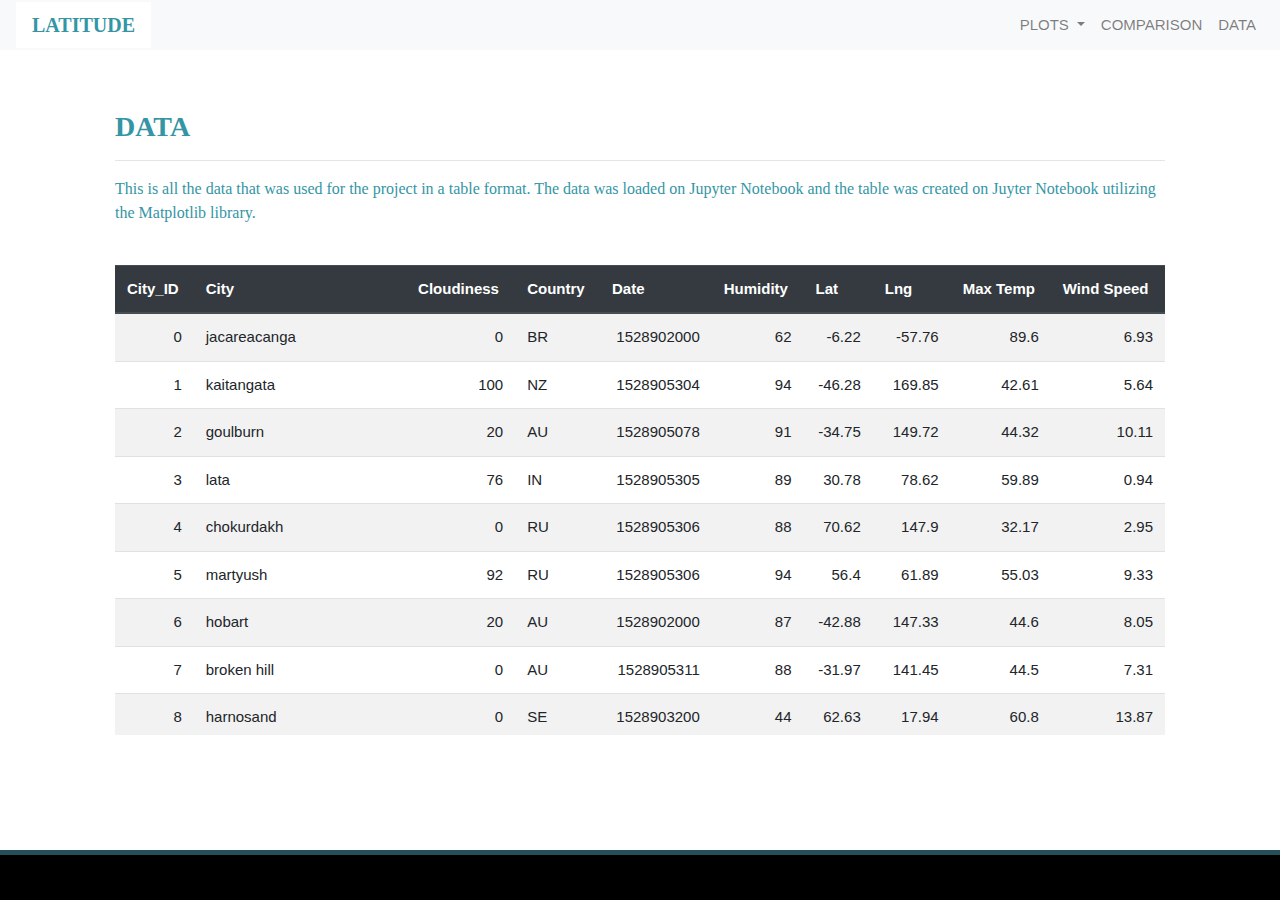
<file: Vizualizations/data.html>
<!doctype html>
<html lang="en">
<head>
    <meta charset="utf-8">
    <meta name="viewport" content="width=device-width, initial-scale=1">
    <link rel="stylesheet" href="https://stackpath.bootstrapcdn.com/bootstrap/4.3.1/css/bootstrap.min.css" integrity="sha384-ggOyR0iXCbMQv3Xipma34MD+dH/1fQ784/j6cY/iJTQUOhcWr7x9JvoRxT2MZw1T" crossorigin="anonymous">
    <script src="https://code.jquery.com/jquery-3.3.1.slim.min.js" integrity="sha384-q8i/X+965DzO0rT7abK41JStQIAqVgRVzpbzo5smXKp4YfRvH+8abtTE1Pi6jizo" crossorigin="anonymous"></script>
    <script src="https://cdnjs.cloudflare.com/ajax/libs/popper.js/1.14.7/umd/popper.min.js" integrity="sha384-UO2eT0CpHqdSJQ6hJty5KVphtPhzWj9WO1clHTMGa3JDZwrnQq4sF86dIHNDz0W1" crossorigin="anonymous"></script>
    <script src="https://stackpath.bootstrapcdn.com/bootstrap/4.3.1/js/bootstrap.min.js" integrity="sha384-JjSmVgyd0p3pXB1rRibZUAYoIIy6OrQ6VrjIEaFf/nJGzIxFDsf4x0xIM+B07jRM" crossorigin="anonymous"></script>
    <link rel="stylesheet" type="text/css" href="../main.css">
    <title>Data</title>
</head>
<body>
    <div class="navigation">
        <nav class="navbar navbar-expand-lg navbar-light bg-light">
            <a class="navbar-brand" style="background-color: rgb(255,255,255);" href="../index.html">LATITUDE</a>
            <button class="navbar-toggler" type="button" data-toggle="collapse" data-target="#navbarNavDropdown" aria-controls="navbarNavDropdown" aria-expanded="false" aria-label="Toggle navigation">
                <span class="navbar-toggler-icon"></span>
            </button>
            <div class="collapse navbar-collapse" id="navbarNavDropdown">
                <ul class="navbar-nav ml-auto">
                    <li class="nav-item dropdown">
                        <a class="nav-link dropdown-toggle" href="#" id="navbarDropdownMenuLink" role="button" data-toggle="dropdown" aria-haspopup="true" aria-expanded="false">
                            PLOTS
                        </a>
                        <div class="dropdown-menu" aria-labelledby="navbarDropdownMenuLink">
                            <a class="dropdown-item" href="Vizualizations/cloudiness.html">Cloudiness</a>
                            <a class="dropdown-item" href="Vizualizations/wind.html">Wind Speed</a>
                            <a class="dropdown-item" href="Vizualizations/temperature.html">Maximum Temperature</a>
                            <a class="dropdown-item" href="Vizualizations/humidity.html">Humidty</a>
                        </div>
                    </li>
                    <li class="nav-item">
                        <a class="nav-link" href="comparison.html">COMPARISON</a>
                    </li>
                    <li class="nav-item">
                        <a class="nav-link" href="data.html">DATA</a>
                    </li>
                </ul>
            </div>
        </nav>
    </div>
    <div class="container">
        <div class="box">
            <h3 class="title">DATA</h3>
            <hr>
            <p>This is all the data that was used for the project in a table format. The data was loaded on Jupyter Notebook and the table was created on Juyter Notebook utilizing the Matplotlib library. </p>
            <br>
            <div class="table-responsive" style="overflow-x:auto; overflow-y:auto; max-height:470px; max-width: auto;">
                <table class="table table-striped table table-hover table-condensed">
                    <thead><thead class="thead-dark"><tr><th title="Field #1">City_ID</th>
                    <th title="Field #2">City</th>
                    <th title="Field #3">Cloudiness</th>
                    <th title="Field #4">Country</th>
                    <th title="Field #5">Date</th>
                    <th title="Field #6">Humidity</th>
                    <th title="Field #7">Lat</th>
                    <th title="Field #8">Lng</th>
                    <th title="Field #9">Max Temp</th>
                    <th title="Field #10">Wind Speed</th>
                    </tr></thead>
                    <tbody>
                    <tr>
                    <td align="right">0</td>
                    <td>jacareacanga</td>
                    <td align="right">0</td>
                    <td>BR</td>
                    <td align="right">1528902000</td>
                    <td align="right">62</td>
                    <td align="right">-6.22</td>
                    <td align="right">-57.76</td>
                    <td align="right">89.6</td>
                    <td align="right">6.93</td>
                    </tr>
                    <tr>
                    <td align="right">1</td>
                    <td>kaitangata</td>
                    <td align="right">100</td>
                    <td>NZ</td>
                    <td align="right">1528905304</td>
                    <td align="right">94</td>
                    <td align="right">-46.28</td>
                    <td align="right">169.85</td>
                    <td align="right">42.61</td>
                    <td align="right">5.64</td>
                    </tr>
                    <tr>
                    <td align="right">2</td>
                    <td>goulburn</td>
                    <td align="right">20</td>
                    <td>AU</td>
                    <td align="right">1528905078</td>
                    <td align="right">91</td>
                    <td align="right">-34.75</td>
                    <td align="right">149.72</td>
                    <td align="right">44.32</td>
                    <td align="right">10.11</td>
                    </tr>
                    <tr>
                    <td align="right">3</td>
                    <td>lata</td>
                    <td align="right">76</td>
                    <td>IN</td>
                    <td align="right">1528905305</td>
                    <td align="right">89</td>
                    <td align="right">30.78</td>
                    <td align="right">78.62</td>
                    <td align="right">59.89</td>
                    <td align="right">0.94</td>
                    </tr>
                    <tr>
                    <td align="right">4</td>
                    <td>chokurdakh</td>
                    <td align="right">0</td>
                    <td>RU</td>
                    <td align="right">1528905306</td>
                    <td align="right">88</td>
                    <td align="right">70.62</td>
                    <td align="right">147.9</td>
                    <td align="right">32.17</td>
                    <td align="right">2.95</td>
                    </tr>
                    <tr>
                    <td align="right">5</td>
                    <td>martyush</td>
                    <td align="right">92</td>
                    <td>RU</td>
                    <td align="right">1528905306</td>
                    <td align="right">94</td>
                    <td align="right">56.4</td>
                    <td align="right">61.89</td>
                    <td align="right">55.03</td>
                    <td align="right">9.33</td>
                    </tr>
                    <tr>
                    <td align="right">6</td>
                    <td>hobart</td>
                    <td align="right">20</td>
                    <td>AU</td>
                    <td align="right">1528902000</td>
                    <td align="right">87</td>
                    <td align="right">-42.88</td>
                    <td align="right">147.33</td>
                    <td align="right">44.6</td>
                    <td align="right">8.05</td>
                    </tr>
                    <tr>
                    <td align="right">7</td>
                    <td>broken hill</td>
                    <td align="right">0</td>
                    <td>AU</td>
                    <td align="right">1528905311</td>
                    <td align="right">88</td>
                    <td align="right">-31.97</td>
                    <td align="right">141.45</td>
                    <td align="right">44.5</td>
                    <td align="right">7.31</td>
                    </tr>
                    <tr>
                    <td align="right">8</td>
                    <td>harnosand</td>
                    <td align="right">0</td>
                    <td>SE</td>
                    <td align="right">1528903200</td>
                    <td align="right">44</td>
                    <td align="right">62.63</td>
                    <td align="right">17.94</td>
                    <td align="right">60.8</td>
                    <td align="right">13.87</td>
                    </tr>
                    <tr>
                    <td align="right">9</td>
                    <td>tuatapere</td>
                    <td align="right">0</td>
                    <td>NZ</td>
                    <td align="right">1528905312</td>
                    <td align="right">100</td>
                    <td align="right">-46.13</td>
                    <td align="right">167.69</td>
                    <td align="right">38.92</td>
                    <td align="right">3.4</td>
                    </tr>
                    <tr>
                    <td align="right">10</td>
                    <td>puerto ayora</td>
                    <td align="right">90</td>
                    <td>EC</td>
                    <td align="right">1528902000</td>
                    <td align="right">69</td>
                    <td align="right">-0.74</td>
                    <td align="right">-90.35</td>
                    <td align="right">77.0</td>
                    <td align="right">13.87</td>
                    </tr>
                    <tr>
                    <td align="right">11</td>
                    <td>havre-saint-pierre</td>
                    <td align="right">75</td>
                    <td>CA</td>
                    <td align="right">1528902000</td>
                    <td align="right">58</td>
                    <td align="right">50.23</td>
                    <td align="right">-63.6</td>
                    <td align="right">53.6</td>
                    <td align="right">19.46</td>
                    </tr>
                    <tr>
                    <td align="right">12</td>
                    <td>punta arenas</td>
                    <td align="right">0</td>
                    <td>CL</td>
                    <td align="right">1528902000</td>
                    <td align="right">100</td>
                    <td align="right">-53.16</td>
                    <td align="right">-70.91</td>
                    <td align="right">35.6</td>
                    <td align="right">9.17</td>
                    </tr>
                    <tr>
                    <td align="right">13</td>
                    <td>tasiilaq</td>
                    <td align="right">75</td>
                    <td>GL</td>
                    <td align="right">1528901400</td>
                    <td align="right">60</td>
                    <td align="right">65.61</td>
                    <td align="right">-37.64</td>
                    <td align="right">39.2</td>
                    <td align="right">2.24</td>
                    </tr>
                    <tr>
                    <td align="right">14</td>
                    <td>chapais</td>
                    <td align="right">40</td>
                    <td>CA</td>
                    <td align="right">1528902000</td>
                    <td align="right">38</td>
                    <td align="right">49.78</td>
                    <td align="right">-74.86</td>
                    <td align="right">59.0</td>
                    <td align="right">10.29</td>
                    </tr>
                    <tr>
                    <td align="right">15</td>
                    <td>avarua</td>
                    <td align="right">40</td>
                    <td>CK</td>
                    <td align="right">1528902000</td>
                    <td align="right">56</td>
                    <td align="right">-21.21</td>
                    <td align="right">-159.78</td>
                    <td align="right">73.4</td>
                    <td align="right">10.29</td>
                    </tr>
                    <tr>
                    <td align="right">16</td>
                    <td>hofn</td>
                    <td align="right">75</td>
                    <td>IS</td>
                    <td align="right">1528902000</td>
                    <td align="right">87</td>
                    <td align="right">64.25</td>
                    <td align="right">-15.21</td>
                    <td align="right">51.8</td>
                    <td align="right">8.05</td>
                    </tr>
                    <tr>
                    <td align="right">17</td>
                    <td>yukamenskoye</td>
                    <td align="right">92</td>
                    <td>RU</td>
                    <td align="right">1528905315</td>
                    <td align="right">98</td>
                    <td align="right">57.89</td>
                    <td align="right">52.24</td>
                    <td align="right">56.65</td>
                    <td align="right">10.22</td>
                    </tr>
                    <tr>
                    <td align="right">18</td>
                    <td>khandbari</td>
                    <td align="right">80</td>
                    <td>NP</td>
                    <td align="right">1528905315</td>
                    <td align="right">67</td>
                    <td align="right">27.38</td>
                    <td align="right">87.21</td>
                    <td align="right">44.59</td>
                    <td align="right">1.39</td>
                    </tr>
                    <tr>
                    <td align="right">19</td>
                    <td>bethel</td>
                    <td align="right">1</td>
                    <td>US</td>
                    <td align="right">1528901580</td>
                    <td align="right">93</td>
                    <td align="right">60.79</td>
                    <td align="right">-161.76</td>
                    <td align="right">44.6</td>
                    <td align="right">8.05</td>
                    </tr>
                    <tr>
                    <td align="right">20</td>
                    <td>ushuaia</td>
                    <td align="right">75</td>
                    <td>AR</td>
                    <td align="right">1528902000</td>
                    <td align="right">64</td>
                    <td align="right">-54.81</td>
                    <td align="right">-68.31</td>
                    <td align="right">41.0</td>
                    <td align="right">3.36</td>
                    </tr>
                    <tr>
                    <td align="right">21</td>
                    <td>east london</td>
                    <td align="right">0</td>
                    <td>ZA</td>
                    <td align="right">1528902000</td>
                    <td align="right">37</td>
                    <td align="right">-33.02</td>
                    <td align="right">27.91</td>
                    <td align="right">69.8</td>
                    <td align="right">5.82</td>
                    </tr>
                    <tr>
                    <td align="right">22</td>
                    <td>bluff</td>
                    <td align="right">76</td>
                    <td>AU</td>
                    <td align="right">1528905321</td>
                    <td align="right">76</td>
                    <td align="right">-23.58</td>
                    <td align="right">149.07</td>
                    <td align="right">61.96</td>
                    <td align="right">4.74</td>
                    </tr>
                    <tr>
                    <td align="right">23</td>
                    <td>mount isa</td>
                    <td align="right">75</td>
                    <td>AU</td>
                    <td align="right">1528902000</td>
                    <td align="right">100</td>
                    <td align="right">-20.73</td>
                    <td align="right">139.49</td>
                    <td align="right">64.4</td>
                    <td align="right">3.29</td>
                    </tr>
                    <tr>
                    <td align="right">24</td>
                    <td>pevek</td>
                    <td align="right">0</td>
                    <td>RU</td>
                    <td align="right">1528905321</td>
                    <td align="right">71</td>
                    <td align="right">69.7</td>
                    <td align="right">170.27</td>
                    <td align="right">36.94</td>
                    <td align="right">6.98</td>
                    </tr>
                    <tr>
                    <td align="right">25</td>
                    <td>gao</td>
                    <td align="right">24</td>
                    <td>ML</td>
                    <td align="right">1528905321</td>
                    <td align="right">16</td>
                    <td align="right">16.28</td>
                    <td align="right">-0.04</td>
                    <td align="right">110.02</td>
                    <td align="right">4.97</td>
                    </tr>
                    <tr>
                    <td align="right">26</td>
                    <td>cabo san lucas</td>
                    <td align="right">75</td>
                    <td>MX</td>
                    <td align="right">1528901160</td>
                    <td align="right">74</td>
                    <td align="right">22.89</td>
                    <td align="right">-109.91</td>
                    <td align="right">84.2</td>
                    <td align="right">10.29</td>
                    </tr>
                    <tr>
                    <td align="right">27</td>
                    <td>sao filipe</td>
                    <td align="right">0</td>
                    <td>CV</td>
                    <td align="right">1528905323</td>
                    <td align="right">88</td>
                    <td align="right">14.9</td>
                    <td align="right">-24.5</td>
                    <td align="right">75.73</td>
                    <td align="right">13.02</td>
                    </tr>
                    <tr>
                    <td align="right">28</td>
                    <td>tiksi</td>
                    <td align="right">44</td>
                    <td>RU</td>
                    <td align="right">1528905298</td>
                    <td align="right">58</td>
                    <td align="right">71.64</td>
                    <td align="right">128.87</td>
                    <td align="right">57.73</td>
                    <td align="right">10.11</td>
                    </tr>
                    <tr>
                    <td align="right">29</td>
                    <td>busselton</td>
                    <td align="right">92</td>
                    <td>AU</td>
                    <td align="right">1528905323</td>
                    <td align="right">100</td>
                    <td align="right">-33.64</td>
                    <td align="right">115.35</td>
                    <td align="right">60.43</td>
                    <td align="right">10.56</td>
                    </tr>
                    <tr>
                    <td align="right">30</td>
                    <td>alofi</td>
                    <td align="right">76</td>
                    <td>NU</td>
                    <td align="right">1528902000</td>
                    <td align="right">88</td>
                    <td align="right">-19.06</td>
                    <td align="right">-169.92</td>
                    <td align="right">71.6</td>
                    <td align="right">3.36</td>
                    </tr>
                    <tr>
                    <td align="right">31</td>
                    <td>ola</td>
                    <td align="right">75</td>
                    <td>RU</td>
                    <td align="right">1528902000</td>
                    <td align="right">100</td>
                    <td align="right">59.58</td>
                    <td align="right">151.3</td>
                    <td align="right">42.8</td>
                    <td align="right">7.76</td>
                    </tr>
                    <tr>
                    <td align="right">32</td>
                    <td>atar</td>
                    <td align="right">20</td>
                    <td>MR</td>
                    <td align="right">1528902000</td>
                    <td align="right">19</td>
                    <td align="right">20.52</td>
                    <td align="right">-13.05</td>
                    <td align="right">91.4</td>
                    <td align="right">9.17</td>
                    </tr>
                    <tr>
                    <td align="right">33</td>
                    <td>rikitea</td>
                    <td align="right">0</td>
                    <td>PF</td>
                    <td align="right">1528905325</td>
                    <td align="right">100</td>
                    <td align="right">-23.12</td>
                    <td align="right">-134.97</td>
                    <td align="right">73.57</td>
                    <td align="right">8.66</td>
                    </tr>
                    <tr>
                    <td align="right">34</td>
                    <td>hermanus</td>
                    <td align="right">0</td>
                    <td>ZA</td>
                    <td align="right">1528905325</td>
                    <td align="right">24</td>
                    <td align="right">-34.42</td>
                    <td align="right">19.24</td>
                    <td align="right">77.17</td>
                    <td align="right">8.66</td>
                    </tr>
                    <tr>
                    <td align="right">35</td>
                    <td>ponta delgada</td>
                    <td align="right">75</td>
                    <td>PT</td>
                    <td align="right">1528903800</td>
                    <td align="right">88</td>
                    <td align="right">37.73</td>
                    <td align="right">-25.67</td>
                    <td align="right">71.6</td>
                    <td align="right">12.75</td>
                    </tr>
                    <tr>
                    <td align="right">36</td>
                    <td>bambari</td>
                    <td align="right">24</td>
                    <td>CF</td>
                    <td align="right">1528905326</td>
                    <td align="right">84</td>
                    <td align="right">5.77</td>
                    <td align="right">20.68</td>
                    <td align="right">81.85</td>
                    <td align="right">7.65</td>
                    </tr>
                    <tr>
                    <td align="right">37</td>
                    <td>cap malheureux</td>
                    <td align="right">75</td>
                    <td>MU</td>
                    <td align="right">1528902000</td>
                    <td align="right">69</td>
                    <td align="right">-19.98</td>
                    <td align="right">57.61</td>
                    <td align="right">75.2</td>
                    <td align="right">14.99</td>
                    </tr>
                    <tr>
                    <td align="right">38</td>
                    <td>puerto escondido</td>
                    <td align="right">75</td>
                    <td>MX</td>
                    <td align="right">1528901100</td>
                    <td align="right">65</td>
                    <td align="right">15.86</td>
                    <td align="right">-97.07</td>
                    <td align="right">80.6</td>
                    <td align="right">3.36</td>
                    </tr>
                    <tr>
                    <td align="right">39</td>
                    <td>qaanaaq</td>
                    <td align="right">32</td>
                    <td>GL</td>
                    <td align="right">1528905330</td>
                    <td align="right">100</td>
                    <td align="right">77.48</td>
                    <td align="right">-69.36</td>
                    <td align="right">31.45</td>
                    <td align="right">6.31</td>
                    </tr>
                    <tr>
                    <td align="right">40</td>
                    <td>new norfolk</td>
                    <td align="right">20</td>
                    <td>AU</td>
                    <td align="right">1528902000</td>
                    <td align="right">87</td>
                    <td align="right">-42.78</td>
                    <td align="right">147.06</td>
                    <td align="right">44.6</td>
                    <td align="right">8.05</td>
                    </tr>
                    <tr>
                    <td align="right">41</td>
                    <td>najran</td>
                    <td align="right">40</td>
                    <td>SA</td>
                    <td align="right">1528902000</td>
                    <td align="right">13</td>
                    <td align="right">17.54</td>
                    <td align="right">44.22</td>
                    <td align="right">98.6</td>
                    <td align="right">11.41</td>
                    </tr>
                    <tr>
                    <td align="right">42</td>
                    <td>isla mujeres</td>
                    <td align="right">90</td>
                    <td>MX</td>
                    <td align="right">1528904340</td>
                    <td align="right">100</td>
                    <td align="right">21.23</td>
                    <td align="right">-86.73</td>
                    <td align="right">75.2</td>
                    <td align="right">16.11</td>
                    </tr>
                    <tr>
                    <td align="right">43</td>
                    <td>mar del plata</td>
                    <td align="right">0</td>
                    <td>AR</td>
                    <td align="right">1528905297</td>
                    <td align="right">100</td>
                    <td align="right">-46.43</td>
                    <td align="right">-67.52</td>
                    <td align="right">32.53</td>
                    <td align="right">7.31</td>
                    </tr>
                    <tr>
                    <td align="right">44</td>
                    <td>provideniya</td>
                    <td align="right">0</td>
                    <td>RU</td>
                    <td align="right">1528905332</td>
                    <td align="right">91</td>
                    <td align="right">64.42</td>
                    <td align="right">-173.23</td>
                    <td align="right">40.63</td>
                    <td align="right">10.78</td>
                    </tr>
                    <tr>
                    <td align="right">45</td>
                    <td>jamestown</td>
                    <td align="right">12</td>
                    <td>AU</td>
                    <td align="right">1528905333</td>
                    <td align="right">88</td>
                    <td align="right">-33.21</td>
                    <td align="right">138.6</td>
                    <td align="right">43.15</td>
                    <td align="right">10.89</td>
                    </tr>
                    <tr>
                    <td align="right">46</td>
                    <td>medicine hat</td>
                    <td align="right">20</td>
                    <td>CA</td>
                    <td align="right">1528902000</td>
                    <td align="right">34</td>
                    <td align="right">50.04</td>
                    <td align="right">-110.68</td>
                    <td align="right">66.2</td>
                    <td align="right">14.99</td>
                    </tr>
                    <tr>
                    <td align="right">47</td>
                    <td>katsuura</td>
                    <td align="right">8</td>
                    <td>JP</td>
                    <td align="right">1528905334</td>
                    <td align="right">88</td>
                    <td align="right">33.93</td>
                    <td align="right">134.5</td>
                    <td align="right">62.05</td>
                    <td align="right">7.54</td>
                    </tr>
                    <tr>
                    <td align="right">48</td>
                    <td>aklavik</td>
                    <td align="right">20</td>
                    <td>CA</td>
                    <td align="right">1528902000</td>
                    <td align="right">53</td>
                    <td align="right">68.22</td>
                    <td align="right">-135.01</td>
                    <td align="right">51.8</td>
                    <td align="right">11.41</td>
                    </tr>
                    <tr>
                    <td align="right">49</td>
                    <td>tuktoyaktuk</td>
                    <td align="right">20</td>
                    <td>CA</td>
                    <td align="right">1528902000</td>
                    <td align="right">61</td>
                    <td align="right">69.44</td>
                    <td align="right">-133.03</td>
                    <td align="right">46.4</td>
                    <td align="right">6.93</td>
                    </tr>
                    <tr>
                    <td align="right">50</td>
                    <td>kapaa</td>
                    <td align="right">90</td>
                    <td>US</td>
                    <td align="right">1528901760</td>
                    <td align="right">88</td>
                    <td align="right">22.08</td>
                    <td align="right">-159.32</td>
                    <td align="right">75.2</td>
                    <td align="right">14.99</td>
                    </tr>
                    <tr>
                    <td align="right">51</td>
                    <td>mildura</td>
                    <td align="right">0</td>
                    <td>AU</td>
                    <td align="right">1528905300</td>
                    <td align="right">92</td>
                    <td align="right">-34.18</td>
                    <td align="right">142.16</td>
                    <td align="right">45.67</td>
                    <td align="right">9.66</td>
                    </tr>
                    <tr>
                    <td align="right">52</td>
                    <td>souillac</td>
                    <td align="right">75</td>
                    <td>FR</td>
                    <td align="right">1528903800</td>
                    <td align="right">49</td>
                    <td align="right">45.6</td>
                    <td align="right">-0.6</td>
                    <td align="right">73.4</td>
                    <td align="right">10.29</td>
                    </tr>
                    <tr>
                    <td align="right">53</td>
                    <td>lorengau</td>
                    <td align="right">100</td>
                    <td>PG</td>
                    <td align="right">1528905336</td>
                    <td align="right">100</td>
                    <td align="right">-2.02</td>
                    <td align="right">147.27</td>
                    <td align="right">80.59</td>
                    <td align="right">3.85</td>
                    </tr>
                    <tr>
                    <td align="right">54</td>
                    <td>praia</td>
                    <td align="right">20</td>
                    <td>BR</td>
                    <td align="right">1528902000</td>
                    <td align="right">47</td>
                    <td align="right">-20.25</td>
                    <td align="right">-43.81</td>
                    <td align="right">82.4</td>
                    <td align="right">3.36</td>
                    </tr>
                    <tr>
                    <td align="right">55</td>
                    <td>port alfred</td>
                    <td align="right">0</td>
                    <td>ZA</td>
                    <td align="right">1528905338</td>
                    <td align="right">50</td>
                    <td align="right">-33.59</td>
                    <td align="right">26.89</td>
                    <td align="right">76.54</td>
                    <td align="right">7.2</td>
                    </tr>
                    <tr>
                    <td align="right">56</td>
                    <td>barranca</td>
                    <td align="right">0</td>
                    <td>PE</td>
                    <td align="right">1528905339</td>
                    <td align="right">98</td>
                    <td align="right">-10.75</td>
                    <td align="right">-77.76</td>
                    <td align="right">61.87</td>
                    <td align="right">9.89</td>
                    </tr>
                    <tr>
                    <td align="right">57</td>
                    <td>nome</td>
                    <td align="right">40</td>
                    <td>US</td>
                    <td align="right">1528902900</td>
                    <td align="right">70</td>
                    <td align="right">30.04</td>
                    <td align="right">-94.42</td>
                    <td align="right">87.8</td>
                    <td align="right">3.36</td>
                    </tr>
                    <tr>
                    <td align="right">58</td>
                    <td>matay</td>
                    <td align="right">0</td>
                    <td>EG</td>
                    <td align="right">1528905339</td>
                    <td align="right">23</td>
                    <td align="right">28.42</td>
                    <td align="right">30.79</td>
                    <td align="right">97.69</td>
                    <td align="right">6.98</td>
                    </tr>
                    <tr>
                    <td align="right">59</td>
                    <td>saskylakh</td>
                    <td align="right">48</td>
                    <td>RU</td>
                    <td align="right">1528905339</td>
                    <td align="right">55</td>
                    <td align="right">71.97</td>
                    <td align="right">114.09</td>
                    <td align="right">59.53</td>
                    <td align="right">5.86</td>
                    </tr>
                    <tr>
                    <td align="right">60</td>
                    <td>itarema</td>
                    <td align="right">0</td>
                    <td>BR</td>
                    <td align="right">1528905340</td>
                    <td align="right">61</td>
                    <td align="right">-2.92</td>
                    <td align="right">-39.92</td>
                    <td align="right">88.33</td>
                    <td align="right">12.57</td>
                    </tr>
                    <tr>
                    <td align="right">61</td>
                    <td>butaritari</td>
                    <td align="right">56</td>
                    <td>KI</td>
                    <td align="right">1528905340</td>
                    <td align="right">100</td>
                    <td align="right">3.07</td>
                    <td align="right">172.79</td>
                    <td align="right">81.13</td>
                    <td align="right">7.31</td>
                    </tr>
                    <tr>
                    <td align="right">62</td>
                    <td>peniche</td>
                    <td align="right">20</td>
                    <td>PT</td>
                    <td align="right">1528903800</td>
                    <td align="right">64</td>
                    <td align="right">39.36</td>
                    <td align="right">-9.38</td>
                    <td align="right">75.2</td>
                    <td align="right">12.75</td>
                    </tr>
                    <tr>
                    <td align="right">63</td>
                    <td>beloha</td>
                    <td align="right">0</td>
                    <td>MG</td>
                    <td align="right">1528905340</td>
                    <td align="right">57</td>
                    <td align="right">-25.17</td>
                    <td align="right">45.06</td>
                    <td align="right">71.95</td>
                    <td align="right">16.37</td>
                    </tr>
                    <tr>
                    <td align="right">64</td>
                    <td>anadyr</td>
                    <td align="right">0</td>
                    <td>RU</td>
                    <td align="right">1528902000</td>
                    <td align="right">57</td>
                    <td align="right">64.73</td>
                    <td align="right">177.51</td>
                    <td align="right">48.2</td>
                    <td align="right">4.47</td>
                    </tr>
                    <tr>
                    <td align="right">65</td>
                    <td>luderitz</td>
                    <td align="right">12</td>
                    <td>NA</td>
                    <td align="right">1528905342</td>
                    <td align="right">64</td>
                    <td align="right">-26.65</td>
                    <td align="right">15.16</td>
                    <td align="right">64.03</td>
                    <td align="right">17.38</td>
                    </tr>
                    <tr>
                    <td align="right">66</td>
                    <td>rochester</td>
                    <td align="right">1</td>
                    <td>US</td>
                    <td align="right">1528902960</td>
                    <td align="right">37</td>
                    <td align="right">44.02</td>
                    <td align="right">-92.46</td>
                    <td align="right">73.4</td>
                    <td align="right">6.93</td>
                    </tr>
                    <tr>
                    <td align="right">67</td>
                    <td>bosaso</td>
                    <td align="right">0</td>
                    <td>SO</td>
                    <td align="right">1528905347</td>
                    <td align="right">86</td>
                    <td align="right">11.28</td>
                    <td align="right">49.18</td>
                    <td align="right">89.77</td>
                    <td align="right">3.96</td>
                    </tr>
                    <tr>
                    <td align="right">68</td>
                    <td>faanui</td>
                    <td align="right">0</td>
                    <td>PF</td>
                    <td align="right">1528905347</td>
                    <td align="right">100</td>
                    <td align="right">-16.48</td>
                    <td align="right">-151.75</td>
                    <td align="right">79.96</td>
                    <td align="right">11.79</td>
                    </tr>
                    <tr>
                    <td align="right">69</td>
                    <td>grindavik</td>
                    <td align="right">75</td>
                    <td>IS</td>
                    <td align="right">1528902000</td>
                    <td align="right">70</td>
                    <td align="right">63.84</td>
                    <td align="right">-22.43</td>
                    <td align="right">48.2</td>
                    <td align="right">5.82</td>
                    </tr>
                    <tr>
                    <td align="right">70</td>
                    <td>margate</td>
                    <td align="right">20</td>
                    <td>AU</td>
                    <td align="right">1528902000</td>
                    <td align="right">87</td>
                    <td align="right">-43.03</td>
                    <td align="right">147.26</td>
                    <td align="right">44.6</td>
                    <td align="right">8.05</td>
                    </tr>
                    <tr>
                    <td align="right">71</td>
                    <td>marsh harbour</td>
                    <td align="right">88</td>
                    <td>BS</td>
                    <td align="right">1528905349</td>
                    <td align="right">95</td>
                    <td align="right">26.54</td>
                    <td align="right">-77.06</td>
                    <td align="right">82.39</td>
                    <td align="right">10.0</td>
                    </tr>
                    <tr>
                    <td align="right">72</td>
                    <td>comodoro rivadavia</td>
                    <td align="right">40</td>
                    <td>AR</td>
                    <td align="right">1528902000</td>
                    <td align="right">60</td>
                    <td align="right">-45.87</td>
                    <td align="right">-67.48</td>
                    <td align="right">42.8</td>
                    <td align="right">9.17</td>
                    </tr>
                    <tr>
                    <td align="right">73</td>
                    <td>upernavik</td>
                    <td align="right">92</td>
                    <td>GL</td>
                    <td align="right">1528905350</td>
                    <td align="right">100</td>
                    <td align="right">72.79</td>
                    <td align="right">-56.15</td>
                    <td align="right">29.29</td>
                    <td align="right">3.74</td>
                    </tr>
                    <tr>
                    <td align="right">74</td>
                    <td>uige</td>
                    <td align="right">0</td>
                    <td>AO</td>
                    <td align="right">1528905350</td>
                    <td align="right">29</td>
                    <td align="right">-7.61</td>
                    <td align="right">15.06</td>
                    <td align="right">86.8</td>
                    <td align="right">3.18</td>
                    </tr>
                    <tr>
                    <td align="right">75</td>
                    <td>bredasdorp</td>
                    <td align="right">0</td>
                    <td>ZA</td>
                    <td align="right">1528902000</td>
                    <td align="right">23</td>
                    <td align="right">-34.53</td>
                    <td align="right">20.04</td>
                    <td align="right">82.4</td>
                    <td align="right">5.82</td>
                    </tr>
                    <tr>
                    <td align="right">76</td>
                    <td>bodden town</td>
                    <td align="right">40</td>
                    <td>KY</td>
                    <td align="right">1528902000</td>
                    <td align="right">78</td>
                    <td align="right">19.28</td>
                    <td align="right">-81.25</td>
                    <td align="right">80.6</td>
                    <td align="right">16.11</td>
                    </tr>
                    <tr>
                    <td align="right">77</td>
                    <td>guerrero negro</td>
                    <td align="right">44</td>
                    <td>MX</td>
                    <td align="right">1528905350</td>
                    <td align="right">88</td>
                    <td align="right">27.97</td>
                    <td align="right">-114.04</td>
                    <td align="right">63.85</td>
                    <td align="right">3.74</td>
                    </tr>
                    <tr>
                    <td align="right">78</td>
                    <td>bilma</td>
                    <td align="right">0</td>
                    <td>NE</td>
                    <td align="right">1528905351</td>
                    <td align="right">12</td>
                    <td align="right">18.69</td>
                    <td align="right">12.92</td>
                    <td align="right">110.47</td>
                    <td align="right">4.63</td>
                    </tr>
                    <tr>
                    <td align="right">79</td>
                    <td>carnarvon</td>
                    <td align="right">0</td>
                    <td>ZA</td>
                    <td align="right">1528905351</td>
                    <td align="right">30</td>
                    <td align="right">-30.97</td>
                    <td align="right">22.13</td>
                    <td align="right">60.43</td>
                    <td align="right">14.25</td>
                    </tr>
                    <tr>
                    <td align="right">80</td>
                    <td>ponta do sol</td>
                    <td align="right">12</td>
                    <td>BR</td>
                    <td align="right">1528905352</td>
                    <td align="right">72</td>
                    <td align="right">-20.63</td>
                    <td align="right">-46.0</td>
                    <td align="right">78.25</td>
                    <td align="right">3.96</td>
                    </tr>
                    <tr>
                    <td align="right">81</td>
                    <td>vila franca do campo</td>
                    <td align="right">75</td>
                    <td>PT</td>
                    <td align="right">1528903800</td>
                    <td align="right">88</td>
                    <td align="right">37.72</td>
                    <td align="right">-25.43</td>
                    <td align="right">71.6</td>
                    <td align="right">12.75</td>
                    </tr>
                    <tr>
                    <td align="right">82</td>
                    <td>puerto del rosario</td>
                    <td align="right">20</td>
                    <td>ES</td>
                    <td align="right">1528903800</td>
                    <td align="right">60</td>
                    <td align="right">28.5</td>
                    <td align="right">-13.86</td>
                    <td align="right">73.4</td>
                    <td align="right">17.22</td>
                    </tr>
                    <tr>
                    <td align="right">83</td>
                    <td>sitka</td>
                    <td align="right">20</td>
                    <td>US</td>
                    <td align="right">1528905353</td>
                    <td align="right">92</td>
                    <td align="right">37.17</td>
                    <td align="right">-99.65</td>
                    <td align="right">74.02</td>
                    <td align="right">5.97</td>
                    </tr>
                    <tr>
                    <td align="right">84</td>
                    <td>camacha</td>
                    <td align="right">75</td>
                    <td>PT</td>
                    <td align="right">1528903800</td>
                    <td align="right">72</td>
                    <td align="right">33.08</td>
                    <td align="right">-16.33</td>
                    <td align="right">68.0</td>
                    <td align="right">16.11</td>
                    </tr>
                    <tr>
                    <td align="right">85</td>
                    <td>saint-philippe</td>
                    <td align="right">1</td>
                    <td>CA</td>
                    <td align="right">1528902900</td>
                    <td align="right">54</td>
                    <td align="right">45.36</td>
                    <td align="right">-73.48</td>
                    <td align="right">78.8</td>
                    <td align="right">11.41</td>
                    </tr>
                    <tr>
                    <td align="right">86</td>
                    <td>port blair</td>
                    <td align="right">92</td>
                    <td>IN</td>
                    <td align="right">1528905357</td>
                    <td align="right">97</td>
                    <td align="right">11.67</td>
                    <td align="right">92.75</td>
                    <td align="right">84.37</td>
                    <td align="right">25.1</td>
                    </tr>
                    <tr>
                    <td align="right">87</td>
                    <td>albany</td>
                    <td align="right">90</td>
                    <td>US</td>
                    <td align="right">1528903860</td>
                    <td align="right">68</td>
                    <td align="right">42.65</td>
                    <td align="right">-73.75</td>
                    <td align="right">69.8</td>
                    <td align="right">3.36</td>
                    </tr>
                    <tr>
                    <td align="right">88</td>
                    <td>barrow</td>
                    <td align="right">88</td>
                    <td>AR</td>
                    <td align="right">1528905182</td>
                    <td align="right">72</td>
                    <td align="right">-38.31</td>
                    <td align="right">-60.23</td>
                    <td align="right">50.26</td>
                    <td align="right">8.21</td>
                    </tr>
                    <tr>
                    <td align="right">89</td>
                    <td>qorveh</td>
                    <td align="right">92</td>
                    <td>IR</td>
                    <td align="right">1528905357</td>
                    <td align="right">22</td>
                    <td align="right">35.17</td>
                    <td align="right">47.8</td>
                    <td align="right">76.72</td>
                    <td align="right">3.18</td>
                    </tr>
                    <tr>
                    <td align="right">90</td>
                    <td>san jeronimo</td>
                    <td align="right">90</td>
                    <td>PE</td>
                    <td align="right">1528902000</td>
                    <td align="right">81</td>
                    <td align="right">-13.65</td>
                    <td align="right">-73.37</td>
                    <td align="right">46.4</td>
                    <td align="right">2.39</td>
                    </tr>
                    <tr>
                    <td align="right">91</td>
                    <td>mataura</td>
                    <td align="right">24</td>
                    <td>NZ</td>
                    <td align="right">1528905299</td>
                    <td align="right">79</td>
                    <td align="right">-46.19</td>
                    <td align="right">168.86</td>
                    <td align="right">25.69</td>
                    <td align="right">3.18</td>
                    </tr>
                    <tr>
                    <td align="right">92</td>
                    <td>buala</td>
                    <td align="right">64</td>
                    <td>SB</td>
                    <td align="right">1528905359</td>
                    <td align="right">100</td>
                    <td align="right">-8.15</td>
                    <td align="right">159.59</td>
                    <td align="right">78.7</td>
                    <td align="right">4.18</td>
                    </tr>
                    <tr>
                    <td align="right">93</td>
                    <td>eyl</td>
                    <td align="right">20</td>
                    <td>SO</td>
                    <td align="right">1528905359</td>
                    <td align="right">57</td>
                    <td align="right">7.98</td>
                    <td align="right">49.82</td>
                    <td align="right">86.62</td>
                    <td align="right">22.41</td>
                    </tr>
                    <tr>
                    <td align="right">94</td>
                    <td>abu dhabi</td>
                    <td align="right">0</td>
                    <td>AE</td>
                    <td align="right">1528902000</td>
                    <td align="right">29</td>
                    <td align="right">24.47</td>
                    <td align="right">54.37</td>
                    <td align="right">98.6</td>
                    <td align="right">16.11</td>
                    </tr>
                    <tr>
                    <td align="right">95</td>
                    <td>tahe</td>
                    <td align="right">92</td>
                    <td>CN</td>
                    <td align="right">1528905359</td>
                    <td align="right">98</td>
                    <td align="right">52.34</td>
                    <td align="right">124.71</td>
                    <td align="right">51.43</td>
                    <td align="right">2.17</td>
                    </tr>
                    <tr>
                    <td align="right">96</td>
                    <td>chuy</td>
                    <td align="right">80</td>
                    <td>UY</td>
                    <td align="right">1528905099</td>
                    <td align="right">93</td>
                    <td align="right">-33.69</td>
                    <td align="right">-53.46</td>
                    <td align="right">52.87</td>
                    <td align="right">28.9</td>
                    </tr>
                    <tr>
                    <td align="right">97</td>
                    <td>dzerzhinskoye</td>
                    <td align="right">8</td>
                    <td>RU</td>
                    <td align="right">1528905360</td>
                    <td align="right">69</td>
                    <td align="right">56.84</td>
                    <td align="right">95.22</td>
                    <td align="right">65.11</td>
                    <td align="right">3.85</td>
                    </tr>
                    <tr>
                    <td align="right">98</td>
                    <td>vanavara</td>
                    <td align="right">0</td>
                    <td>RU</td>
                    <td align="right">1528905360</td>
                    <td align="right">50</td>
                    <td align="right">60.35</td>
                    <td align="right">102.28</td>
                    <td align="right">64.21</td>
                    <td align="right">5.64</td>
                    </tr>
                    <tr>
                    <td align="right">99</td>
                    <td>muros</td>
                    <td align="right">40</td>
                    <td>ES</td>
                    <td align="right">1528903800</td>
                    <td align="right">72</td>
                    <td align="right">42.77</td>
                    <td align="right">-9.06</td>
                    <td align="right">66.2</td>
                    <td align="right">10.29</td>
                    </tr>
                    <tr>
                    <td align="right">100</td>
                    <td>auchel</td>
                    <td align="right">0</td>
                    <td>FR</td>
                    <td align="right">1528903800</td>
                    <td align="right">49</td>
                    <td align="right">50.51</td>
                    <td align="right">2.47</td>
                    <td align="right">68.0</td>
                    <td align="right">3.36</td>
                    </tr>
                    <tr>
                    <td align="right">101</td>
                    <td>bubaque</td>
                    <td align="right">40</td>
                    <td>GW</td>
                    <td align="right">1528902000</td>
                    <td align="right">55</td>
                    <td align="right">11.28</td>
                    <td align="right">-15.83</td>
                    <td align="right">91.4</td>
                    <td align="right">11.41</td>
                    </tr>
                    <tr>
                    <td align="right">102</td>
                    <td>khatanga</td>
                    <td align="right">8</td>
                    <td>RU</td>
                    <td align="right">1528905361</td>
                    <td align="right">65</td>
                    <td align="right">71.98</td>
                    <td align="right">102.47</td>
                    <td align="right">60.97</td>
                    <td align="right">4.63</td>
                    </tr>
                    <tr>
                    <td align="right">103</td>
                    <td>los banos</td>
                    <td align="right">1</td>
                    <td>US</td>
                    <td align="right">1528904100</td>
                    <td align="right">67</td>
                    <td align="right">37.06</td>
                    <td align="right">-120.85</td>
                    <td align="right">75.2</td>
                    <td align="right">4.74</td>
                    </tr>
                    <tr>
                    <td align="right">104</td>
                    <td>labuhan</td>
                    <td align="right">12</td>
                    <td>ID</td>
                    <td align="right">1528905361</td>
                    <td align="right">95</td>
                    <td align="right">-2.54</td>
                    <td align="right">115.51</td>
                    <td align="right">72.94</td>
                    <td align="right">1.83</td>
                    </tr>
                    <tr>
                    <td align="right">105</td>
                    <td>saint-paul</td>
                    <td align="right">75</td>
                    <td>FR</td>
                    <td align="right">1528903800</td>
                    <td align="right">56</td>
                    <td align="right">45.22</td>
                    <td align="right">1.9</td>
                    <td align="right">68.0</td>
                    <td align="right">14.99</td>
                    </tr>
                    <tr>
                    <td align="right">106</td>
                    <td>petatlan</td>
                    <td align="right">90</td>
                    <td>MX</td>
                    <td align="right">1528901220</td>
                    <td align="right">74</td>
                    <td align="right">17.52</td>
                    <td align="right">-101.27</td>
                    <td align="right">84.2</td>
                    <td align="right">1.83</td>
                    </tr>
                    <tr>
                    <td align="right">107</td>
                    <td>baykit</td>
                    <td align="right">36</td>
                    <td>RU</td>
                    <td align="right">1528905366</td>
                    <td align="right">68</td>
                    <td align="right">61.68</td>
                    <td align="right">96.39</td>
                    <td align="right">63.94</td>
                    <td align="right">4.29</td>
                    </tr>
                    <tr>
                    <td align="right">108</td>
                    <td>dalby</td>
                    <td align="right">75</td>
                    <td>AU</td>
                    <td align="right">1528902000</td>
                    <td align="right">93</td>
                    <td align="right">-27.18</td>
                    <td align="right">151.26</td>
                    <td align="right">53.6</td>
                    <td align="right">2.24</td>
                    </tr>
                    <tr>
                    <td align="right">109</td>
                    <td>yellowknife</td>
                    <td align="right">90</td>
                    <td>CA</td>
                    <td align="right">1528902540</td>
                    <td align="right">93</td>
                    <td align="right">62.45</td>
                    <td align="right">-114.38</td>
                    <td align="right">46.4</td>
                    <td align="right">8.05</td>
                    </tr>
                    <tr>
                    <td align="right">110</td>
                    <td>hilo</td>
                    <td align="right">75</td>
                    <td>US</td>
                    <td align="right">1528901580</td>
                    <td align="right">88</td>
                    <td align="right">19.71</td>
                    <td align="right">-155.08</td>
                    <td align="right">66.2</td>
                    <td align="right">5.82</td>
                    </tr>
                    <tr>
                    <td align="right">111</td>
                    <td>turukhansk</td>
                    <td align="right">36</td>
                    <td>RU</td>
                    <td align="right">1528905297</td>
                    <td align="right">76</td>
                    <td align="right">65.8</td>
                    <td align="right">87.96</td>
                    <td align="right">66.37</td>
                    <td align="right">6.42</td>
                    </tr>
                    <tr>
                    <td align="right">112</td>
                    <td>dingle</td>
                    <td align="right">68</td>
                    <td>PH</td>
                    <td align="right">1528905368</td>
                    <td align="right">82</td>
                    <td align="right">11.0</td>
                    <td align="right">122.67</td>
                    <td align="right">79.96</td>
                    <td align="right">8.21</td>
                    </tr>
                    <tr>
                    <td align="right">113</td>
                    <td>dillon</td>
                    <td align="right">1</td>
                    <td>US</td>
                    <td align="right">1528901580</td>
                    <td align="right">44</td>
                    <td align="right">45.22</td>
                    <td align="right">-112.64</td>
                    <td align="right">57.2</td>
                    <td align="right">5.82</td>
                    </tr>
                    <tr>
                    <td align="right">114</td>
                    <td>labytnangi</td>
                    <td align="right">64</td>
                    <td>RU</td>
                    <td align="right">1528905370</td>
                    <td align="right">75</td>
                    <td align="right">66.66</td>
                    <td align="right">66.39</td>
                    <td align="right">47.11</td>
                    <td align="right">17.49</td>
                    </tr>
                    <tr>
                    <td align="right">115</td>
                    <td>gigmoto</td>
                    <td align="right">36</td>
                    <td>PH</td>
                    <td align="right">1528905370</td>
                    <td align="right">98</td>
                    <td align="right">13.78</td>
                    <td align="right">124.39</td>
                    <td align="right">83.56</td>
                    <td align="right">17.6</td>
                    </tr>
                    <tr>
                    <td align="right">116</td>
                    <td>nouakchott</td>
                    <td align="right">68</td>
                    <td>MR</td>
                    <td align="right">1528905371</td>
                    <td align="right">76</td>
                    <td align="right">18.08</td>
                    <td align="right">-15.98</td>
                    <td align="right">76.72</td>
                    <td align="right">1.39</td>
                    </tr>
                    <tr>
                    <td align="right">117</td>
                    <td>rumoi</td>
                    <td align="right">92</td>
                    <td>JP</td>
                    <td align="right">1528905371</td>
                    <td align="right">100</td>
                    <td align="right">43.93</td>
                    <td align="right">141.67</td>
                    <td align="right">44.41</td>
                    <td align="right">8.1</td>
                    </tr>
                    <tr>
                    <td align="right">118</td>
                    <td>dikson</td>
                    <td align="right">32</td>
                    <td>RU</td>
                    <td align="right">1528905373</td>
                    <td align="right">100</td>
                    <td align="right">73.51</td>
                    <td align="right">80.55</td>
                    <td align="right">31.09</td>
                    <td align="right">13.13</td>
                    </tr>
                    <tr>
                    <td align="right">119</td>
                    <td>chinsali</td>
                    <td align="right">0</td>
                    <td>ZM</td>
                    <td align="right">1528905377</td>
                    <td align="right">36</td>
                    <td align="right">-10.55</td>
                    <td align="right">32.07</td>
                    <td align="right">73.39</td>
                    <td align="right">9.22</td>
                    </tr>
                    <tr>
                    <td align="right">120</td>
                    <td>georgetown</td>
                    <td align="right">75</td>
                    <td>GY</td>
                    <td align="right">1528902000</td>
                    <td align="right">78</td>
                    <td align="right">6.8</td>
                    <td align="right">-58.16</td>
                    <td align="right">82.4</td>
                    <td align="right">9.17</td>
                    </tr>
                    <tr>
                    <td align="right">121</td>
                    <td>tooele</td>
                    <td align="right">1</td>
                    <td>US</td>
                    <td align="right">1528902900</td>
                    <td align="right">35</td>
                    <td align="right">40.53</td>
                    <td align="right">-112.3</td>
                    <td align="right">73.4</td>
                    <td align="right">9.17</td>
                    </tr>
                    <tr>
                    <td align="right">122</td>
                    <td>nikolskoye</td>
                    <td align="right">40</td>
                    <td>RU</td>
                    <td align="right">1528902000</td>
                    <td align="right">41</td>
                    <td align="right">59.7</td>
                    <td align="right">30.79</td>
                    <td align="right">60.8</td>
                    <td align="right">4.47</td>
                    </tr>
                    <tr>
                    <td align="right">123</td>
                    <td>bodo</td>
                    <td align="right">80</td>
                    <td>CI</td>
                    <td align="right">1528905379</td>
                    <td align="right">66</td>
                    <td align="right">5.91</td>
                    <td align="right">-4.68</td>
                    <td align="right">87.7</td>
                    <td align="right">8.21</td>
                    </tr>
                    <tr>
                    <td align="right">124</td>
                    <td>minador do negrao</td>
                    <td align="right">32</td>
                    <td>BR</td>
                    <td align="right">1528905379</td>
                    <td align="right">80</td>
                    <td align="right">-9.31</td>
                    <td align="right">-36.86</td>
                    <td align="right">76.81</td>
                    <td align="right">13.24</td>
                    </tr>
                    <tr>
                    <td align="right">125</td>
                    <td>sambava</td>
                    <td align="right">88</td>
                    <td>MG</td>
                    <td align="right">1528905379</td>
                    <td align="right">100</td>
                    <td align="right">-14.27</td>
                    <td align="right">50.17</td>
                    <td align="right">77.35</td>
                    <td align="right">19.73</td>
                    </tr>
                    <tr>
                    <td align="right">126</td>
                    <td>yerbogachen</td>
                    <td align="right">0</td>
                    <td>RU</td>
                    <td align="right">1528905380</td>
                    <td align="right">44</td>
                    <td align="right">61.28</td>
                    <td align="right">108.01</td>
                    <td align="right">64.93</td>
                    <td align="right">7.43</td>
                    </tr>
                    <tr>
                    <td align="right">127</td>
                    <td>kahului</td>
                    <td align="right">1</td>
                    <td>US</td>
                    <td align="right">1528901760</td>
                    <td align="right">93</td>
                    <td align="right">20.89</td>
                    <td align="right">-156.47</td>
                    <td align="right">66.2</td>
                    <td align="right">3.36</td>
                    </tr>
                    <tr>
                    <td align="right">128</td>
                    <td>clyde river</td>
                    <td align="right">75</td>
                    <td>CA</td>
                    <td align="right">1528902660</td>
                    <td align="right">100</td>
                    <td align="right">70.47</td>
                    <td align="right">-68.59</td>
                    <td align="right">35.6</td>
                    <td align="right">21.92</td>
                    </tr>
                    <tr>
                    <td align="right">129</td>
                    <td>ancud</td>
                    <td align="right">20</td>
                    <td>CL</td>
                    <td align="right">1528905381</td>
                    <td align="right">90</td>
                    <td align="right">-41.87</td>
                    <td align="right">-73.83</td>
                    <td align="right">39.1</td>
                    <td align="right">2.73</td>
                    </tr>
                    <tr>
                    <td align="right">130</td>
                    <td>beringovskiy</td>
                    <td align="right">0</td>
                    <td>RU</td>
                    <td align="right">1528905381</td>
                    <td align="right">88</td>
                    <td align="right">63.05</td>
                    <td align="right">179.32</td>
                    <td align="right">39.37</td>
                    <td align="right">3.4</td>
                    </tr>
                    <tr>
                    <td align="right">131</td>
                    <td>majene</td>
                    <td align="right">32</td>
                    <td>ID</td>
                    <td align="right">1528905382</td>
                    <td align="right">100</td>
                    <td align="right">-3.54</td>
                    <td align="right">118.97</td>
                    <td align="right">81.85</td>
                    <td align="right">11.01</td>
                    </tr>
                    <tr>
                    <td align="right">132</td>
                    <td>ahar</td>
                    <td align="right">36</td>
                    <td>IR</td>
                    <td align="right">1528905382</td>
                    <td align="right">62</td>
                    <td align="right">38.48</td>
                    <td align="right">47.07</td>
                    <td align="right">62.77</td>
                    <td align="right">3.74</td>
                    </tr>
                    <tr>
                    <td align="right">133</td>
                    <td>ilhabela</td>
                    <td align="right">80</td>
                    <td>BR</td>
                    <td align="right">1528905382</td>
                    <td align="right">98</td>
                    <td align="right">-23.78</td>
                    <td align="right">-45.36</td>
                    <td align="right">72.85</td>
                    <td align="right">2.28</td>
                    </tr>
                    <tr>
                    <td align="right">134</td>
                    <td>listvyagi</td>
                    <td align="right">0</td>
                    <td>RU</td>
                    <td align="right">1528905382</td>
                    <td align="right">78</td>
                    <td align="right">53.68</td>
                    <td align="right">86.95</td>
                    <td align="right">65.11</td>
                    <td align="right">2.06</td>
                    </tr>
                    <tr>
                    <td align="right">135</td>
                    <td>skjervoy</td>
                    <td align="right">40</td>
                    <td>NO</td>
                    <td align="right">1528903200</td>
                    <td align="right">65</td>
                    <td align="right">70.03</td>
                    <td align="right">20.97</td>
                    <td align="right">44.6</td>
                    <td align="right">10.29</td>
                    </tr>
                    <tr>
                    <td align="right">136</td>
                    <td>cape town</td>
                    <td align="right">0</td>
                    <td>ZA</td>
                    <td align="right">1528902000</td>
                    <td align="right">35</td>
                    <td align="right">-33.93</td>
                    <td align="right">18.42</td>
                    <td align="right">73.4</td>
                    <td align="right">9.17</td>
                    </tr>
                    <tr>
                    <td align="right">137</td>
                    <td>iqaluit</td>
                    <td align="right">90</td>
                    <td>CA</td>
                    <td align="right">1528902000</td>
                    <td align="right">96</td>
                    <td align="right">63.75</td>
                    <td align="right">-68.52</td>
                    <td align="right">35.6</td>
                    <td align="right">20.8</td>
                    </tr>
                    <tr>
                    <td align="right">138</td>
                    <td>fort-shevchenko</td>
                    <td align="right">0</td>
                    <td>KZ</td>
                    <td align="right">1528905387</td>
                    <td align="right">59</td>
                    <td align="right">44.51</td>
                    <td align="right">50.26</td>
                    <td align="right">74.2</td>
                    <td align="right">3.62</td>
                    </tr>
                    <tr>
                    <td align="right">139</td>
                    <td>severo-kurilsk</td>
                    <td align="right">92</td>
                    <td>RU</td>
                    <td align="right">1528905387</td>
                    <td align="right">100</td>
                    <td align="right">50.68</td>
                    <td align="right">156.12</td>
                    <td align="right">38.02</td>
                    <td align="right">16.26</td>
                    </tr>
                    <tr>
                    <td align="right">140</td>
                    <td>arraial do cabo</td>
                    <td align="right">0</td>
                    <td>BR</td>
                    <td align="right">1528905600</td>
                    <td align="right">65</td>
                    <td align="right">-22.97</td>
                    <td align="right">-42.02</td>
                    <td align="right">80.6</td>
                    <td align="right">4.7</td>
                    </tr>
                    <tr>
                    <td align="right">141</td>
                    <td>torbay</td>
                    <td align="right">90</td>
                    <td>CA</td>
                    <td align="right">1528903560</td>
                    <td align="right">93</td>
                    <td align="right">47.66</td>
                    <td align="right">-52.73</td>
                    <td align="right">50.0</td>
                    <td align="right">19.46</td>
                    </tr>
                    <tr>
                    <td align="right">142</td>
                    <td>ahipara</td>
                    <td align="right">88</td>
                    <td>NZ</td>
                    <td align="right">1528905388</td>
                    <td align="right">91</td>
                    <td align="right">-35.17</td>
                    <td align="right">173.16</td>
                    <td align="right">56.65</td>
                    <td align="right">9.66</td>
                    </tr>
                    <tr>
                    <td align="right">143</td>
                    <td>bandarbeyla</td>
                    <td align="right">0</td>
                    <td>SO</td>
                    <td align="right">1528905389</td>
                    <td align="right">79</td>
                    <td align="right">9.49</td>
                    <td align="right">50.81</td>
                    <td align="right">79.15</td>
                    <td align="right">32.93</td>
                    </tr>
                    <tr>
                    <td align="right">144</td>
                    <td>vuktyl</td>
                    <td align="right">92</td>
                    <td>RU</td>
                    <td align="right">1528905389</td>
                    <td align="right">96</td>
                    <td align="right">63.86</td>
                    <td align="right">57.31</td>
                    <td align="right">52.6</td>
                    <td align="right">7.43</td>
                    </tr>
                    <tr>
                    <td align="right">145</td>
                    <td>caravelas</td>
                    <td align="right">0</td>
                    <td>BR</td>
                    <td align="right">1528905390</td>
                    <td align="right">98</td>
                    <td align="right">-17.73</td>
                    <td align="right">-39.27</td>
                    <td align="right">77.62</td>
                    <td align="right">10.45</td>
                    </tr>
                    <tr>
                    <td align="right">146</td>
                    <td>waipawa</td>
                    <td align="right">92</td>
                    <td>NZ</td>
                    <td align="right">1528905390</td>
                    <td align="right">94</td>
                    <td align="right">-39.94</td>
                    <td align="right">176.59</td>
                    <td align="right">50.89</td>
                    <td align="right">9.44</td>
                    </tr>
                    <tr>
                    <td align="right">147</td>
                    <td>khomutovo</td>
                    <td align="right">0</td>
                    <td>RU</td>
                    <td align="right">1528905390</td>
                    <td align="right">65</td>
                    <td align="right">52.85</td>
                    <td align="right">37.45</td>
                    <td align="right">72.31</td>
                    <td align="right">5.97</td>
                    </tr>
                    <tr>
                    <td align="right">148</td>
                    <td>acajutla</td>
                    <td align="right">40</td>
                    <td>SV</td>
                    <td align="right">1528901400</td>
                    <td align="right">79</td>
                    <td align="right">13.59</td>
                    <td align="right">-89.83</td>
                    <td align="right">84.2</td>
                    <td align="right">1.12</td>
                    </tr>
                    <tr>
                    <td align="right">149</td>
                    <td>buritis</td>
                    <td align="right">0</td>
                    <td>BR</td>
                    <td align="right">1528905391</td>
                    <td align="right">53</td>
                    <td align="right">-15.62</td>
                    <td align="right">-46.42</td>
                    <td align="right">83.74</td>
                    <td align="right">6.87</td>
                    </tr>
                    <tr>
                    <td align="right">150</td>
                    <td>meulaboh</td>
                    <td align="right">48</td>
                    <td>ID</td>
                    <td align="right">1528905392</td>
                    <td align="right">100</td>
                    <td align="right">4.14</td>
                    <td align="right">96.13</td>
                    <td align="right">82.03</td>
                    <td align="right">3.4</td>
                    </tr>
                    <tr>
                    <td align="right">151</td>
                    <td>vaini</td>
                    <td align="right">100</td>
                    <td>IN</td>
                    <td align="right">1528905392</td>
                    <td align="right">98</td>
                    <td align="right">15.34</td>
                    <td align="right">74.49</td>
                    <td align="right">70.42</td>
                    <td align="right">4.29</td>
                    </tr>
                    <tr>
                    <td align="right">152</td>
                    <td>teya</td>
                    <td align="right">75</td>
                    <td>MX</td>
                    <td align="right">1528901400</td>
                    <td align="right">66</td>
                    <td align="right">21.05</td>
                    <td align="right">-89.07</td>
                    <td align="right">86.0</td>
                    <td align="right">13.87</td>
                    </tr>
                    <tr>
                    <td align="right">153</td>
                    <td>bambous virieux</td>
                    <td align="right">75</td>
                    <td>MU</td>
                    <td align="right">1528902000</td>
                    <td align="right">69</td>
                    <td align="right">-20.34</td>
                    <td align="right">57.76</td>
                    <td align="right">75.2</td>
                    <td align="right">14.99</td>
                    </tr>
                    <tr>
                    <td align="right">154</td>
                    <td>zaragoza</td>
                    <td align="right">20</td>
                    <td>ES</td>
                    <td align="right">1528903800</td>
                    <td align="right">49</td>
                    <td align="right">41.65</td>
                    <td align="right">-0.88</td>
                    <td align="right">77.0</td>
                    <td align="right">28.86</td>
                    </tr>
                    <tr>
                    <td align="right">155</td>
                    <td>thompson</td>
                    <td align="right">75</td>
                    <td>CA</td>
                    <td align="right">1528902600</td>
                    <td align="right">76</td>
                    <td align="right">55.74</td>
                    <td align="right">-97.86</td>
                    <td align="right">57.2</td>
                    <td align="right">3.36</td>
                    </tr>
                    <tr>
                    <td align="right">156</td>
                    <td>kodiak</td>
                    <td align="right">1</td>
                    <td>US</td>
                    <td align="right">1528901580</td>
                    <td align="right">50</td>
                    <td align="right">39.95</td>
                    <td align="right">-94.76</td>
                    <td align="right">75.2</td>
                    <td align="right">13.87</td>
                    </tr>
                    <tr>
                    <td align="right">157</td>
                    <td>nsanje</td>
                    <td align="right">92</td>
                    <td>MZ</td>
                    <td align="right">1528905397</td>
                    <td align="right">84</td>
                    <td align="right">-16.92</td>
                    <td align="right">35.26</td>
                    <td align="right">70.33</td>
                    <td align="right">4.18</td>
                    </tr>
                    <tr>
                    <td align="right">158</td>
                    <td>the pas</td>
                    <td align="right">1</td>
                    <td>CA</td>
                    <td align="right">1528902000</td>
                    <td align="right">63</td>
                    <td align="right">53.82</td>
                    <td align="right">-101.24</td>
                    <td align="right">60.8</td>
                    <td align="right">10.29</td>
                    </tr>
                    <tr>
                    <td align="right">159</td>
                    <td>masalli</td>
                    <td align="right">12</td>
                    <td>KR</td>
                    <td align="right">1528902000</td>
                    <td align="right">77</td>
                    <td align="right">34.8</td>
                    <td align="right">126.66</td>
                    <td align="right">68.0</td>
                    <td align="right">9.17</td>
                    </tr>
                    <tr>
                    <td align="right">160</td>
                    <td>talnakh</td>
                    <td align="right">20</td>
                    <td>RU</td>
                    <td align="right">1528905398</td>
                    <td align="right">100</td>
                    <td align="right">69.49</td>
                    <td align="right">88.39</td>
                    <td align="right">42.79</td>
                    <td align="right">3.18</td>
                    </tr>
                    <tr>
                    <td align="right">161</td>
                    <td>ilulissat</td>
                    <td align="right">90</td>
                    <td>GL</td>
                    <td align="right">1528901400</td>
                    <td align="right">97</td>
                    <td align="right">69.22</td>
                    <td align="right">-51.1</td>
                    <td align="right">32.0</td>
                    <td align="right">4.7</td>
                    </tr>
                    <tr>
                    <td align="right">162</td>
                    <td>vallenar</td>
                    <td align="right">0</td>
                    <td>CL</td>
                    <td align="right">1528905399</td>
                    <td align="right">56</td>
                    <td align="right">-28.58</td>
                    <td align="right">-70.76</td>
                    <td align="right">54.4</td>
                    <td align="right">1.28</td>
                    </tr>
                    <tr>
                    <td align="right">163</td>
                    <td>cap-aux-meules</td>
                    <td align="right">40</td>
                    <td>CA</td>
                    <td align="right">1528902000</td>
                    <td align="right">62</td>
                    <td align="right">47.38</td>
                    <td align="right">-61.86</td>
                    <td align="right">51.8</td>
                    <td align="right">20.8</td>
                    </tr>
                    <tr>
                    <td align="right">164</td>
                    <td>san quintin</td>
                    <td align="right">90</td>
                    <td>PH</td>
                    <td align="right">1528902000</td>
                    <td align="right">100</td>
                    <td align="right">17.54</td>
                    <td align="right">120.52</td>
                    <td align="right">77.0</td>
                    <td align="right">13.87</td>
                    </tr>
                    <tr>
                    <td align="right">165</td>
                    <td>victoria</td>
                    <td align="right">75</td>
                    <td>BN</td>
                    <td align="right">1528902000</td>
                    <td align="right">94</td>
                    <td align="right">5.28</td>
                    <td align="right">115.24</td>
                    <td align="right">80.6</td>
                    <td align="right">1.12</td>
                    </tr>
                    <tr>
                    <td align="right">166</td>
                    <td>okhotsk</td>
                    <td align="right">12</td>
                    <td>RU</td>
                    <td align="right">1528905400</td>
                    <td align="right">100</td>
                    <td align="right">59.36</td>
                    <td align="right">143.24</td>
                    <td align="right">38.02</td>
                    <td align="right">2.17</td>
                    </tr>
                    <tr>
                    <td align="right">167</td>
                    <td>bonavista</td>
                    <td align="right">92</td>
                    <td>CA</td>
                    <td align="right">1528905401</td>
                    <td align="right">82</td>
                    <td align="right">48.65</td>
                    <td align="right">-53.11</td>
                    <td align="right">46.57</td>
                    <td align="right">22.97</td>
                    </tr>
                    <tr>
                    <td align="right">168</td>
                    <td>manokwari</td>
                    <td align="right">80</td>
                    <td>ID</td>
                    <td align="right">1528905401</td>
                    <td align="right">100</td>
                    <td align="right">-0.87</td>
                    <td align="right">134.08</td>
                    <td align="right">78.07</td>
                    <td align="right">8.1</td>
                    </tr>
                    <tr>
                    <td align="right">169</td>
                    <td>lebu</td>
                    <td align="right">92</td>
                    <td>ET</td>
                    <td align="right">1528905404</td>
                    <td align="right">100</td>
                    <td align="right">8.96</td>
                    <td align="right">38.73</td>
                    <td align="right">55.3</td>
                    <td align="right">0.72</td>
                    </tr>
                    <tr>
                    <td align="right">170</td>
                    <td>qostanay</td>
                    <td align="right">75</td>
                    <td>KZ</td>
                    <td align="right">1528902000</td>
                    <td align="right">54</td>
                    <td align="right">53.17</td>
                    <td align="right">63.58</td>
                    <td align="right">59.0</td>
                    <td align="right">6.71</td>
                    </tr>
                    <tr>
                    <td align="right">171</td>
                    <td>victor harbor</td>
                    <td align="right">75</td>
                    <td>AU</td>
                    <td align="right">1528902000</td>
                    <td align="right">82</td>
                    <td align="right">-35.55</td>
                    <td align="right">138.62</td>
                    <td align="right">55.4</td>
                    <td align="right">17.22</td>
                    </tr>
                    <tr>
                    <td align="right">172</td>
                    <td>kamenka</td>
                    <td align="right">12</td>
                    <td>RU</td>
                    <td align="right">1528905405</td>
                    <td align="right">98</td>
                    <td align="right">53.19</td>
                    <td align="right">44.05</td>
                    <td align="right">61.6</td>
                    <td align="right">9.44</td>
                    </tr>
                    <tr>
                    <td align="right">173</td>
                    <td>cherskiy</td>
                    <td align="right">8</td>
                    <td>RU</td>
                    <td align="right">1528905405</td>
                    <td align="right">48</td>
                    <td align="right">68.75</td>
                    <td align="right">161.3</td>
                    <td align="right">55.21</td>
                    <td align="right">3.18</td>
                    </tr>
                    <tr>
                    <td align="right">174</td>
                    <td>kimbe</td>
                    <td align="right">92</td>
                    <td>PG</td>
                    <td align="right">1528905405</td>
                    <td align="right">100</td>
                    <td align="right">-5.56</td>
                    <td align="right">150.15</td>
                    <td align="right">78.43</td>
                    <td align="right">6.64</td>
                    </tr>
                    <tr>
                    <td align="right">175</td>
                    <td>guba</td>
                    <td align="right">75</td>
                    <td>PH</td>
                    <td align="right">1528902000</td>
                    <td align="right">74</td>
                    <td align="right">10.43</td>
                    <td align="right">123.89</td>
                    <td align="right">84.2</td>
                    <td align="right">8.05</td>
                    </tr>
                    <tr>
                    <td align="right">176</td>
                    <td>inuvik</td>
                    <td align="right">40</td>
                    <td>CA</td>
                    <td align="right">1528902000</td>
                    <td align="right">53</td>
                    <td align="right">68.36</td>
                    <td align="right">-133.71</td>
                    <td align="right">51.8</td>
                    <td align="right">3.36</td>
                    </tr>
                    <tr>
                    <td align="right">177</td>
                    <td>jiazi</td>
                    <td align="right">20</td>
                    <td>CN</td>
                    <td align="right">1528902000</td>
                    <td align="right">78</td>
                    <td align="right">19.61</td>
                    <td align="right">110.49</td>
                    <td align="right">82.4</td>
                    <td align="right">4.47</td>
                    </tr>
                    <tr>
                    <td align="right">178</td>
                    <td>namatanai</td>
                    <td align="right">76</td>
                    <td>PG</td>
                    <td align="right">1528905407</td>
                    <td align="right">100</td>
                    <td align="right">-3.66</td>
                    <td align="right">152.44</td>
                    <td align="right">78.07</td>
                    <td align="right">11.68</td>
                    </tr>
                    <tr>
                    <td align="right">179</td>
                    <td>port elizabeth</td>
                    <td align="right">90</td>
                    <td>US</td>
                    <td align="right">1528903500</td>
                    <td align="right">83</td>
                    <td align="right">39.31</td>
                    <td align="right">-74.98</td>
                    <td align="right">75.2</td>
                    <td align="right">9.17</td>
                    </tr>
                    <tr>
                    <td align="right">180</td>
                    <td>chilca</td>
                    <td align="right">75</td>
                    <td>PE</td>
                    <td align="right">1528903800</td>
                    <td align="right">47</td>
                    <td align="right">-13.22</td>
                    <td align="right">-72.34</td>
                    <td align="right">55.4</td>
                    <td align="right">3.36</td>
                    </tr>
                    <tr>
                    <td align="right">181</td>
                    <td>tual</td>
                    <td align="right">68</td>
                    <td>ID</td>
                    <td align="right">1528905408</td>
                    <td align="right">100</td>
                    <td align="right">-5.67</td>
                    <td align="right">132.75</td>
                    <td align="right">79.78</td>
                    <td align="right">12.12</td>
                    </tr>
                    <tr>
                    <td align="right">182</td>
                    <td>puerto colombia</td>
                    <td align="right">40</td>
                    <td>CO</td>
                    <td align="right">1528902000</td>
                    <td align="right">74</td>
                    <td align="right">10.99</td>
                    <td align="right">-74.96</td>
                    <td align="right">87.8</td>
                    <td align="right">6.93</td>
                    </tr>
                    <tr>
                    <td align="right">183</td>
                    <td>muzhi</td>
                    <td align="right">0</td>
                    <td>RU</td>
                    <td align="right">1528905409</td>
                    <td align="right">63</td>
                    <td align="right">65.4</td>
                    <td align="right">64.7</td>
                    <td align="right">55.57</td>
                    <td align="right">10.67</td>
                    </tr>
                    <tr>
                    <td align="right">184</td>
                    <td>tabuk</td>
                    <td align="right">92</td>
                    <td>PH</td>
                    <td align="right">1528905413</td>
                    <td align="right">86</td>
                    <td align="right">17.41</td>
                    <td align="right">121.44</td>
                    <td align="right">72.4</td>
                    <td align="right">1.83</td>
                    </tr>
                    <tr>
                    <td align="right">185</td>
                    <td>palauig</td>
                    <td align="right">92</td>
                    <td>PH</td>
                    <td align="right">1528905413</td>
                    <td align="right">100</td>
                    <td align="right">15.44</td>
                    <td align="right">119.9</td>
                    <td align="right">74.11</td>
                    <td align="right">10.67</td>
                    </tr>
                    <tr>
                    <td align="right">186</td>
                    <td>komsomolskiy</td>
                    <td align="right">0</td>
                    <td>RU</td>
                    <td align="right">1528905413</td>
                    <td align="right">84</td>
                    <td align="right">67.55</td>
                    <td align="right">63.78</td>
                    <td align="right">37.39</td>
                    <td align="right">9.22</td>
                    </tr>
                    <tr>
                    <td align="right">187</td>
                    <td>atuona</td>
                    <td align="right">44</td>
                    <td>PF</td>
                    <td align="right">1528905298</td>
                    <td align="right">100</td>
                    <td align="right">-9.8</td>
                    <td align="right">-139.03</td>
                    <td align="right">79.6</td>
                    <td align="right">12.91</td>
                    </tr>
                    <tr>
                    <td align="right">188</td>
                    <td>sinnamary</td>
                    <td align="right">92</td>
                    <td>GF</td>
                    <td align="right">1528905414</td>
                    <td align="right">100</td>
                    <td align="right">5.38</td>
                    <td align="right">-52.96</td>
                    <td align="right">75.19</td>
                    <td align="right">3.4</td>
                    </tr>
                    <tr>
                    <td align="right">189</td>
                    <td>kavieng</td>
                    <td align="right">92</td>
                    <td>PG</td>
                    <td align="right">1528905414</td>
                    <td align="right">100</td>
                    <td align="right">-2.57</td>
                    <td align="right">150.8</td>
                    <td align="right">78.97</td>
                    <td align="right">5.41</td>
                    </tr>
                    <tr>
                    <td align="right">190</td>
                    <td>moron</td>
                    <td align="right">0</td>
                    <td>VE</td>
                    <td align="right">1528905415</td>
                    <td align="right">70</td>
                    <td align="right">10.49</td>
                    <td align="right">-68.2</td>
                    <td align="right">81.67</td>
                    <td align="right">3.06</td>
                    </tr>
                    <tr>
                    <td align="right">191</td>
                    <td>fortuna</td>
                    <td align="right">20</td>
                    <td>ES</td>
                    <td align="right">1528903800</td>
                    <td align="right">64</td>
                    <td align="right">38.18</td>
                    <td align="right">-1.13</td>
                    <td align="right">86.0</td>
                    <td align="right">12.75</td>
                    </tr>
                    <tr>
                    <td align="right">192</td>
                    <td>pangnirtung</td>
                    <td align="right">90</td>
                    <td>CA</td>
                    <td align="right">1528902000</td>
                    <td align="right">93</td>
                    <td align="right">66.15</td>
                    <td align="right">-65.72</td>
                    <td align="right">35.6</td>
                    <td align="right">4.7</td>
                    </tr>
                    <tr>
                    <td align="right">193</td>
                    <td>paamiut</td>
                    <td align="right">68</td>
                    <td>GL</td>
                    <td align="right">1528905416</td>
                    <td align="right">100</td>
                    <td align="right">61.99</td>
                    <td align="right">-49.67</td>
                    <td align="right">35.32</td>
                    <td align="right">12.46</td>
                    </tr>
                    <tr>
                    <td align="right">194</td>
                    <td>juegang</td>
                    <td align="right">36</td>
                    <td>CN</td>
                    <td align="right">1528905417</td>
                    <td align="right">76</td>
                    <td align="right">32.31</td>
                    <td align="right">121.18</td>
                    <td align="right">75.28</td>
                    <td align="right">16.6</td>
                    </tr>
                    <tr>
                    <td align="right">195</td>
                    <td>kiama</td>
                    <td align="right">0</td>
                    <td>AU</td>
                    <td align="right">1528905418</td>
                    <td align="right">86</td>
                    <td align="right">-34.67</td>
                    <td align="right">150.86</td>
                    <td align="right">50.44</td>
                    <td align="right">6.87</td>
                    </tr>
                    <tr>
                    <td align="right">196</td>
                    <td>yamada</td>
                    <td align="right">20</td>
                    <td>JP</td>
                    <td align="right">1528902000</td>
                    <td align="right">72</td>
                    <td align="right">36.58</td>
                    <td align="right">137.08</td>
                    <td align="right">60.8</td>
                    <td align="right">14.99</td>
                    </tr>
                    <tr>
                    <td align="right">197</td>
                    <td>russell</td>
                    <td align="right">0</td>
                    <td>AR</td>
                    <td align="right">1528902000</td>
                    <td align="right">48</td>
                    <td align="right">-33.01</td>
                    <td align="right">-68.8</td>
                    <td align="right">42.8</td>
                    <td align="right">3.36</td>
                    </tr>
                    <tr>
                    <td align="right">198</td>
                    <td>port hawkesbury</td>
                    <td align="right">1</td>
                    <td>CA</td>
                    <td align="right">1528902000</td>
                    <td align="right">63</td>
                    <td align="right">45.62</td>
                    <td align="right">-61.36</td>
                    <td align="right">64.4</td>
                    <td align="right">16.11</td>
                    </tr>
                    <tr>
                    <td align="right">199</td>
                    <td>naze</td>
                    <td align="right">75</td>
                    <td>NG</td>
                    <td align="right">1528902000</td>
                    <td align="right">62</td>
                    <td align="right">5.43</td>
                    <td align="right">7.07</td>
                    <td align="right">89.6</td>
                    <td align="right">9.17</td>
                    </tr>
                    <tr>
                    <td align="right">200</td>
                    <td>namibe</td>
                    <td align="right">0</td>
                    <td>AO</td>
                    <td align="right">1528905419</td>
                    <td align="right">89</td>
                    <td align="right">-15.19</td>
                    <td align="right">12.15</td>
                    <td align="right">74.02</td>
                    <td align="right">17.49</td>
                    </tr>
                    <tr>
                    <td align="right">201</td>
                    <td>lodja</td>
                    <td align="right">0</td>
                    <td>CD</td>
                    <td align="right">1528905419</td>
                    <td align="right">20</td>
                    <td align="right">-3.52</td>
                    <td align="right">23.6</td>
                    <td align="right">94.36</td>
                    <td align="right">4.97</td>
                    </tr>
                    <tr>
                    <td align="right">202</td>
                    <td>basco</td>
                    <td align="right">1</td>
                    <td>US</td>
                    <td align="right">1528904100</td>
                    <td align="right">44</td>
                    <td align="right">40.33</td>
                    <td align="right">-91.2</td>
                    <td align="right">77.0</td>
                    <td align="right">13.87</td>
                    </tr>
                    <tr>
                    <td align="right">203</td>
                    <td>suleja</td>
                    <td align="right">20</td>
                    <td>NG</td>
                    <td align="right">1528905420</td>
                    <td align="right">74</td>
                    <td align="right">9.18</td>
                    <td align="right">7.18</td>
                    <td align="right">87.34</td>
                    <td align="right">2.95</td>
                    </tr>
                    <tr>
                    <td align="right">204</td>
                    <td>tazovskiy</td>
                    <td align="right">12</td>
                    <td>RU</td>
                    <td align="right">1528905420</td>
                    <td align="right">60</td>
                    <td align="right">67.47</td>
                    <td align="right">78.7</td>
                    <td align="right">67.72</td>
                    <td align="right">14.81</td>
                    </tr>
                    <tr>
                    <td align="right">205</td>
                    <td>waterloo</td>
                    <td align="right">75</td>
                    <td>CA</td>
                    <td align="right">1528902000</td>
                    <td align="right">78</td>
                    <td align="right">43.47</td>
                    <td align="right">-80.52</td>
                    <td align="right">75.2</td>
                    <td align="right">12.75</td>
                    </tr>
                    <tr>
                    <td align="right">206</td>
                    <td>kruisfontein</td>
                    <td align="right">0</td>
                    <td>ZA</td>
                    <td align="right">1528905421</td>
                    <td align="right">47</td>
                    <td align="right">-34.0</td>
                    <td align="right">24.73</td>
                    <td align="right">75.82</td>
                    <td align="right">8.43</td>
                    </tr>
                    <tr>
                    <td align="right">207</td>
                    <td>hithadhoo</td>
                    <td align="right">12</td>
                    <td>MV</td>
                    <td align="right">1528905421</td>
                    <td align="right">100</td>
                    <td align="right">-0.6</td>
                    <td align="right">73.08</td>
                    <td align="right">83.65</td>
                    <td align="right">6.42</td>
                    </tr>
                    <tr>
                    <td align="right">208</td>
                    <td>aqtobe</td>
                    <td align="right">0</td>
                    <td>KZ</td>
                    <td align="right">1528902000</td>
                    <td align="right">24</td>
                    <td align="right">50.28</td>
                    <td align="right">57.21</td>
                    <td align="right">71.6</td>
                    <td align="right">6.71</td>
                    </tr>
                    <tr>
                    <td align="right">209</td>
                    <td>trinidad</td>
                    <td align="right">75</td>
                    <td>UY</td>
                    <td align="right">1528902000</td>
                    <td align="right">76</td>
                    <td align="right">-33.52</td>
                    <td align="right">-56.9</td>
                    <td align="right">50.0</td>
                    <td align="right">17.22</td>
                    </tr>
                    <tr>
                    <td align="right">210</td>
                    <td>jasper</td>
                    <td align="right">12</td>
                    <td>US</td>
                    <td align="right">1528904100</td>
                    <td align="right">83</td>
                    <td align="right">33.83</td>
                    <td align="right">-87.28</td>
                    <td align="right">78.8</td>
                    <td align="right">5.19</td>
                    </tr>
                    <tr>
                    <td align="right">211</td>
                    <td>tempio pausania</td>
                    <td align="right">40</td>
                    <td>IT</td>
                    <td align="right">1528903800</td>
                    <td align="right">77</td>
                    <td align="right">40.9</td>
                    <td align="right">9.1</td>
                    <td align="right">69.8</td>
                    <td align="right">11.41</td>
                    </tr>
                    <tr>
                    <td align="right">212</td>
                    <td>kununurra</td>
                    <td align="right">75</td>
                    <td>AU</td>
                    <td align="right">1528902000</td>
                    <td align="right">73</td>
                    <td align="right">-15.77</td>
                    <td align="right">128.74</td>
                    <td align="right">73.4</td>
                    <td align="right">5.82</td>
                    </tr>
                    <tr>
                    <td align="right">213</td>
                    <td>zhob</td>
                    <td align="right">0</td>
                    <td>PK</td>
                    <td align="right">1528905423</td>
                    <td align="right">10</td>
                    <td align="right">31.34</td>
                    <td align="right">69.45</td>
                    <td align="right">80.95</td>
                    <td align="right">5.64</td>
                    </tr>
                    <tr>
                    <td align="right">214</td>
                    <td>los llanos de aridane</td>
                    <td align="right">20</td>
                    <td>ES</td>
                    <td align="right">1528903800</td>
                    <td align="right">60</td>
                    <td align="right">28.66</td>
                    <td align="right">-17.92</td>
                    <td align="right">73.4</td>
                    <td align="right">12.75</td>
                    </tr>
                    <tr>
                    <td align="right">215</td>
                    <td>nohar</td>
                    <td align="right">0</td>
                    <td>IN</td>
                    <td align="right">1528905423</td>
                    <td align="right">22</td>
                    <td align="right">29.18</td>
                    <td align="right">74.77</td>
                    <td align="right">98.5</td>
                    <td align="right">9.55</td>
                    </tr>
                    <tr>
                    <td align="right">216</td>
                    <td>sainte-suzanne</td>
                    <td align="right">76</td>
                    <td>CH</td>
                    <td align="right">1528903800</td>
                    <td align="right">48</td>
                    <td align="right">47.51</td>
                    <td align="right">6.77</td>
                    <td align="right">66.2</td>
                    <td align="right">10.29</td>
                    </tr>
                    <tr>
                    <td align="right">217</td>
                    <td>crotone</td>
                    <td align="right">0</td>
                    <td>IT</td>
                    <td align="right">1528901400</td>
                    <td align="right">42</td>
                    <td align="right">39.09</td>
                    <td align="right">17.12</td>
                    <td align="right">82.4</td>
                    <td align="right">23.04</td>
                    </tr>
                    <tr>
                    <td align="right">218</td>
                    <td>gambela</td>
                    <td align="right">92</td>
                    <td>ET</td>
                    <td align="right">1528905424</td>
                    <td align="right">94</td>
                    <td align="right">8.25</td>
                    <td align="right">34.59</td>
                    <td align="right">68.62</td>
                    <td align="right">2.95</td>
                    </tr>
                    <tr>
                    <td align="right">219</td>
                    <td>kavaratti</td>
                    <td align="right">80</td>
                    <td>IN</td>
                    <td align="right">1528905424</td>
                    <td align="right">100</td>
                    <td align="right">10.57</td>
                    <td align="right">72.64</td>
                    <td align="right">81.67</td>
                    <td align="right">22.64</td>
                    </tr>
                    <tr>
                    <td align="right">220</td>
                    <td>ust-ilimsk</td>
                    <td align="right">12</td>
                    <td>RU</td>
                    <td align="right">1528905425</td>
                    <td align="right">87</td>
                    <td align="right">57.96</td>
                    <td align="right">102.73</td>
                    <td align="right">60.61</td>
                    <td align="right">1.95</td>
                    </tr>
                    <tr>
                    <td align="right">221</td>
                    <td>leo</td>
                    <td align="right">0</td>
                    <td>BF</td>
                    <td align="right">1528905429</td>
                    <td align="right">66</td>
                    <td align="right">11.1</td>
                    <td align="right">-2.1</td>
                    <td align="right">94.72</td>
                    <td align="right">4.63</td>
                    </tr>
                    <tr>
                    <td align="right">222</td>
                    <td>totolapan</td>
                    <td align="right">75</td>
                    <td>MX</td>
                    <td align="right">1528902840</td>
                    <td align="right">77</td>
                    <td align="right">18.99</td>
                    <td align="right">-98.92</td>
                    <td align="right">59.0</td>
                    <td align="right">5.82</td>
                    </tr>
                    <tr>
                    <td align="right">223</td>
                    <td>funtua</td>
                    <td align="right">44</td>
                    <td>NG</td>
                    <td align="right">1528905429</td>
                    <td align="right">50</td>
                    <td align="right">11.52</td>
                    <td align="right">7.31</td>
                    <td align="right">90.67</td>
                    <td align="right">2.17</td>
                    </tr>
                    <tr>
                    <td align="right">224</td>
                    <td>salalah</td>
                    <td align="right">75</td>
                    <td>OM</td>
                    <td align="right">1528901400</td>
                    <td align="right">89</td>
                    <td align="right">17.01</td>
                    <td align="right">54.1</td>
                    <td align="right">84.2</td>
                    <td align="right">10.29</td>
                    </tr>
                    <tr>
                    <td align="right">225</td>
                    <td>burnie</td>
                    <td align="right">92</td>
                    <td>AU</td>
                    <td align="right">1528905430</td>
                    <td align="right">100</td>
                    <td align="right">-41.05</td>
                    <td align="right">145.91</td>
                    <td align="right">51.88</td>
                    <td align="right">21.07</td>
                    </tr>
                    <tr>
                    <td align="right">226</td>
                    <td>boulder city</td>
                    <td align="right">1</td>
                    <td>US</td>
                    <td align="right">1528902900</td>
                    <td align="right">11</td>
                    <td align="right">35.98</td>
                    <td align="right">-114.83</td>
                    <td align="right">89.6</td>
                    <td align="right">3.51</td>
                    </tr>
                    <tr>
                    <td align="right">227</td>
                    <td>massakory</td>
                    <td align="right">0</td>
                    <td>TD</td>
                    <td align="right">1528905431</td>
                    <td align="right">46</td>
                    <td align="right">13.0</td>
                    <td align="right">15.73</td>
                    <td align="right">100.21</td>
                    <td align="right">6.98</td>
                    </tr>
                    <tr>
                    <td align="right">228</td>
                    <td>arlit</td>
                    <td align="right">0</td>
                    <td>NE</td>
                    <td align="right">1528905432</td>
                    <td align="right">14</td>
                    <td align="right">18.74</td>
                    <td align="right">7.39</td>
                    <td align="right">110.92</td>
                    <td align="right">4.74</td>
                    </tr>
                    <tr>
                    <td align="right">229</td>
                    <td>zhigansk</td>
                    <td align="right">0</td>
                    <td>RU</td>
                    <td align="right">1528905432</td>
                    <td align="right">56</td>
                    <td align="right">66.77</td>
                    <td align="right">123.37</td>
                    <td align="right">56.83</td>
                    <td align="right">4.97</td>
                    </tr>
                    <tr>
                    <td align="right">230</td>
                    <td>florianopolis</td>
                    <td align="right">40</td>
                    <td>BR</td>
                    <td align="right">1528902000</td>
                    <td align="right">64</td>
                    <td align="right">-27.6</td>
                    <td align="right">-48.55</td>
                    <td align="right">69.8</td>
                    <td align="right">3.36</td>
                    </tr>
                    <tr>
                    <td align="right">231</td>
                    <td>lavrentiya</td>
                    <td align="right">0</td>
                    <td>RU</td>
                    <td align="right">1528905432</td>
                    <td align="right">76</td>
                    <td align="right">65.58</td>
                    <td align="right">-170.99</td>
                    <td align="right">35.95</td>
                    <td align="right">8.43</td>
                    </tr>
                    <tr>
                    <td align="right">232</td>
                    <td>bluefield</td>
                    <td align="right">90</td>
                    <td>US</td>
                    <td align="right">1528902900</td>
                    <td align="right">78</td>
                    <td align="right">37.27</td>
                    <td align="right">-81.22</td>
                    <td align="right">78.8</td>
                    <td align="right">11.41</td>
                    </tr>
                    <tr>
                    <td align="right">233</td>
                    <td>te anau</td>
                    <td align="right">8</td>
                    <td>NZ</td>
                    <td align="right">1528905433</td>
                    <td align="right">80</td>
                    <td align="right">-45.41</td>
                    <td align="right">167.72</td>
                    <td align="right">27.22</td>
                    <td align="right">2.84</td>
                    </tr>
                    <tr>
                    <td align="right">234</td>
                    <td>marawi</td>
                    <td align="right">44</td>
                    <td>PH</td>
                    <td align="right">1528905433</td>
                    <td align="right">99</td>
                    <td align="right">8.0</td>
                    <td align="right">124.29</td>
                    <td align="right">66.73</td>
                    <td align="right">2.28</td>
                    </tr>
                    <tr>
                    <td align="right">235</td>
                    <td>amapa</td>
                    <td align="right">75</td>
                    <td>HN</td>
                    <td align="right">1528905600</td>
                    <td align="right">83</td>
                    <td align="right">15.09</td>
                    <td align="right">-87.97</td>
                    <td align="right">84.2</td>
                    <td align="right">4.7</td>
                    </tr>
                    <tr>
                    <td align="right">236</td>
                    <td>palmer</td>
                    <td align="right">75</td>
                    <td>AU</td>
                    <td align="right">1528902000</td>
                    <td align="right">82</td>
                    <td align="right">-34.85</td>
                    <td align="right">139.16</td>
                    <td align="right">55.4</td>
                    <td align="right">17.22</td>
                    </tr>
                    <tr>
                    <td align="right">237</td>
                    <td>cidreira</td>
                    <td align="right">0</td>
                    <td>BR</td>
                    <td align="right">1528905434</td>
                    <td align="right">81</td>
                    <td align="right">-30.17</td>
                    <td align="right">-50.22</td>
                    <td align="right">51.97</td>
                    <td align="right">26.33</td>
                    </tr>
                    <tr>
                    <td align="right">238</td>
                    <td>saint-pierre</td>
                    <td align="right">90</td>
                    <td>FR</td>
                    <td align="right">1528903800</td>
                    <td align="right">67</td>
                    <td align="right">48.95</td>
                    <td align="right">4.24</td>
                    <td align="right">66.2</td>
                    <td align="right">12.75</td>
                    </tr>
                    <tr>
                    <td align="right">239</td>
                    <td>aykhal</td>
                    <td align="right">32</td>
                    <td>RU</td>
                    <td align="right">1528905439</td>
                    <td align="right">57</td>
                    <td align="right">65.95</td>
                    <td align="right">111.51</td>
                    <td align="right">62.23</td>
                    <td align="right">4.74</td>
                    </tr>
                    <tr>
                    <td align="right">240</td>
                    <td>ondangwa</td>
                    <td align="right">0</td>
                    <td>NA</td>
                    <td align="right">1528902000</td>
                    <td align="right">13</td>
                    <td align="right">-17.91</td>
                    <td align="right">15.98</td>
                    <td align="right">84.2</td>
                    <td align="right">2.24</td>
                    </tr>
                    <tr>
                    <td align="right">241</td>
                    <td>pitimbu</td>
                    <td align="right">40</td>
                    <td>BR</td>
                    <td align="right">1528902000</td>
                    <td align="right">54</td>
                    <td align="right">-7.47</td>
                    <td align="right">-34.81</td>
                    <td align="right">84.2</td>
                    <td align="right">17.22</td>
                    </tr>
                    <tr>
                    <td align="right">242</td>
                    <td>grandview</td>
                    <td align="right">1</td>
                    <td>US</td>
                    <td align="right">1528905300</td>
                    <td align="right">65</td>
                    <td align="right">38.89</td>
                    <td align="right">-94.53</td>
                    <td align="right">80.6</td>
                    <td align="right">10.29</td>
                    </tr>
                    <tr>
                    <td align="right">243</td>
                    <td>williston</td>
                    <td align="right">1</td>
                    <td>US</td>
                    <td align="right">1528902900</td>
                    <td align="right">36</td>
                    <td align="right">48.15</td>
                    <td align="right">-103.62</td>
                    <td align="right">71.6</td>
                    <td align="right">8.05</td>
                    </tr>
                    <tr>
                    <td align="right">244</td>
                    <td>maniitsoq</td>
                    <td align="right">68</td>
                    <td>GL</td>
                    <td align="right">1528905442</td>
                    <td align="right">97</td>
                    <td align="right">65.42</td>
                    <td align="right">-52.9</td>
                    <td align="right">36.31</td>
                    <td align="right">5.53</td>
                    </tr>
                    <tr>
                    <td align="right">245</td>
                    <td>krasnyy yar</td>
                    <td align="right">92</td>
                    <td>RU</td>
                    <td align="right">1528905443</td>
                    <td align="right">86</td>
                    <td align="right">50.7</td>
                    <td align="right">44.73</td>
                    <td align="right">64.03</td>
                    <td align="right">8.21</td>
                    </tr>
                    <tr>
                    <td align="right">246</td>
                    <td>nouadhibou</td>
                    <td align="right">20</td>
                    <td>MR</td>
                    <td align="right">1528902000</td>
                    <td align="right">47</td>
                    <td align="right">20.93</td>
                    <td align="right">-17.03</td>
                    <td align="right">80.6</td>
                    <td align="right">14.99</td>
                    </tr>
                    <tr>
                    <td align="right">247</td>
                    <td>buritama</td>
                    <td align="right">68</td>
                    <td>BR</td>
                    <td align="right">1528905444</td>
                    <td align="right">95</td>
                    <td align="right">-21.07</td>
                    <td align="right">-50.14</td>
                    <td align="right">75.1</td>
                    <td align="right">6.31</td>
                    </tr>
                    <tr>
                    <td align="right">248</td>
                    <td>longyearbyen</td>
                    <td align="right">90</td>
                    <td>NO</td>
                    <td align="right">1528901400</td>
                    <td align="right">86</td>
                    <td align="right">78.22</td>
                    <td align="right">15.63</td>
                    <td align="right">33.8</td>
                    <td align="right">18.34</td>
                    </tr>
                    <tr>
                    <td align="right">249</td>
                    <td>lasa</td>
                    <td align="right">20</td>
                    <td>CY</td>
                    <td align="right">1528903800</td>
                    <td align="right">74</td>
                    <td align="right">34.92</td>
                    <td align="right">32.53</td>
                    <td align="right">80.6</td>
                    <td align="right">6.93</td>
                    </tr>
                    <tr>
                    <td align="right">250</td>
                    <td>college</td>
                    <td align="right">1</td>
                    <td>US</td>
                    <td align="right">1528901880</td>
                    <td align="right">75</td>
                    <td align="right">64.86</td>
                    <td align="right">-147.8</td>
                    <td align="right">42.8</td>
                    <td align="right">3.36</td>
                    </tr>
                    <tr>
                    <td align="right">251</td>
                    <td>ust-tsilma</td>
                    <td align="right">12</td>
                    <td>RU</td>
                    <td align="right">1528905445</td>
                    <td align="right">84</td>
                    <td align="right">65.44</td>
                    <td align="right">52.15</td>
                    <td align="right">54.4</td>
                    <td align="right">3.62</td>
                    </tr>
                    <tr>
                    <td align="right">252</td>
                    <td>saint-augustin</td>
                    <td align="right">64</td>
                    <td>FR</td>
                    <td align="right">1528903800</td>
                    <td align="right">82</td>
                    <td align="right">44.83</td>
                    <td align="right">-0.61</td>
                    <td align="right">69.8</td>
                    <td align="right">12.75</td>
                    </tr>
                    <tr>
                    <td align="right">253</td>
                    <td>berlevag</td>
                    <td align="right">75</td>
                    <td>NO</td>
                    <td align="right">1528901400</td>
                    <td align="right">70</td>
                    <td align="right">70.86</td>
                    <td align="right">29.09</td>
                    <td align="right">42.8</td>
                    <td align="right">13.87</td>
                    </tr>
                    <tr>
                    <td align="right">254</td>
                    <td>havoysund</td>
                    <td align="right">75</td>
                    <td>NO</td>
                    <td align="right">1528903200</td>
                    <td align="right">87</td>
                    <td align="right">71.0</td>
                    <td align="right">24.66</td>
                    <td align="right">42.8</td>
                    <td align="right">13.87</td>
                    </tr>
                    <tr>
                    <td align="right">255</td>
                    <td>kamina</td>
                    <td align="right">0</td>
                    <td>CD</td>
                    <td align="right">1528905450</td>
                    <td align="right">23</td>
                    <td align="right">-8.74</td>
                    <td align="right">25.0</td>
                    <td align="right">85.0</td>
                    <td align="right">7.99</td>
                    </tr>
                    <tr>
                    <td align="right">256</td>
                    <td>yaan</td>
                    <td align="right">48</td>
                    <td>NG</td>
                    <td align="right">1528905450</td>
                    <td align="right">100</td>
                    <td align="right">7.38</td>
                    <td align="right">8.57</td>
                    <td align="right">85.9</td>
                    <td align="right">7.09</td>
                    </tr>
                    <tr>
                    <td align="right">257</td>
                    <td>makakilo city</td>
                    <td align="right">1</td>
                    <td>US</td>
                    <td align="right">1528901820</td>
                    <td align="right">83</td>
                    <td align="right">21.35</td>
                    <td align="right">-158.09</td>
                    <td align="right">77.0</td>
                    <td align="right">4.7</td>
                    </tr>
                    <tr>
                    <td align="right">258</td>
                    <td>along</td>
                    <td align="right">100</td>
                    <td>IN</td>
                    <td align="right">1528905450</td>
                    <td align="right">98</td>
                    <td align="right">28.17</td>
                    <td align="right">94.8</td>
                    <td align="right">68.89</td>
                    <td align="right">1.5</td>
                    </tr>
                    <tr>
                    <td align="right">259</td>
                    <td>vanimo</td>
                    <td align="right">88</td>
                    <td>PG</td>
                    <td align="right">1528905451</td>
                    <td align="right">100</td>
                    <td align="right">-2.67</td>
                    <td align="right">141.3</td>
                    <td align="right">83.65</td>
                    <td align="right">4.29</td>
                    </tr>
                    <tr>
                    <td align="right">260</td>
                    <td>hovd</td>
                    <td align="right">75</td>
                    <td>NO</td>
                    <td align="right">1528903200</td>
                    <td align="right">48</td>
                    <td align="right">63.83</td>
                    <td align="right">10.7</td>
                    <td align="right">62.6</td>
                    <td align="right">4.7</td>
                    </tr>
                    <tr>
                    <td align="right">261</td>
                    <td>la maddalena</td>
                    <td align="right">40</td>
                    <td>IT</td>
                    <td align="right">1528903200</td>
                    <td align="right">57</td>
                    <td align="right">39.15</td>
                    <td align="right">9.02</td>
                    <td align="right">75.2</td>
                    <td align="right">17.22</td>
                    </tr>
                    <tr>
                    <td align="right">262</td>
                    <td>grand gaube</td>
                    <td align="right">75</td>
                    <td>MU</td>
                    <td align="right">1528902000</td>
                    <td align="right">69</td>
                    <td align="right">-20.01</td>
                    <td align="right">57.66</td>
                    <td align="right">75.2</td>
                    <td align="right">14.99</td>
                    </tr>
                    <tr>
                    <td align="right">263</td>
                    <td>novoagansk</td>
                    <td align="right">20</td>
                    <td>RU</td>
                    <td align="right">1528905453</td>
                    <td align="right">37</td>
                    <td align="right">61.94</td>
                    <td align="right">76.66</td>
                    <td align="right">67.81</td>
                    <td align="right">8.43</td>
                    </tr>
                    <tr>
                    <td align="right">264</td>
                    <td>kearney</td>
                    <td align="right">90</td>
                    <td>US</td>
                    <td align="right">1528902900</td>
                    <td align="right">64</td>
                    <td align="right">40.7</td>
                    <td align="right">-99.08</td>
                    <td align="right">71.6</td>
                    <td align="right">14.99</td>
                    </tr>
                    <tr>
                    <td align="right">265</td>
                    <td>geraldton</td>
                    <td align="right">75</td>
                    <td>CA</td>
                    <td align="right">1528902000</td>
                    <td align="right">63</td>
                    <td align="right">49.72</td>
                    <td align="right">-86.95</td>
                    <td align="right">62.6</td>
                    <td align="right">8.05</td>
                    </tr>
                    <tr>
                    <td align="right">266</td>
                    <td>castro</td>
                    <td align="right">0</td>
                    <td>CL</td>
                    <td align="right">1528905454</td>
                    <td align="right">99</td>
                    <td align="right">-42.48</td>
                    <td align="right">-73.76</td>
                    <td align="right">39.73</td>
                    <td align="right">2.73</td>
                    </tr>
                    <tr>
                    <td align="right">267</td>
                    <td>luganville</td>
                    <td align="right">92</td>
                    <td>VU</td>
                    <td align="right">1528905455</td>
                    <td align="right">100</td>
                    <td align="right">-15.51</td>
                    <td align="right">167.18</td>
                    <td align="right">75.19</td>
                    <td align="right">4.85</td>
                    </tr>
                    <tr>
                    <td align="right">268</td>
                    <td>mahebourg</td>
                    <td align="right">75</td>
                    <td>MU</td>
                    <td align="right">1528902000</td>
                    <td align="right">69</td>
                    <td align="right">-20.41</td>
                    <td align="right">57.7</td>
                    <td align="right">75.2</td>
                    <td align="right">14.99</td>
                    </tr>
                    <tr>
                    <td align="right">269</td>
                    <td>vostok</td>
                    <td align="right">44</td>
                    <td>RU</td>
                    <td align="right">1528905455</td>
                    <td align="right">83</td>
                    <td align="right">46.45</td>
                    <td align="right">135.83</td>
                    <td align="right">45.04</td>
                    <td align="right">1.95</td>
                    </tr>
                    <tr>
                    <td align="right">270</td>
                    <td>esperance</td>
                    <td align="right">75</td>
                    <td>TT</td>
                    <td align="right">1528902000</td>
                    <td align="right">88</td>
                    <td align="right">10.24</td>
                    <td align="right">-61.45</td>
                    <td align="right">80.6</td>
                    <td align="right">12.75</td>
                    </tr>
                    <tr>
                    <td align="right">271</td>
                    <td>fare</td>
                    <td align="right">0</td>
                    <td>PF</td>
                    <td align="right">1528905456</td>
                    <td align="right">100</td>
                    <td align="right">-16.7</td>
                    <td align="right">-151.02</td>
                    <td align="right">79.42</td>
                    <td align="right">13.91</td>
                    </tr>
                    <tr>
                    <td align="right">272</td>
                    <td>toora-khem</td>
                    <td align="right">92</td>
                    <td>RU</td>
                    <td align="right">1528905456</td>
                    <td align="right">83</td>
                    <td align="right">52.47</td>
                    <td align="right">96.11</td>
                    <td align="right">57.82</td>
                    <td align="right">2.84</td>
                    </tr>
                    <tr>
                    <td align="right">273</td>
                    <td>santa rita</td>
                    <td align="right">36</td>
                    <td>VE</td>
                    <td align="right">1528905458</td>
                    <td align="right">64</td>
                    <td align="right">10.21</td>
                    <td align="right">-67.56</td>
                    <td align="right">83.65</td>
                    <td align="right">2.73</td>
                    </tr>
                    <tr>
                    <td align="right">274</td>
                    <td>west bay</td>
                    <td align="right">40</td>
                    <td>GB</td>
                    <td align="right">1528903200</td>
                    <td align="right">77</td>
                    <td align="right">50.71</td>
                    <td align="right">-2.76</td>
                    <td align="right">68.0</td>
                    <td align="right">12.75</td>
                    </tr>
                    <tr>
                    <td align="right">275</td>
                    <td>gamba</td>
                    <td align="right">92</td>
                    <td>CN</td>
                    <td align="right">1528905459</td>
                    <td align="right">91</td>
                    <td align="right">28.28</td>
                    <td align="right">88.52</td>
                    <td align="right">32.35</td>
                    <td align="right">2.28</td>
                    </tr>
                    <tr>
                    <td align="right">276</td>
                    <td>rudnya</td>
                    <td align="right">92</td>
                    <td>RU</td>
                    <td align="right">1528905459</td>
                    <td align="right">88</td>
                    <td align="right">50.8</td>
                    <td align="right">44.56</td>
                    <td align="right">63.31</td>
                    <td align="right">7.65</td>
                    </tr>
                    <tr>
                    <td align="right">277</td>
                    <td>norman wells</td>
                    <td align="right">90</td>
                    <td>CA</td>
                    <td align="right">1528902000</td>
                    <td align="right">65</td>
                    <td align="right">65.28</td>
                    <td align="right">-126.83</td>
                    <td align="right">44.6</td>
                    <td align="right">5.82</td>
                    </tr>
                    <tr>
                    <td align="right">278</td>
                    <td>salinas</td>
                    <td align="right">1</td>
                    <td>US</td>
                    <td align="right">1528904100</td>
                    <td align="right">67</td>
                    <td align="right">36.67</td>
                    <td align="right">-121.66</td>
                    <td align="right">60.8</td>
                    <td align="right">3.62</td>
                    </tr>
                    <tr>
                    <td align="right">279</td>
                    <td>ugoofaaru</td>
                    <td align="right">80</td>
                    <td>MV</td>
                    <td align="right">1528905461</td>
                    <td align="right">100</td>
                    <td align="right">5.67</td>
                    <td align="right">73.0</td>
                    <td align="right">82.93</td>
                    <td align="right">8.77</td>
                    </tr>
                    <tr>
                    <td align="right">280</td>
                    <td>kiunga</td>
                    <td align="right">88</td>
                    <td>PG</td>
                    <td align="right">1528905464</td>
                    <td align="right">94</td>
                    <td align="right">-6.12</td>
                    <td align="right">141.3</td>
                    <td align="right">74.29</td>
                    <td align="right">2.06</td>
                    </tr>
                    <tr>
                    <td align="right">281</td>
                    <td>koumac</td>
                    <td align="right">76</td>
                    <td>NC</td>
                    <td align="right">1528905465</td>
                    <td align="right">96</td>
                    <td align="right">-20.56</td>
                    <td align="right">164.28</td>
                    <td align="right">67.9</td>
                    <td align="right">4.07</td>
                    </tr>
                    <tr>
                    <td align="right">282</td>
                    <td>adre</td>
                    <td align="right">20</td>
                    <td>TD</td>
                    <td align="right">1528905465</td>
                    <td align="right">16</td>
                    <td align="right">13.47</td>
                    <td align="right">22.2</td>
                    <td align="right">103.27</td>
                    <td align="right">8.66</td>
                    </tr>
                    <tr>
                    <td align="right">283</td>
                    <td>ahtopol</td>
                    <td align="right">0</td>
                    <td>BG</td>
                    <td align="right">1528903800</td>
                    <td align="right">57</td>
                    <td align="right">42.1</td>
                    <td align="right">27.94</td>
                    <td align="right">77.0</td>
                    <td align="right">13.87</td>
                    </tr>
                    <tr>
                    <td align="right">284</td>
                    <td>slantsy</td>
                    <td align="right">0</td>
                    <td>RU</td>
                    <td align="right">1528905466</td>
                    <td align="right">55</td>
                    <td align="right">59.12</td>
                    <td align="right">28.09</td>
                    <td align="right">62.5</td>
                    <td align="right">4.18</td>
                    </tr>
                    <tr>
                    <td align="right">285</td>
                    <td>mallaig</td>
                    <td align="right">92</td>
                    <td>GB</td>
                    <td align="right">1528905466</td>
                    <td align="right">99</td>
                    <td align="right">57.01</td>
                    <td align="right">-5.83</td>
                    <td align="right">53.95</td>
                    <td align="right">24.09</td>
                    </tr>
                    <tr>
                    <td align="right">286</td>
                    <td>auch</td>
                    <td align="right">40</td>
                    <td>FR</td>
                    <td align="right">1528903800</td>
                    <td align="right">56</td>
                    <td align="right">43.65</td>
                    <td align="right">0.59</td>
                    <td align="right">73.4</td>
                    <td align="right">10.29</td>
                    </tr>
                    <tr>
                    <td align="right">287</td>
                    <td>pathein</td>
                    <td align="right">92</td>
                    <td>MM</td>
                    <td align="right">1528905467</td>
                    <td align="right">96</td>
                    <td align="right">16.78</td>
                    <td align="right">94.73</td>
                    <td align="right">76.9</td>
                    <td align="right">14.81</td>
                    </tr>
                    <tr>
                    <td align="right">288</td>
                    <td>maceio</td>
                    <td align="right">75</td>
                    <td>BR</td>
                    <td align="right">1528905600</td>
                    <td align="right">88</td>
                    <td align="right">-9.67</td>
                    <td align="right">-35.74</td>
                    <td align="right">75.2</td>
                    <td align="right">6.93</td>
                    </tr>
                    <tr>
                    <td align="right">289</td>
                    <td>oloron-sainte-marie</td>
                    <td align="right">88</td>
                    <td>FR</td>
                    <td align="right">1528903800</td>
                    <td align="right">93</td>
                    <td align="right">43.19</td>
                    <td align="right">-0.61</td>
                    <td align="right">68.0</td>
                    <td align="right">11.41</td>
                    </tr>
                    <tr>
                    <td align="right">290</td>
                    <td>isangel</td>
                    <td align="right">68</td>
                    <td>VU</td>
                    <td align="right">1528905468</td>
                    <td align="right">100</td>
                    <td align="right">-19.55</td>
                    <td align="right">169.27</td>
                    <td align="right">74.2</td>
                    <td align="right">14.36</td>
                    </tr>
                    <tr>
                    <td align="right">291</td>
                    <td>manglaur</td>
                    <td align="right">0</td>
                    <td>IN</td>
                    <td align="right">1528905468</td>
                    <td align="right">64</td>
                    <td align="right">29.79</td>
                    <td align="right">77.88</td>
                    <td align="right">82.57</td>
                    <td align="right">2.39</td>
                    </tr>
                    <tr>
                    <td align="right">292</td>
                    <td>wenling</td>
                    <td align="right">92</td>
                    <td>CN</td>
                    <td align="right">1528905468</td>
                    <td align="right">95</td>
                    <td align="right">28.38</td>
                    <td align="right">121.38</td>
                    <td align="right">74.56</td>
                    <td align="right">3.96</td>
                    </tr>
                    <tr>
                    <td align="right">293</td>
                    <td>pak phanang</td>
                    <td align="right">48</td>
                    <td>TH</td>
                    <td align="right">1528905469</td>
                    <td align="right">93</td>
                    <td align="right">8.35</td>
                    <td align="right">100.2</td>
                    <td align="right">85.99</td>
                    <td align="right">10.22</td>
                    </tr>
                    <tr>
                    <td align="right">294</td>
                    <td>aksay</td>
                    <td align="right">0</td>
                    <td>RU</td>
                    <td align="right">1528905469</td>
                    <td align="right">21</td>
                    <td align="right">47.27</td>
                    <td align="right">39.86</td>
                    <td align="right">87.43</td>
                    <td align="right">3.74</td>
                    </tr>
                    <tr>
                    <td align="right">295</td>
                    <td>baghdad</td>
                    <td align="right">0</td>
                    <td>IQ</td>
                    <td align="right">1528902000</td>
                    <td align="right">14</td>
                    <td align="right">33.3</td>
                    <td align="right">44.38</td>
                    <td align="right">104.0</td>
                    <td align="right">4.7</td>
                    </tr>
                    <tr>
                    <td align="right">296</td>
                    <td>fort nelson</td>
                    <td align="right">90</td>
                    <td>CA</td>
                    <td align="right">1528902000</td>
                    <td align="right">86</td>
                    <td align="right">58.81</td>
                    <td align="right">-122.69</td>
                    <td align="right">41.0</td>
                    <td align="right">9.17</td>
                    </tr>
                    <tr>
                    <td align="right">297</td>
                    <td>fuerte olimpo</td>
                    <td align="right">92</td>
                    <td>BR</td>
                    <td align="right">1528905470</td>
                    <td align="right">75</td>
                    <td align="right">-21.04</td>
                    <td align="right">-57.87</td>
                    <td align="right">60.97</td>
                    <td align="right">12.8</td>
                    </tr>
                    <tr>
                    <td align="right">298</td>
                    <td>bandarban</td>
                    <td align="right">90</td>
                    <td>BD</td>
                    <td align="right">1528902000</td>
                    <td align="right">94</td>
                    <td align="right">22.2</td>
                    <td align="right">92.22</td>
                    <td align="right">80.6</td>
                    <td align="right">13.87</td>
                    </tr>
                    <tr>
                    <td align="right">299</td>
                    <td>mao</td>
                    <td align="right">40</td>
                    <td>DO</td>
                    <td align="right">1528902000</td>
                    <td align="right">62</td>
                    <td align="right">19.55</td>
                    <td align="right">-71.08</td>
                    <td align="right">89.6</td>
                    <td align="right">12.75</td>
                    </tr>
                    <tr>
                    <td align="right">300</td>
                    <td>christchurch</td>
                    <td align="right">100</td>
                    <td>NZ</td>
                    <td align="right">1528903800</td>
                    <td align="right">93</td>
                    <td align="right">-43.53</td>
                    <td align="right">172.64</td>
                    <td align="right">48.2</td>
                    <td align="right">8.05</td>
                    </tr>
                    <tr>
                    <td align="right">301</td>
                    <td>goderich</td>
                    <td align="right">32</td>
                    <td>CA</td>
                    <td align="right">1528905435</td>
                    <td align="right">88</td>
                    <td align="right">43.74</td>
                    <td align="right">-81.71</td>
                    <td align="right">68.17</td>
                    <td align="right">11.45</td>
                    </tr>
                    <tr>
                    <td align="right">302</td>
                    <td>kizema</td>
                    <td align="right">56</td>
                    <td>RU</td>
                    <td align="right">1528905476</td>
                    <td align="right">66</td>
                    <td align="right">61.11</td>
                    <td align="right">44.83</td>
                    <td align="right">53.86</td>
                    <td align="right">18.39</td>
                    </tr>
                    <tr>
                    <td align="right">303</td>
                    <td>quatre cocos</td>
                    <td align="right">75</td>
                    <td>MU</td>
                    <td align="right">1528902000</td>
                    <td align="right">69</td>
                    <td align="right">-20.21</td>
                    <td align="right">57.76</td>
                    <td align="right">75.2</td>
                    <td align="right">14.99</td>
                    </tr>
                    <tr>
                    <td align="right">304</td>
                    <td>kalur kot</td>
                    <td align="right">44</td>
                    <td>PK</td>
                    <td align="right">1528905476</td>
                    <td align="right">41</td>
                    <td align="right">32.16</td>
                    <td align="right">71.27</td>
                    <td align="right">91.03</td>
                    <td align="right">1.95</td>
                    </tr>
                    <tr>
                    <td align="right">305</td>
                    <td>singaraja</td>
                    <td align="right">64</td>
                    <td>ID</td>
                    <td align="right">1528905476</td>
                    <td align="right">100</td>
                    <td align="right">-8.11</td>
                    <td align="right">115.08</td>
                    <td align="right">66.73</td>
                    <td align="right">1.95</td>
                    </tr>
                    <tr>
                    <td align="right">306</td>
                    <td>coquimbo</td>
                    <td align="right">0</td>
                    <td>CL</td>
                    <td align="right">1528902000</td>
                    <td align="right">62</td>
                    <td align="right">-29.95</td>
                    <td align="right">-71.34</td>
                    <td align="right">53.6</td>
                    <td align="right">8.05</td>
                    </tr>
                    <tr>
                    <td align="right">307</td>
                    <td>urengoy</td>
                    <td align="right">12</td>
                    <td>RU</td>
                    <td align="right">1528905477</td>
                    <td align="right">59</td>
                    <td align="right">65.96</td>
                    <td align="right">78.37</td>
                    <td align="right">69.25</td>
                    <td align="right">12.24</td>
                    </tr>
                    <tr>
                    <td align="right">308</td>
                    <td>yaypan</td>
                    <td align="right">24</td>
                    <td>UZ</td>
                    <td align="right">1528905477</td>
                    <td align="right">43</td>
                    <td align="right">40.38</td>
                    <td align="right">70.82</td>
                    <td align="right">76.54</td>
                    <td align="right">3.62</td>
                    </tr>
                    <tr>
                    <td align="right">309</td>
                    <td>seoul</td>
                    <td align="right">75</td>
                    <td>KR</td>
                    <td align="right">1528902000</td>
                    <td align="right">68</td>
                    <td align="right">37.57</td>
                    <td align="right">126.98</td>
                    <td align="right">71.6</td>
                    <td align="right">3.36</td>
                    </tr>
                    <tr>
                    <td align="right">310</td>
                    <td>acopiara</td>
                    <td align="right">0</td>
                    <td>BR</td>
                    <td align="right">1528905477</td>
                    <td align="right">51</td>
                    <td align="right">-6.09</td>
                    <td align="right">-39.45</td>
                    <td align="right">83.2</td>
                    <td align="right">11.23</td>
                    </tr>
                    <tr>
                    <td align="right">311</td>
                    <td>warrnambool</td>
                    <td align="right">76</td>
                    <td>AU</td>
                    <td align="right">1528905363</td>
                    <td align="right">100</td>
                    <td align="right">-38.38</td>
                    <td align="right">142.48</td>
                    <td align="right">51.43</td>
                    <td align="right">17.72</td>
                    </tr>
                    <tr>
                    <td align="right">312</td>
                    <td>phan thiet</td>
                    <td align="right">36</td>
                    <td>VN</td>
                    <td align="right">1528905478</td>
                    <td align="right">100</td>
                    <td align="right">10.93</td>
                    <td align="right">108.1</td>
                    <td align="right">78.61</td>
                    <td align="right">10.0</td>
                    </tr>
                    <tr>
                    <td align="right">313</td>
                    <td>ilebo</td>
                    <td align="right">12</td>
                    <td>CD</td>
                    <td align="right">1528905478</td>
                    <td align="right">22</td>
                    <td align="right">-4.33</td>
                    <td align="right">20.59</td>
                    <td align="right">94.72</td>
                    <td align="right">5.19</td>
                    </tr>
                    <tr>
                    <td align="right">314</td>
                    <td>kijang</td>
                    <td align="right">40</td>
                    <td>KR</td>
                    <td align="right">1528902000</td>
                    <td align="right">72</td>
                    <td align="right">35.24</td>
                    <td align="right">129.21</td>
                    <td align="right">68.0</td>
                    <td align="right">13.87</td>
                    </tr>
                    <tr>
                    <td align="right">315</td>
                    <td>krasnogorsk</td>
                    <td align="right">75</td>
                    <td>RU</td>
                    <td align="right">1528902000</td>
                    <td align="right">59</td>
                    <td align="right">55.82</td>
                    <td align="right">37.34</td>
                    <td align="right">69.8</td>
                    <td align="right">13.42</td>
                    </tr>
                    <tr>
                    <td align="right">316</td>
                    <td>husavik</td>
                    <td align="right">44</td>
                    <td>CA</td>
                    <td align="right">1528905479</td>
                    <td align="right">72</td>
                    <td align="right">50.56</td>
                    <td align="right">-96.99</td>
                    <td align="right">67.27</td>
                    <td align="right">7.31</td>
                    </tr>
                    <tr>
                    <td align="right">317</td>
                    <td>araouane</td>
                    <td align="right">0</td>
                    <td>ML</td>
                    <td align="right">1528905479</td>
                    <td align="right">15</td>
                    <td align="right">18.9</td>
                    <td align="right">-3.53</td>
                    <td align="right">111.46</td>
                    <td align="right">5.75</td>
                    </tr>
                    <tr>
                    <td align="right">318</td>
                    <td>tilichiki</td>
                    <td align="right">0</td>
                    <td>RU</td>
                    <td align="right">1528905480</td>
                    <td align="right">88</td>
                    <td align="right">60.47</td>
                    <td align="right">166.1</td>
                    <td align="right">37.93</td>
                    <td align="right">2.62</td>
                    </tr>
                    <tr>
                    <td align="right">319</td>
                    <td>bosobolo</td>
                    <td align="right">20</td>
                    <td>CD</td>
                    <td align="right">1528905481</td>
                    <td align="right">70</td>
                    <td align="right">4.19</td>
                    <td align="right">19.88</td>
                    <td align="right">84.19</td>
                    <td align="right">6.42</td>
                    </tr>
                    <tr>
                    <td align="right">320</td>
                    <td>villarrobledo</td>
                    <td align="right">0</td>
                    <td>ES</td>
                    <td align="right">1528905482</td>
                    <td align="right">28</td>
                    <td align="right">39.27</td>
                    <td align="right">-2.6</td>
                    <td align="right">76.99</td>
                    <td align="right">12.01</td>
                    </tr>
                    <tr>
                    <td align="right">321</td>
                    <td>ribeira grande</td>
                    <td align="right">40</td>
                    <td>PT</td>
                    <td align="right">1528903800</td>
                    <td align="right">83</td>
                    <td align="right">38.52</td>
                    <td align="right">-28.7</td>
                    <td align="right">75.2</td>
                    <td align="right">11.41</td>
                    </tr>
                    <tr>
                    <td align="right">322</td>
                    <td>shakawe</td>
                    <td align="right">0</td>
                    <td>BW</td>
                    <td align="right">1528905485</td>
                    <td align="right">23</td>
                    <td align="right">-18.36</td>
                    <td align="right">21.84</td>
                    <td align="right">73.93</td>
                    <td align="right">5.19</td>
                    </tr>
                    <tr>
                    <td align="right">323</td>
                    <td>nemuro</td>
                    <td align="right">80</td>
                    <td>JP</td>
                    <td align="right">1528905486</td>
                    <td align="right">100</td>
                    <td align="right">43.32</td>
                    <td align="right">145.57</td>
                    <td align="right">48.64</td>
                    <td align="right">17.83</td>
                    </tr>
                    <tr>
                    <td align="right">324</td>
                    <td>miramar</td>
                    <td align="right">0</td>
                    <td>CR</td>
                    <td align="right">1528902000</td>
                    <td align="right">61</td>
                    <td align="right">10.09</td>
                    <td align="right">-84.73</td>
                    <td align="right">80.6</td>
                    <td align="right">3.36</td>
                    </tr>
                    <tr>
                    <td align="right">325</td>
                    <td>kerman</td>
                    <td align="right">20</td>
                    <td>IR</td>
                    <td align="right">1528902000</td>
                    <td align="right">5</td>
                    <td align="right">30.29</td>
                    <td align="right">57.06</td>
                    <td align="right">91.4</td>
                    <td align="right">13.87</td>
                    </tr>
                    <tr>
                    <td align="right">326</td>
                    <td>davidson</td>
                    <td align="right">40</td>
                    <td>US</td>
                    <td align="right">1528905600</td>
                    <td align="right">65</td>
                    <td align="right">35.5</td>
                    <td align="right">-80.85</td>
                    <td align="right">78.8</td>
                    <td align="right">4.7</td>
                    </tr>
                    <tr>
                    <td align="right">327</td>
                    <td>oksfjord</td>
                    <td align="right">40</td>
                    <td>NO</td>
                    <td align="right">1528903200</td>
                    <td align="right">65</td>
                    <td align="right">70.24</td>
                    <td align="right">22.35</td>
                    <td align="right">46.4</td>
                    <td align="right">10.29</td>
                    </tr>
                    <tr>
                    <td align="right">328</td>
                    <td>wattegama</td>
                    <td align="right">92</td>
                    <td>LK</td>
                    <td align="right">1528905487</td>
                    <td align="right">97</td>
                    <td align="right">7.35</td>
                    <td align="right">80.68</td>
                    <td align="right">71.41</td>
                    <td align="right">5.75</td>
                    </tr>
                    <tr>
                    <td align="right">329</td>
                    <td>inyonga</td>
                    <td align="right">0</td>
                    <td>TZ</td>
                    <td align="right">1528905487</td>
                    <td align="right">32</td>
                    <td align="right">-6.72</td>
                    <td align="right">32.06</td>
                    <td align="right">79.42</td>
                    <td align="right">3.18</td>
                    </tr>
                    <tr>
                    <td align="right">330</td>
                    <td>saint george</td>
                    <td align="right">40</td>
                    <td>GR</td>
                    <td align="right">1528903200</td>
                    <td align="right">54</td>
                    <td align="right">39.45</td>
                    <td align="right">22.34</td>
                    <td align="right">80.6</td>
                    <td align="right">8.05</td>
                    </tr>
                    <tr>
                    <td align="right">331</td>
                    <td>jabinyanah</td>
                    <td align="right">0</td>
                    <td>TN</td>
                    <td align="right">1528902000</td>
                    <td align="right">47</td>
                    <td align="right">35.03</td>
                    <td align="right">10.91</td>
                    <td align="right">80.6</td>
                    <td align="right">13.87</td>
                    </tr>
                    <tr>
                    <td align="right">332</td>
                    <td>siddipet</td>
                    <td align="right">56</td>
                    <td>IN</td>
                    <td align="right">1528905488</td>
                    <td align="right">58</td>
                    <td align="right">18.1</td>
                    <td align="right">78.85</td>
                    <td align="right">84.1</td>
                    <td align="right">11.68</td>
                    </tr>
                    <tr>
                    <td align="right">333</td>
                    <td>praia da vitoria</td>
                    <td align="right">40</td>
                    <td>PT</td>
                    <td align="right">1528902000</td>
                    <td align="right">78</td>
                    <td align="right">38.73</td>
                    <td align="right">-27.07</td>
                    <td align="right">75.2</td>
                    <td align="right">10.22</td>
                    </tr>
                    <tr>
                    <td align="right">334</td>
                    <td>duluth</td>
                    <td align="right">1</td>
                    <td>US</td>
                    <td align="right">1528904100</td>
                    <td align="right">46</td>
                    <td align="right">46.77</td>
                    <td align="right">-92.13</td>
                    <td align="right">73.4</td>
                    <td align="right">8.05</td>
                    </tr>
                    <tr>
                    <td align="right">335</td>
                    <td>oistins</td>
                    <td align="right">20</td>
                    <td>BB</td>
                    <td align="right">1528902000</td>
                    <td align="right">66</td>
                    <td align="right">13.07</td>
                    <td align="right">-59.53</td>
                    <td align="right">86.0</td>
                    <td align="right">25.28</td>
                    </tr>
                    <tr>
                    <td align="right">336</td>
                    <td>san onofre</td>
                    <td align="right">0</td>
                    <td>CO</td>
                    <td align="right">1528905495</td>
                    <td align="right">93</td>
                    <td align="right">9.74</td>
                    <td align="right">-75.52</td>
                    <td align="right">86.44</td>
                    <td align="right">5.3</td>
                    </tr>
                    <tr>
                    <td align="right">337</td>
                    <td>avera</td>
                    <td align="right">90</td>
                    <td>US</td>
                    <td align="right">1528904100</td>
                    <td align="right">83</td>
                    <td align="right">33.19</td>
                    <td align="right">-82.53</td>
                    <td align="right">78.8</td>
                    <td align="right">3.74</td>
                    </tr>
                    <tr>
                    <td align="right">338</td>
                    <td>alizai</td>
                    <td align="right">0</td>
                    <td>PK</td>
                    <td align="right">1528905496</td>
                    <td align="right">30</td>
                    <td align="right">33.94</td>
                    <td align="right">71.55</td>
                    <td align="right">89.77</td>
                    <td align="right">3.29</td>
                    </tr>
                    <tr>
                    <td align="right">339</td>
                    <td>bela</td>
                    <td align="right">36</td>
                    <td>PK</td>
                    <td align="right">1528905496</td>
                    <td align="right">29</td>
                    <td align="right">26.23</td>
                    <td align="right">66.31</td>
                    <td align="right">93.37</td>
                    <td align="right">10.33</td>
                    </tr>
                    <tr>
                    <td align="right">340</td>
                    <td>kalas</td>
                    <td align="right">0</td>
                    <td>PK</td>
                    <td align="right">1528903800</td>
                    <td align="right">25</td>
                    <td align="right">33.49</td>
                    <td align="right">72.96</td>
                    <td align="right">98.6</td>
                    <td align="right">4.97</td>
                    </tr>
                    <tr>
                    <td align="right">341</td>
                    <td>gisborne</td>
                    <td align="right">12</td>
                    <td>NZ</td>
                    <td align="right">1528905498</td>
                    <td align="right">86</td>
                    <td align="right">-38.66</td>
                    <td align="right">178.02</td>
                    <td align="right">52.6</td>
                    <td align="right">10.67</td>
                    </tr>
                    <tr>
                    <td align="right">342</td>
                    <td>yuryevets</td>
                    <td align="right">24</td>
                    <td>RU</td>
                    <td align="right">1528905498</td>
                    <td align="right">69</td>
                    <td align="right">57.32</td>
                    <td align="right">43.11</td>
                    <td align="right">60.7</td>
                    <td align="right">15.03</td>
                    </tr>
                    <tr>
                    <td align="right">343</td>
                    <td>bundaberg</td>
                    <td align="right">88</td>
                    <td>AU</td>
                    <td align="right">1528905498</td>
                    <td align="right">100</td>
                    <td align="right">-24.87</td>
                    <td align="right">152.35</td>
                    <td align="right">64.66</td>
                    <td align="right">12.01</td>
                    </tr>
                    <tr>
                    <td align="right">344</td>
                    <td>griffith</td>
                    <td align="right">80</td>
                    <td>AU</td>
                    <td align="right">1528905499</td>
                    <td align="right">90</td>
                    <td align="right">-34.29</td>
                    <td align="right">146.06</td>
                    <td align="right">50.62</td>
                    <td align="right">8.88</td>
                    </tr>
                    <tr>
                    <td align="right">345</td>
                    <td>raudeberg</td>
                    <td align="right">75</td>
                    <td>NO</td>
                    <td align="right">1528903200</td>
                    <td align="right">71</td>
                    <td align="right">61.99</td>
                    <td align="right">5.14</td>
                    <td align="right">60.8</td>
                    <td align="right">11.41</td>
                    </tr>
                    <tr>
                    <td align="right">346</td>
                    <td>rio gallegos</td>
                    <td align="right">20</td>
                    <td>AR</td>
                    <td align="right">1528902000</td>
                    <td align="right">86</td>
                    <td align="right">-51.62</td>
                    <td align="right">-69.22</td>
                    <td align="right">33.8</td>
                    <td align="right">5.82</td>
                    </tr>
                    <tr>
                    <td align="right">347</td>
                    <td>antalaha</td>
                    <td align="right">88</td>
                    <td>MG</td>
                    <td align="right">1528905500</td>
                    <td align="right">85</td>
                    <td align="right">-14.9</td>
                    <td align="right">50.28</td>
                    <td align="right">75.01</td>
                    <td align="right">14.14</td>
                    </tr>
                    <tr>
                    <td align="right">348</td>
                    <td>houma</td>
                    <td align="right">0</td>
                    <td>CN</td>
                    <td align="right">1528905500</td>
                    <td align="right">58</td>
                    <td align="right">35.63</td>
                    <td align="right">111.36</td>
                    <td align="right">62.32</td>
                    <td align="right">2.51</td>
                    </tr>
                    <tr>
                    <td align="right">349</td>
                    <td>verkhoyansk</td>
                    <td align="right">0</td>
                    <td>RU</td>
                    <td align="right">1528905500</td>
                    <td align="right">63</td>
                    <td align="right">67.55</td>
                    <td align="right">133.39</td>
                    <td align="right">56.29</td>
                    <td align="right">2.62</td>
                    </tr>
                    <tr>
                    <td align="right">350</td>
                    <td>donskoye</td>
                    <td align="right">0</td>
                    <td>RU</td>
                    <td align="right">1528902000</td>
                    <td align="right">30</td>
                    <td align="right">45.45</td>
                    <td align="right">41.98</td>
                    <td align="right">80.6</td>
                    <td align="right">6.71</td>
                    </tr>
                    <tr>
                    <td align="right">351</td>
                    <td>mogadishu</td>
                    <td align="right">64</td>
                    <td>SO</td>
                    <td align="right">1528905402</td>
                    <td align="right">100</td>
                    <td align="right">2.04</td>
                    <td align="right">45.34</td>
                    <td align="right">78.25</td>
                    <td align="right">22.08</td>
                    </tr>
                    <tr>
                    <td align="right">352</td>
                    <td>lewistown</td>
                    <td align="right">1</td>
                    <td>US</td>
                    <td align="right">1528904100</td>
                    <td align="right">53</td>
                    <td align="right">40.39</td>
                    <td align="right">-90.15</td>
                    <td align="right">78.8</td>
                    <td align="right">12.75</td>
                    </tr>
                    <tr>
                    <td align="right">353</td>
                    <td>leningradskiy</td>
                    <td align="right">0</td>
                    <td>RU</td>
                    <td align="right">1528905501</td>
                    <td align="right">88</td>
                    <td align="right">69.38</td>
                    <td align="right">178.42</td>
                    <td align="right">33.79</td>
                    <td align="right">21.74</td>
                    </tr>
                    <tr>
                    <td align="right">354</td>
                    <td>airai</td>
                    <td align="right">76</td>
                    <td>TL</td>
                    <td align="right">1528905503</td>
                    <td align="right">93</td>
                    <td align="right">-8.93</td>
                    <td align="right">125.41</td>
                    <td align="right">68.98</td>
                    <td align="right">1.72</td>
                    </tr>
                    <tr>
                    <td align="right">355</td>
                    <td>nantucket</td>
                    <td align="right">90</td>
                    <td>US</td>
                    <td align="right">1528904100</td>
                    <td align="right">77</td>
                    <td align="right">41.28</td>
                    <td align="right">-70.1</td>
                    <td align="right">69.8</td>
                    <td align="right">17.22</td>
                    </tr>
                    <tr>
                    <td align="right">356</td>
                    <td>mount gambier</td>
                    <td align="right">92</td>
                    <td>AU</td>
                    <td align="right">1528905506</td>
                    <td align="right">81</td>
                    <td align="right">-37.83</td>
                    <td align="right">140.78</td>
                    <td align="right">49.72</td>
                    <td align="right">6.87</td>
                    </tr>
                    <tr>
                    <td align="right">357</td>
                    <td>katobu</td>
                    <td align="right">24</td>
                    <td>ID</td>
                    <td align="right">1528905506</td>
                    <td align="right">100</td>
                    <td align="right">-4.94</td>
                    <td align="right">122.53</td>
                    <td align="right">77.98</td>
                    <td align="right">2.62</td>
                    </tr>
                    <tr>
                    <td align="right">358</td>
                    <td>baiyin</td>
                    <td align="right">0</td>
                    <td>CN</td>
                    <td align="right">1528902000</td>
                    <td align="right">31</td>
                    <td align="right">36.55</td>
                    <td align="right">104.13</td>
                    <td align="right">60.8</td>
                    <td align="right">4.47</td>
                    </tr>
                    <tr>
                    <td align="right">359</td>
                    <td>jumla</td>
                    <td align="right">88</td>
                    <td>NP</td>
                    <td align="right">1528905507</td>
                    <td align="right">95</td>
                    <td align="right">29.28</td>
                    <td align="right">82.18</td>
                    <td align="right">37.75</td>
                    <td align="right">2.51</td>
                    </tr>
                    <tr>
                    <td align="right">360</td>
                    <td>voh</td>
                    <td align="right">8</td>
                    <td>NC</td>
                    <td align="right">1528905507</td>
                    <td align="right">100</td>
                    <td align="right">-20.95</td>
                    <td align="right">164.69</td>
                    <td align="right">71.59</td>
                    <td align="right">14.81</td>
                    </tr>
                    <tr>
                    <td align="right">361</td>
                    <td>kamaishi</td>
                    <td align="right">0</td>
                    <td>JP</td>
                    <td align="right">1528905507</td>
                    <td align="right">78</td>
                    <td align="right">39.28</td>
                    <td align="right">141.86</td>
                    <td align="right">53.95</td>
                    <td align="right">12.8</td>
                    </tr>
                    <tr>
                    <td align="right">362</td>
                    <td>jurm</td>
                    <td align="right">56</td>
                    <td>AF</td>
                    <td align="right">1528905508</td>
                    <td align="right">100</td>
                    <td align="right">36.86</td>
                    <td align="right">70.83</td>
                    <td align="right">40.09</td>
                    <td align="right">1.61</td>
                    </tr>
                    <tr>
                    <td align="right">363</td>
                    <td>la ronge</td>
                    <td align="right">75</td>
                    <td>CA</td>
                    <td align="right">1528902000</td>
                    <td align="right">76</td>
                    <td align="right">55.1</td>
                    <td align="right">-105.3</td>
                    <td align="right">53.6</td>
                    <td align="right">8.05</td>
                    </tr>
                    <tr>
                    <td align="right">364</td>
                    <td>paragominas</td>
                    <td align="right">20</td>
                    <td>BR</td>
                    <td align="right">1528905508</td>
                    <td align="right">56</td>
                    <td align="right">-3.0</td>
                    <td align="right">-47.35</td>
                    <td align="right">91.93</td>
                    <td align="right">5.41</td>
                    </tr>
                    <tr>
                    <td align="right">365</td>
                    <td>fairbanks</td>
                    <td align="right">1</td>
                    <td>US</td>
                    <td align="right">1528901880</td>
                    <td align="right">75</td>
                    <td align="right">64.84</td>
                    <td align="right">-147.72</td>
                    <td align="right">42.8</td>
                    <td align="right">3.36</td>
                    </tr>
                    <tr>
                    <td align="right">366</td>
                    <td>poum</td>
                    <td align="right">40</td>
                    <td>MK</td>
                    <td align="right">1528903800</td>
                    <td align="right">47</td>
                    <td align="right">41.28</td>
                    <td align="right">20.71</td>
                    <td align="right">78.8</td>
                    <td align="right">8.05</td>
                    </tr>
                    <tr>
                    <td align="right">367</td>
                    <td>boyle</td>
                    <td align="right">75</td>
                    <td>IE</td>
                    <td align="right">1528902000</td>
                    <td align="right">100</td>
                    <td align="right">53.97</td>
                    <td align="right">-8.3</td>
                    <td align="right">55.4</td>
                    <td align="right">18.34</td>
                    </tr>
                    <tr>
                    <td align="right">368</td>
                    <td>klaksvik</td>
                    <td align="right">92</td>
                    <td>FO</td>
                    <td align="right">1528903200</td>
                    <td align="right">93</td>
                    <td align="right">62.23</td>
                    <td align="right">-6.59</td>
                    <td align="right">48.2</td>
                    <td align="right">19.46</td>
                    </tr>
                    <tr>
                    <td align="right">369</td>
                    <td>aleksandro-nevskiy</td>
                    <td align="right">0</td>
                    <td>RU</td>
                    <td align="right">1528905510</td>
                    <td align="right">49</td>
                    <td align="right">53.48</td>
                    <td align="right">40.21</td>
                    <td align="right">74.2</td>
                    <td align="right">9.78</td>
                    </tr>
                    <tr>
                    <td align="right">370</td>
                    <td>graham</td>
                    <td align="right">75</td>
                    <td>US</td>
                    <td align="right">1528905240</td>
                    <td align="right">78</td>
                    <td align="right">36.07</td>
                    <td align="right">-79.4</td>
                    <td align="right">75.2</td>
                    <td align="right">9.17</td>
                    </tr>
                    <tr>
                    <td align="right">371</td>
                    <td>paraiso</td>
                    <td align="right">75</td>
                    <td>MX</td>
                    <td align="right">1528901040</td>
                    <td align="right">68</td>
                    <td align="right">24.01</td>
                    <td align="right">-104.61</td>
                    <td align="right">66.2</td>
                    <td align="right">3.36</td>
                    </tr>
                    <tr>
                    <td align="right">372</td>
                    <td>nishihara</td>
                    <td align="right">75</td>
                    <td>JP</td>
                    <td align="right">1528902000</td>
                    <td align="right">68</td>
                    <td align="right">35.74</td>
                    <td align="right">139.53</td>
                    <td align="right">69.8</td>
                    <td align="right">3.36</td>
                    </tr>
                    <tr>
                    <td align="right">373</td>
                    <td>charyshskoye</td>
                    <td align="right">8</td>
                    <td>RU</td>
                    <td align="right">1528905511</td>
                    <td align="right">37</td>
                    <td align="right">51.4</td>
                    <td align="right">83.56</td>
                    <td align="right">69.7</td>
                    <td align="right">3.4</td>
                    </tr>
                    <tr>
                    <td align="right">374</td>
                    <td>struer</td>
                    <td align="right">8</td>
                    <td>DK</td>
                    <td align="right">1528903200</td>
                    <td align="right">63</td>
                    <td align="right">56.48</td>
                    <td align="right">8.6</td>
                    <td align="right">60.8</td>
                    <td align="right">17.22</td>
                    </tr>
                    <tr>
                    <td align="right">375</td>
                    <td>hualmay</td>
                    <td align="right">12</td>
                    <td>PE</td>
                    <td align="right">1528905511</td>
                    <td align="right">77</td>
                    <td align="right">-11.1</td>
                    <td align="right">-77.61</td>
                    <td align="right">65.02</td>
                    <td align="right">3.62</td>
                    </tr>
                    <tr>
                    <td align="right">376</td>
                    <td>ystad</td>
                    <td align="right">75</td>
                    <td>SE</td>
                    <td align="right">1528903200</td>
                    <td align="right">60</td>
                    <td align="right">55.43</td>
                    <td align="right">13.82</td>
                    <td align="right">68.0</td>
                    <td align="right">13.87</td>
                    </tr>
                    <tr>
                    <td align="right">377</td>
                    <td>buin</td>
                    <td align="right">0</td>
                    <td>CL</td>
                    <td align="right">1528905600</td>
                    <td align="right">65</td>
                    <td align="right">-33.73</td>
                    <td align="right">-70.74</td>
                    <td align="right">46.4</td>
                    <td align="right">3.36</td>
                    </tr>
                    <tr>
                    <td align="right">378</td>
                    <td>gamboma</td>
                    <td align="right">0</td>
                    <td>CG</td>
                    <td align="right">1528905516</td>
                    <td align="right">64</td>
                    <td align="right">-1.87</td>
                    <td align="right">15.88</td>
                    <td align="right">87.34</td>
                    <td align="right">6.53</td>
                    </tr>
                    <tr>
                    <td align="right">379</td>
                    <td>bristol</td>
                    <td align="right">75</td>
                    <td>GB</td>
                    <td align="right">1528903200</td>
                    <td align="right">77</td>
                    <td align="right">51.45</td>
                    <td align="right">-2.6</td>
                    <td align="right">68.0</td>
                    <td align="right">10.29</td>
                    </tr>
                    <tr>
                    <td align="right">380</td>
                    <td>imbituba</td>
                    <td align="right">40</td>
                    <td>BR</td>
                    <td align="right">1528902000</td>
                    <td align="right">64</td>
                    <td align="right">-28.24</td>
                    <td align="right">-48.67</td>
                    <td align="right">69.8</td>
                    <td align="right">3.36</td>
                    </tr>
                    <tr>
                    <td align="right">381</td>
                    <td>comrie</td>
                    <td align="right">40</td>
                    <td>GB</td>
                    <td align="right">1528903200</td>
                    <td align="right">72</td>
                    <td align="right">56.09</td>
                    <td align="right">-3.58</td>
                    <td align="right">60.8</td>
                    <td align="right">14.99</td>
                    </tr>
                    <tr>
                    <td align="right">382</td>
                    <td>esil</td>
                    <td align="right">0</td>
                    <td>KZ</td>
                    <td align="right">1528905517</td>
                    <td align="right">50</td>
                    <td align="right">51.96</td>
                    <td align="right">66.41</td>
                    <td align="right">60.25</td>
                    <td align="right">7.65</td>
                    </tr>
                    <tr>
                    <td align="right">383</td>
                    <td>lompoc</td>
                    <td align="right">1</td>
                    <td>US</td>
                    <td align="right">1528904100</td>
                    <td align="right">63</td>
                    <td align="right">34.64</td>
                    <td align="right">-120.46</td>
                    <td align="right">62.6</td>
                    <td align="right">2.51</td>
                    </tr>
                    <tr>
                    <td align="right">384</td>
                    <td>coihaique</td>
                    <td align="right">80</td>
                    <td>CL</td>
                    <td align="right">1528902000</td>
                    <td align="right">85</td>
                    <td align="right">-45.58</td>
                    <td align="right">-72.07</td>
                    <td align="right">33.8</td>
                    <td align="right">2.24</td>
                    </tr>
                    <tr>
                    <td align="right">385</td>
                    <td>hamilton</td>
                    <td align="right">40</td>
                    <td>BM</td>
                    <td align="right">1528901700</td>
                    <td align="right">73</td>
                    <td align="right">32.3</td>
                    <td align="right">-64.78</td>
                    <td align="right">77.0</td>
                    <td align="right">10.29</td>
                    </tr>
                    <tr>
                    <td align="right">386</td>
                    <td>hasaki</td>
                    <td align="right">75</td>
                    <td>JP</td>
                    <td align="right">1528902000</td>
                    <td align="right">93</td>
                    <td align="right">35.73</td>
                    <td align="right">140.83</td>
                    <td align="right">64.4</td>
                    <td align="right">3.36</td>
                    </tr>
                    <tr>
                    <td align="right">387</td>
                    <td>kajaani</td>
                    <td align="right">0</td>
                    <td>FI</td>
                    <td align="right">1528903200</td>
                    <td align="right">52</td>
                    <td align="right">64.22</td>
                    <td align="right">27.73</td>
                    <td align="right">53.6</td>
                    <td align="right">4.7</td>
                    </tr>
                    <tr>
                    <td align="right">388</td>
                    <td>tupik</td>
                    <td align="right">0</td>
                    <td>RU</td>
                    <td align="right">1528905520</td>
                    <td align="right">63</td>
                    <td align="right">54.43</td>
                    <td align="right">119.94</td>
                    <td align="right">51.25</td>
                    <td align="right">4.63</td>
                    </tr>
                    <tr>
                    <td align="right">389</td>
                    <td>kloulklubed</td>
                    <td align="right">90</td>
                    <td>PW</td>
                    <td align="right">1528901700</td>
                    <td align="right">83</td>
                    <td align="right">7.04</td>
                    <td align="right">134.26</td>
                    <td align="right">82.4</td>
                    <td align="right">9.17</td>
                    </tr>
                    <tr>
                    <td align="right">390</td>
                    <td>kieta</td>
                    <td align="right">32</td>
                    <td>PG</td>
                    <td align="right">1528905520</td>
                    <td align="right">100</td>
                    <td align="right">-6.22</td>
                    <td align="right">155.63</td>
                    <td align="right">76.81</td>
                    <td align="right">2.73</td>
                    </tr>
                    <tr>
                    <td align="right">391</td>
                    <td>maldonado</td>
                    <td align="right">75</td>
                    <td>UY</td>
                    <td align="right">1528902000</td>
                    <td align="right">76</td>
                    <td align="right">-34.91</td>
                    <td align="right">-54.96</td>
                    <td align="right">51.8</td>
                    <td align="right">19.46</td>
                    </tr>
                    <tr>
                    <td align="right">392</td>
                    <td>smithers</td>
                    <td align="right">75</td>
                    <td>CA</td>
                    <td align="right">1528902000</td>
                    <td align="right">81</td>
                    <td align="right">54.78</td>
                    <td align="right">-127.17</td>
                    <td align="right">48.2</td>
                    <td align="right">2.62</td>
                    </tr>
                    <tr>
                    <td align="right">393</td>
                    <td>mareeba</td>
                    <td align="right">0</td>
                    <td>AU</td>
                    <td align="right">1528902000</td>
                    <td align="right">93</td>
                    <td align="right">-16.99</td>
                    <td align="right">145.42</td>
                    <td align="right">60.8</td>
                    <td align="right">3.4</td>
                    </tr>
                    <tr>
                    <td align="right">394</td>
                    <td>kaputa</td>
                    <td align="right">0</td>
                    <td>ZM</td>
                    <td align="right">1528905521</td>
                    <td align="right">29</td>
                    <td align="right">-8.47</td>
                    <td align="right">29.66</td>
                    <td align="right">78.88</td>
                    <td align="right">3.62</td>
                    </tr>
                    <tr>
                    <td align="right">395</td>
                    <td>lira</td>
                    <td align="right">68</td>
                    <td>UG</td>
                    <td align="right">1528905521</td>
                    <td align="right">45</td>
                    <td align="right">2.25</td>
                    <td align="right">32.9</td>
                    <td align="right">82.39</td>
                    <td align="right">8.21</td>
                    </tr>
                    <tr>
                    <td align="right">396</td>
                    <td>constitucion</td>
                    <td align="right">75</td>
                    <td>MX</td>
                    <td align="right">1528901040</td>
                    <td align="right">68</td>
                    <td align="right">23.99</td>
                    <td align="right">-104.67</td>
                    <td align="right">66.2</td>
                    <td align="right">3.36</td>
                    </tr>
                    <tr>
                    <td align="right">397</td>
                    <td>ternate</td>
                    <td align="right">90</td>
                    <td>PH</td>
                    <td align="right">1528902000</td>
                    <td align="right">100</td>
                    <td align="right">14.29</td>
                    <td align="right">120.72</td>
                    <td align="right">77.0</td>
                    <td align="right">10.29</td>
                    </tr>
                    <tr>
                    <td align="right">398</td>
                    <td>haines junction</td>
                    <td align="right">68</td>
                    <td>CA</td>
                    <td align="right">1528905526</td>
                    <td align="right">52</td>
                    <td align="right">60.75</td>
                    <td align="right">-137.51</td>
                    <td align="right">42.79</td>
                    <td align="right">2.62</td>
                    </tr>
                    <tr>
                    <td align="right">399</td>
                    <td>zagora</td>
                    <td align="right">75</td>
                    <td>HR</td>
                    <td align="right">1528903800</td>
                    <td align="right">73</td>
                    <td align="right">46.19</td>
                    <td align="right">15.87</td>
                    <td align="right">71.6</td>
                    <td align="right">2.24</td>
                    </tr>
                    <tr>
                    <td align="right">400</td>
                    <td>zhongxing</td>
                    <td align="right">8</td>
                    <td>CN</td>
                    <td align="right">1528905527</td>
                    <td align="right">69</td>
                    <td align="right">32.02</td>
                    <td align="right">116.14</td>
                    <td align="right">74.29</td>
                    <td align="right">7.99</td>
                    </tr>
                    <tr>
                    <td align="right">401</td>
                    <td>snezhnogorsk</td>
                    <td align="right">75</td>
                    <td>RU</td>
                    <td align="right">1528903800</td>
                    <td align="right">70</td>
                    <td align="right">69.19</td>
                    <td align="right">33.23</td>
                    <td align="right">42.8</td>
                    <td align="right">2.24</td>
                    </tr>
                    <tr>
                    <td align="right">402</td>
                    <td>sola</td>
                    <td align="right">75</td>
                    <td>FI</td>
                    <td align="right">1528903200</td>
                    <td align="right">76</td>
                    <td align="right">62.78</td>
                    <td align="right">29.36</td>
                    <td align="right">50.0</td>
                    <td align="right">10.29</td>
                    </tr>
                    <tr>
                    <td align="right">403</td>
                    <td>sioux lookout</td>
                    <td align="right">20</td>
                    <td>CA</td>
                    <td align="right">1528902000</td>
                    <td align="right">59</td>
                    <td align="right">50.1</td>
                    <td align="right">-91.92</td>
                    <td align="right">66.2</td>
                    <td align="right">4.7</td>
                    </tr>
                    <tr>
                    <td align="right">404</td>
                    <td>sur</td>
                    <td align="right">0</td>
                    <td>OM</td>
                    <td align="right">1528905530</td>
                    <td align="right">82</td>
                    <td align="right">22.57</td>
                    <td align="right">59.53</td>
                    <td align="right">89.32</td>
                    <td align="right">4.85</td>
                    </tr>
                    <tr>
                    <td align="right">405</td>
                    <td>utete</td>
                    <td align="right">12</td>
                    <td>TZ</td>
                    <td align="right">1528905531</td>
                    <td align="right">51</td>
                    <td align="right">-7.99</td>
                    <td align="right">38.76</td>
                    <td align="right">81.76</td>
                    <td align="right">6.08</td>
                    </tr>
                    <tr>
                    <td align="right">406</td>
                    <td>saint-joseph</td>
                    <td align="right">75</td>
                    <td>FR</td>
                    <td align="right">1528903800</td>
                    <td align="right">60</td>
                    <td align="right">43.56</td>
                    <td align="right">6.97</td>
                    <td align="right">71.6</td>
                    <td align="right">4.7</td>
                    </tr>
                    <tr>
                    <td align="right">407</td>
                    <td>sadao</td>
                    <td align="right">75</td>
                    <td>TH</td>
                    <td align="right">1528902000</td>
                    <td align="right">83</td>
                    <td align="right">6.63</td>
                    <td align="right">100.42</td>
                    <td align="right">82.4</td>
                    <td align="right">2.24</td>
                    </tr>
                    <tr>
                    <td align="right">408</td>
                    <td>petropavlovsk-kamchatskiy</td>
                    <td align="right">90</td>
                    <td>RU</td>
                    <td align="right">1528902000</td>
                    <td align="right">86</td>
                    <td align="right">53.05</td>
                    <td align="right">158.65</td>
                    <td align="right">41.0</td>
                    <td align="right">2.24</td>
                    </tr>
                    <tr>
                    <td align="right">409</td>
                    <td>vestmanna</td>
                    <td align="right">92</td>
                    <td>FO</td>
                    <td align="right">1528903200</td>
                    <td align="right">93</td>
                    <td align="right">62.16</td>
                    <td align="right">-7.17</td>
                    <td align="right">48.2</td>
                    <td align="right">19.46</td>
                    </tr>
                    <tr>
                    <td align="right">410</td>
                    <td>chifeng</td>
                    <td align="right">8</td>
                    <td>CN</td>
                    <td align="right">1528905536</td>
                    <td align="right">90</td>
                    <td align="right">42.27</td>
                    <td align="right">118.96</td>
                    <td align="right">52.42</td>
                    <td align="right">0.72</td>
                    </tr>
                    <tr>
                    <td align="right">411</td>
                    <td>grants pass</td>
                    <td align="right">90</td>
                    <td>US</td>
                    <td align="right">1528901760</td>
                    <td align="right">50</td>
                    <td align="right">42.44</td>
                    <td align="right">-123.33</td>
                    <td align="right">59.0</td>
                    <td align="right">2.62</td>
                    </tr>
                    <tr>
                    <td align="right">412</td>
                    <td>lampazos de naranjo</td>
                    <td align="right">0</td>
                    <td>MX</td>
                    <td align="right">1528905536</td>
                    <td align="right">57</td>
                    <td align="right">27.02</td>
                    <td align="right">-100.51</td>
                    <td align="right">82.93</td>
                    <td align="right">6.76</td>
                    </tr>
                    <tr>
                    <td align="right">413</td>
                    <td>salym</td>
                    <td align="right">48</td>
                    <td>RU</td>
                    <td align="right">1528905536</td>
                    <td align="right">51</td>
                    <td align="right">60.06</td>
                    <td align="right">71.48</td>
                    <td align="right">60.61</td>
                    <td align="right">5.08</td>
                    </tr>
                    <tr>
                    <td align="right">414</td>
                    <td>verkh-chebula</td>
                    <td align="right">0</td>
                    <td>RU</td>
                    <td align="right">1528905536</td>
                    <td align="right">75</td>
                    <td align="right">56.03</td>
                    <td align="right">87.61</td>
                    <td align="right">67.36</td>
                    <td align="right">2.73</td>
                    </tr>
                    <tr>
                    <td align="right">415</td>
                    <td>tsiroanomandidy</td>
                    <td align="right">64</td>
                    <td>MG</td>
                    <td align="right">1528905537</td>
                    <td align="right">36</td>
                    <td align="right">-18.77</td>
                    <td align="right">46.05</td>
                    <td align="right">71.86</td>
                    <td align="right">4.97</td>
                    </tr>
                    <tr>
                    <td align="right">416</td>
                    <td>lagoa</td>
                    <td align="right">20</td>
                    <td>PT</td>
                    <td align="right">1528903800</td>
                    <td align="right">56</td>
                    <td align="right">37.14</td>
                    <td align="right">-8.45</td>
                    <td align="right">71.6</td>
                    <td align="right">10.29</td>
                    </tr>
                    <tr>
                    <td align="right">417</td>
                    <td>les cayes</td>
                    <td align="right">88</td>
                    <td>HT</td>
                    <td align="right">1528905538</td>
                    <td align="right">92</td>
                    <td align="right">18.19</td>
                    <td align="right">-73.75</td>
                    <td align="right">82.93</td>
                    <td align="right">22.41</td>
                    </tr>
                    <tr>
                    <td align="right">418</td>
                    <td>mackay</td>
                    <td align="right">75</td>
                    <td>CA</td>
                    <td align="right">1528902000</td>
                    <td align="right">81</td>
                    <td align="right">53.65</td>
                    <td align="right">-115.58</td>
                    <td align="right">50.0</td>
                    <td align="right">3.36</td>
                    </tr>
                    <tr>
                    <td align="right">419</td>
                    <td>treuchtlingen</td>
                    <td align="right">75</td>
                    <td>DE</td>
                    <td align="right">1528903200</td>
                    <td align="right">67</td>
                    <td align="right">48.96</td>
                    <td align="right">10.91</td>
                    <td align="right">60.8</td>
                    <td align="right">8.05</td>
                    </tr>
                    <tr>
                    <td align="right">420</td>
                    <td>witney</td>
                    <td align="right">40</td>
                    <td>GB</td>
                    <td align="right">1528903200</td>
                    <td align="right">56</td>
                    <td align="right">51.78</td>
                    <td align="right">-1.49</td>
                    <td align="right">69.8</td>
                    <td align="right">16.11</td>
                    </tr>
                    <tr>
                    <td align="right">421</td>
                    <td>tabou</td>
                    <td align="right">0</td>
                    <td>CI</td>
                    <td align="right">1528905538</td>
                    <td align="right">100</td>
                    <td align="right">4.42</td>
                    <td align="right">-7.36</td>
                    <td align="right">80.86</td>
                    <td align="right">9.78</td>
                    </tr>
                    <tr>
                    <td align="right">422</td>
                    <td>koson</td>
                    <td align="right">0</td>
                    <td>UZ</td>
                    <td align="right">1528902000</td>
                    <td align="right">19</td>
                    <td align="right">39.04</td>
                    <td align="right">65.59</td>
                    <td align="right">89.6</td>
                    <td align="right">9.17</td>
                    </tr>
                    <tr>
                    <td align="right">423</td>
                    <td>burewala</td>
                    <td align="right">0</td>
                    <td>PK</td>
                    <td align="right">1528905539</td>
                    <td align="right">34</td>
                    <td align="right">30.16</td>
                    <td align="right">72.68</td>
                    <td align="right">95.62</td>
                    <td align="right">7.2</td>
                    </tr>
                    <tr>
                    <td align="right">424</td>
                    <td>aksum</td>
                    <td align="right">80</td>
                    <td>ET</td>
                    <td align="right">1528905539</td>
                    <td align="right">94</td>
                    <td align="right">14.12</td>
                    <td align="right">38.72</td>
                    <td align="right">61.15</td>
                    <td align="right">3.4</td>
                    </tr>
                    <tr>
                    <td align="right">425</td>
                    <td>iquitos</td>
                    <td align="right">20</td>
                    <td>PE</td>
                    <td align="right">1528902000</td>
                    <td align="right">74</td>
                    <td align="right">-3.75</td>
                    <td align="right">-73.25</td>
                    <td align="right">84.2</td>
                    <td align="right">4.7</td>
                    </tr>
                    <tr>
                    <td align="right">426</td>
                    <td>bealanana</td>
                    <td align="right">20</td>
                    <td>MG</td>
                    <td align="right">1528905541</td>
                    <td align="right">53</td>
                    <td align="right">-14.54</td>
                    <td align="right">48.75</td>
                    <td align="right">69.07</td>
                    <td align="right">6.98</td>
                    </tr>
                    <tr>
                    <td align="right">427</td>
                    <td>linqiong</td>
                    <td align="right">92</td>
                    <td>CN</td>
                    <td align="right">1528902000</td>
                    <td align="right">83</td>
                    <td align="right">30.42</td>
                    <td align="right">103.46</td>
                    <td align="right">75.2</td>
                    <td align="right">6.71</td>
                    </tr>
                    <tr>
                    <td align="right">428</td>
                    <td>bonaventure</td>
                    <td align="right">75</td>
                    <td>CA</td>
                    <td align="right">1528902000</td>
                    <td align="right">32</td>
                    <td align="right">48.04</td>
                    <td align="right">-65.49</td>
                    <td align="right">66.2</td>
                    <td align="right">8.05</td>
                    </tr>
                    <tr>
                    <td align="right">429</td>
                    <td>ostrovnoy</td>
                    <td align="right">92</td>
                    <td>RU</td>
                    <td align="right">1528905546</td>
                    <td align="right">82</td>
                    <td align="right">68.05</td>
                    <td align="right">39.51</td>
                    <td align="right">36.58</td>
                    <td align="right">18.28</td>
                    </tr>
                    <tr>
                    <td align="right">430</td>
                    <td>narsaq</td>
                    <td align="right">40</td>
                    <td>GL</td>
                    <td align="right">1528905000</td>
                    <td align="right">43</td>
                    <td align="right">60.91</td>
                    <td align="right">-46.05</td>
                    <td align="right">55.4</td>
                    <td align="right">9.17</td>
                    </tr>
                    <tr>
                    <td align="right">431</td>
                    <td>richards bay</td>
                    <td align="right">0</td>
                    <td>ZA</td>
                    <td align="right">1528905547</td>
                    <td align="right">75</td>
                    <td align="right">-28.77</td>
                    <td align="right">32.06</td>
                    <td align="right">68.53</td>
                    <td align="right">1.72</td>
                    </tr>
                    <tr>
                    <td align="right">432</td>
                    <td>antofagasta</td>
                    <td align="right">40</td>
                    <td>CL</td>
                    <td align="right">1528902000</td>
                    <td align="right">67</td>
                    <td align="right">-23.65</td>
                    <td align="right">-70.4</td>
                    <td align="right">57.2</td>
                    <td align="right">8.05</td>
                    </tr>
                    <tr>
                    <td align="right">433</td>
                    <td>yeniseysk</td>
                    <td align="right">8</td>
                    <td>RU</td>
                    <td align="right">1528905547</td>
                    <td align="right">71</td>
                    <td align="right">58.45</td>
                    <td align="right">92.17</td>
                    <td align="right">63.49</td>
                    <td align="right">2.84</td>
                    </tr>
                    <tr>
                    <td align="right">434</td>
                    <td>taguatinga</td>
                    <td align="right">20</td>
                    <td>BR</td>
                    <td align="right">1528902000</td>
                    <td align="right">36</td>
                    <td align="right">-15.83</td>
                    <td align="right">-48.06</td>
                    <td align="right">78.8</td>
                    <td align="right">5.82</td>
                    </tr>
                    <tr>
                    <td align="right">435</td>
                    <td>port-gentil</td>
                    <td align="right">20</td>
                    <td>GA</td>
                    <td align="right">1528902000</td>
                    <td align="right">78</td>
                    <td align="right">-0.72</td>
                    <td align="right">8.78</td>
                    <td align="right">82.4</td>
                    <td align="right">16.11</td>
                    </tr>
                    <tr>
                    <td align="right">436</td>
                    <td>yulara</td>
                    <td align="right">0</td>
                    <td>AU</td>
                    <td align="right">1528902000</td>
                    <td align="right">56</td>
                    <td align="right">-25.24</td>
                    <td align="right">130.99</td>
                    <td align="right">41.0</td>
                    <td align="right">4.7</td>
                    </tr>
                    <tr>
                    <td align="right">437</td>
                    <td>adrar</td>
                    <td align="right">0</td>
                    <td>DZ</td>
                    <td align="right">1528902000</td>
                    <td align="right">12</td>
                    <td align="right">27.87</td>
                    <td align="right">-0.29</td>
                    <td align="right">109.4</td>
                    <td align="right">11.41</td>
                    </tr>
                    <tr>
                    <td align="right">438</td>
                    <td>samur</td>
                    <td align="right">0</td>
                    <td>RU</td>
                    <td align="right">1528905549</td>
                    <td align="right">84</td>
                    <td align="right">41.83</td>
                    <td align="right">48.49</td>
                    <td align="right">71.23</td>
                    <td align="right">13.13</td>
                    </tr>
                    <tr>
                    <td align="right">439</td>
                    <td>chicla</td>
                    <td align="right">20</td>
                    <td>PE</td>
                    <td align="right">1528905550</td>
                    <td align="right">74</td>
                    <td align="right">-11.71</td>
                    <td align="right">-76.27</td>
                    <td align="right">43.69</td>
                    <td align="right">2.39</td>
                    </tr>
                    <tr>
                    <td align="right">440</td>
                    <td>tombouctou</td>
                    <td align="right">24</td>
                    <td>ML</td>
                    <td align="right">1528905550</td>
                    <td align="right">18</td>
                    <td align="right">16.77</td>
                    <td align="right">-3.01</td>
                    <td align="right">110.65</td>
                    <td align="right">4.74</td>
                    </tr>
                    <tr>
                    <td align="right">441</td>
                    <td>pyaozerskiy</td>
                    <td align="right">48</td>
                    <td>RU</td>
                    <td align="right">1528905550</td>
                    <td align="right">57</td>
                    <td align="right">65.83</td>
                    <td align="right">31.17</td>
                    <td align="right">49.0</td>
                    <td align="right">3.96</td>
                    </tr>
                    <tr>
                    <td align="right">442</td>
                    <td>vagur</td>
                    <td align="right">92</td>
                    <td>FO</td>
                    <td align="right">1528905550</td>
                    <td align="right">97</td>
                    <td align="right">61.47</td>
                    <td align="right">-6.81</td>
                    <td align="right">49.63</td>
                    <td align="right">27.89</td>
                    </tr>
                    <tr>
                    <td align="right">443</td>
                    <td>yar-sale</td>
                    <td align="right">76</td>
                    <td>RU</td>
                    <td align="right">1528905551</td>
                    <td align="right">89</td>
                    <td align="right">66.83</td>
                    <td align="right">70.83</td>
                    <td align="right">36.22</td>
                    <td align="right">14.81</td>
                    </tr>
                    <tr>
                    <td align="right">444</td>
                    <td>ust-nera</td>
                    <td align="right">48</td>
                    <td>RU</td>
                    <td align="right">1528905551</td>
                    <td align="right">65</td>
                    <td align="right">64.57</td>
                    <td align="right">143.24</td>
                    <td align="right">46.93</td>
                    <td align="right">1.72</td>
                    </tr>
                    <tr>
                    <td align="right">445</td>
                    <td>solnechnyy</td>
                    <td align="right">0</td>
                    <td>RU</td>
                    <td align="right">1528905551</td>
                    <td align="right">78</td>
                    <td align="right">50.72</td>
                    <td align="right">136.64</td>
                    <td align="right">51.52</td>
                    <td align="right">4.18</td>
                    </tr>
                    <tr>
                    <td align="right">446</td>
                    <td>san patricio</td>
                    <td align="right">0</td>
                    <td>PY</td>
                    <td align="right">1528905551</td>
                    <td align="right">74</td>
                    <td align="right">-26.98</td>
                    <td align="right">-56.83</td>
                    <td align="right">51.79</td>
                    <td align="right">4.63</td>
                    </tr>
                    <tr>
                    <td align="right">447</td>
                    <td>angoram</td>
                    <td align="right">88</td>
                    <td>PG</td>
                    <td align="right">1528905555</td>
                    <td align="right">100</td>
                    <td align="right">-4.06</td>
                    <td align="right">144.07</td>
                    <td align="right">74.47</td>
                    <td align="right">1.95</td>
                    </tr>
                    <tr>
                    <td align="right">448</td>
                    <td>champerico</td>
                    <td align="right">90</td>
                    <td>MX</td>
                    <td align="right">1528900860</td>
                    <td align="right">94</td>
                    <td align="right">16.38</td>
                    <td align="right">-93.6</td>
                    <td align="right">71.6</td>
                    <td align="right">2.62</td>
                    </tr>
                    <tr>
                    <td align="right">449</td>
                    <td>san policarpo</td>
                    <td align="right">80</td>
                    <td>PH</td>
                    <td align="right">1528905556</td>
                    <td align="right">100</td>
                    <td align="right">12.18</td>
                    <td align="right">125.51</td>
                    <td align="right">78.43</td>
                    <td align="right">7.76</td>
                    </tr>
                    <tr>
                    <td align="right">450</td>
                    <td>port-cartier</td>
                    <td align="right">40</td>
                    <td>CA</td>
                    <td align="right">1528902000</td>
                    <td align="right">47</td>
                    <td align="right">50.03</td>
                    <td align="right">-66.88</td>
                    <td align="right">55.4</td>
                    <td align="right">16.11</td>
                    </tr>
                    <tr>
                    <td align="right">451</td>
                    <td>tateyama</td>
                    <td align="right">12</td>
                    <td>JP</td>
                    <td align="right">1528905556</td>
                    <td align="right">100</td>
                    <td align="right">36.66</td>
                    <td align="right">137.31</td>
                    <td align="right">49.45</td>
                    <td align="right">1.95</td>
                    </tr>
                    <tr>
                    <td align="right">452</td>
                    <td>mandalgovi</td>
                    <td align="right">8</td>
                    <td>MN</td>
                    <td align="right">1528905556</td>
                    <td align="right">35</td>
                    <td align="right">45.76</td>
                    <td align="right">106.27</td>
                    <td align="right">62.59</td>
                    <td align="right">6.64</td>
                    </tr>
                    <tr>
                    <td align="right">453</td>
                    <td>bartica</td>
                    <td align="right">75</td>
                    <td>GY</td>
                    <td align="right">1528902000</td>
                    <td align="right">78</td>
                    <td align="right">6.41</td>
                    <td align="right">-58.62</td>
                    <td align="right">82.4</td>
                    <td align="right">9.17</td>
                    </tr>
                    <tr>
                    <td align="right">454</td>
                    <td>bathsheba</td>
                    <td align="right">20</td>
                    <td>BB</td>
                    <td align="right">1528902000</td>
                    <td align="right">66</td>
                    <td align="right">13.22</td>
                    <td align="right">-59.52</td>
                    <td align="right">86.0</td>
                    <td align="right">25.28</td>
                    </tr>
                    <tr>
                    <td align="right">455</td>
                    <td>bueu</td>
                    <td align="right">0</td>
                    <td>ES</td>
                    <td align="right">1528903800</td>
                    <td align="right">53</td>
                    <td align="right">42.33</td>
                    <td align="right">-8.79</td>
                    <td align="right">71.6</td>
                    <td align="right">16.11</td>
                    </tr>
                    <tr>
                    <td align="right">456</td>
                    <td>chaltyr</td>
                    <td align="right">0</td>
                    <td>RU</td>
                    <td align="right">1528905557</td>
                    <td align="right">21</td>
                    <td align="right">47.28</td>
                    <td align="right">39.48</td>
                    <td align="right">87.43</td>
                    <td align="right">3.74</td>
                    </tr>
                    <tr>
                    <td align="right">457</td>
                    <td>prince rupert</td>
                    <td align="right">90</td>
                    <td>CA</td>
                    <td align="right">1528902000</td>
                    <td align="right">93</td>
                    <td align="right">54.32</td>
                    <td align="right">-130.32</td>
                    <td align="right">53.6</td>
                    <td align="right">6.93</td>
                    </tr>
                    <tr>
                    <td align="right">458</td>
                    <td>plouzane</td>
                    <td align="right">90</td>
                    <td>FR</td>
                    <td align="right">1528903800</td>
                    <td align="right">63</td>
                    <td align="right">48.38</td>
                    <td align="right">-4.62</td>
                    <td align="right">66.2</td>
                    <td align="right">8.05</td>
                    </tr>
                    <tr>
                    <td align="right">459</td>
                    <td>belaya gora</td>
                    <td align="right">36</td>
                    <td>RU</td>
                    <td align="right">1528905558</td>
                    <td align="right">35</td>
                    <td align="right">68.54</td>
                    <td align="right">146.19</td>
                    <td align="right">62.77</td>
                    <td align="right">4.07</td>
                    </tr>
                    <tr>
                    <td align="right">460</td>
                    <td>tongren</td>
                    <td align="right">12</td>
                    <td>CN</td>
                    <td align="right">1528905558</td>
                    <td align="right">85</td>
                    <td align="right">27.72</td>
                    <td align="right">109.18</td>
                    <td align="right">67.9</td>
                    <td align="right">1.95</td>
                    </tr>
                    <tr>
                    <td align="right">461</td>
                    <td>narsimhapur</td>
                    <td align="right">88</td>
                    <td>IN</td>
                    <td align="right">1528905558</td>
                    <td align="right">78</td>
                    <td align="right">17.14</td>
                    <td align="right">74.26</td>
                    <td align="right">76.0</td>
                    <td align="right">9.22</td>
                    </tr>
                    <tr>
                    <td align="right">462</td>
                    <td>sao joao da barra</td>
                    <td align="right">0</td>
                    <td>BR</td>
                    <td align="right">1528902000</td>
                    <td align="right">43</td>
                    <td align="right">-21.64</td>
                    <td align="right">-41.05</td>
                    <td align="right">87.8</td>
                    <td align="right">5.82</td>
                    </tr>
                    <tr>
                    <td align="right">463</td>
                    <td>mamakan</td>
                    <td align="right">32</td>
                    <td>RU</td>
                    <td align="right">1528905559</td>
                    <td align="right">83</td>
                    <td align="right">57.82</td>
                    <td align="right">114.02</td>
                    <td align="right">51.7</td>
                    <td align="right">2.06</td>
                    </tr>
                    <tr>
                    <td align="right">464</td>
                    <td>inirida</td>
                    <td align="right">80</td>
                    <td>CO</td>
                    <td align="right">1528905559</td>
                    <td align="right">84</td>
                    <td align="right">3.87</td>
                    <td align="right">-67.92</td>
                    <td align="right">80.32</td>
                    <td align="right">2.95</td>
                    </tr>
                    <tr>
                    <td align="right">465</td>
                    <td>payo</td>
                    <td align="right">56</td>
                    <td>ID</td>
                    <td align="right">1528905559</td>
                    <td align="right">84</td>
                    <td align="right">-3.75</td>
                    <td align="right">103.64</td>
                    <td align="right">77.98</td>
                    <td align="right">4.74</td>
                    </tr>
                    <tr>
                    <td align="right">466</td>
                    <td>san carlos de bariloche</td>
                    <td align="right">75</td>
                    <td>AR</td>
                    <td align="right">1528902000</td>
                    <td align="right">86</td>
                    <td align="right">-41.13</td>
                    <td align="right">-71.31</td>
                    <td align="right">26.6</td>
                    <td align="right">10.29</td>
                    </tr>
                    <tr>
                    <td align="right">467</td>
                    <td>piacabucu</td>
                    <td align="right">44</td>
                    <td>BR</td>
                    <td align="right">1528905560</td>
                    <td align="right">57</td>
                    <td align="right">-10.41</td>
                    <td align="right">-36.43</td>
                    <td align="right">84.37</td>
                    <td align="right">15.48</td>
                    </tr>
                    <tr>
                    <td align="right">468</td>
                    <td>auki</td>
                    <td align="right">44</td>
                    <td>NG</td>
                    <td align="right">1528905560</td>
                    <td align="right">55</td>
                    <td align="right">12.18</td>
                    <td align="right">6.51</td>
                    <td align="right">94.81</td>
                    <td align="right">1.61</td>
                    </tr>
                    <tr>
                    <td align="right">469</td>
                    <td>ambon</td>
                    <td align="right">90</td>
                    <td>FR</td>
                    <td align="right">1528903800</td>
                    <td align="right">64</td>
                    <td align="right">47.55</td>
                    <td align="right">-2.56</td>
                    <td align="right">69.8</td>
                    <td align="right">8.05</td>
                    </tr>
                    <tr>
                    <td align="right">470</td>
                    <td>bilibino</td>
                    <td align="right">0</td>
                    <td>RU</td>
                    <td align="right">1528905560</td>
                    <td align="right">60</td>
                    <td align="right">68.06</td>
                    <td align="right">166.44</td>
                    <td align="right">52.33</td>
                    <td align="right">1.95</td>
                    </tr>
                    <tr>
                    <td align="right">471</td>
                    <td>jiangyou</td>
                    <td align="right">92</td>
                    <td>CN</td>
                    <td align="right">1528905561</td>
                    <td align="right">64</td>
                    <td align="right">31.78</td>
                    <td align="right">104.73</td>
                    <td align="right">73.3</td>
                    <td align="right">4.18</td>
                    </tr>
                    <tr>
                    <td align="right">472</td>
                    <td>ambilobe</td>
                    <td align="right">8</td>
                    <td>MG</td>
                    <td align="right">1528905561</td>
                    <td align="right">44</td>
                    <td align="right">-13.19</td>
                    <td align="right">49.05</td>
                    <td align="right">80.95</td>
                    <td align="right">13.8</td>
                    </tr>
                    <tr>
                    <td align="right">473</td>
                    <td>shebunino</td>
                    <td align="right">0</td>
                    <td>RU</td>
                    <td align="right">1528905561</td>
                    <td align="right">69</td>
                    <td align="right">57.66</td>
                    <td align="right">40.04</td>
                    <td align="right">59.98</td>
                    <td align="right">14.14</td>
                    </tr>
                    <tr>
                    <td align="right">474</td>
                    <td>broome</td>
                    <td align="right">20</td>
                    <td>GB</td>
                    <td align="right">1528903200</td>
                    <td align="right">52</td>
                    <td align="right">52.47</td>
                    <td align="right">1.45</td>
                    <td align="right">71.6</td>
                    <td align="right">11.41</td>
                    </tr>
                    <tr>
                    <td align="right">475</td>
                    <td>biedenkopf</td>
                    <td align="right">75</td>
                    <td>DE</td>
                    <td align="right">1528903200</td>
                    <td align="right">71</td>
                    <td align="right">50.92</td>
                    <td align="right">8.53</td>
                    <td align="right">59.0</td>
                    <td align="right">6.93</td>
                    </tr>
                    <tr>
                    <td align="right">476</td>
                    <td>aquiraz</td>
                    <td align="right">20</td>
                    <td>BR</td>
                    <td align="right">1528905600</td>
                    <td align="right">52</td>
                    <td align="right">-3.9</td>
                    <td align="right">-38.39</td>
                    <td align="right">87.8</td>
                    <td align="right">19.46</td>
                    </tr>
                    <tr>
                    <td align="right">477</td>
                    <td>karangasem</td>
                    <td align="right">20</td>
                    <td>ID</td>
                    <td align="right">1528905563</td>
                    <td align="right">100</td>
                    <td align="right">-6.7</td>
                    <td align="right">108.49</td>
                    <td align="right">81.4</td>
                    <td align="right">15.7</td>
                    </tr>
                    <tr>
                    <td align="right">478</td>
                    <td>boca do acre</td>
                    <td align="right">76</td>
                    <td>BR</td>
                    <td align="right">1528905563</td>
                    <td align="right">77</td>
                    <td align="right">-8.76</td>
                    <td align="right">-67.39</td>
                    <td align="right">83.56</td>
                    <td align="right">2.84</td>
                    </tr>
                    <tr>
                    <td align="right">479</td>
                    <td>la antigua</td>
                    <td align="right">48</td>
                    <td>CO</td>
                    <td align="right">1528905564</td>
                    <td align="right">94</td>
                    <td align="right">6.72</td>
                    <td align="right">-76.08</td>
                    <td align="right">68.35</td>
                    <td align="right">1.5</td>
                    </tr>
                    <tr>
                    <td align="right">480</td>
                    <td>sibolga</td>
                    <td align="right">76</td>
                    <td>ID</td>
                    <td align="right">1528905564</td>
                    <td align="right">94</td>
                    <td align="right">1.74</td>
                    <td align="right">98.78</td>
                    <td align="right">74.56</td>
                    <td align="right">1.95</td>
                    </tr>
                    <tr>
                    <td align="right">481</td>
                    <td>glebychevo</td>
                    <td align="right">68</td>
                    <td>RU</td>
                    <td align="right">1528905564</td>
                    <td align="right">46</td>
                    <td align="right">60.44</td>
                    <td align="right">28.72</td>
                    <td align="right">60.79</td>
                    <td align="right">4.63</td>
                    </tr>
                    <tr>
                    <td align="right">482</td>
                    <td>campos altos</td>
                    <td align="right">0</td>
                    <td>BR</td>
                    <td align="right">1528905564</td>
                    <td align="right">62</td>
                    <td align="right">-19.7</td>
                    <td align="right">-46.17</td>
                    <td align="right">79.69</td>
                    <td align="right">6.42</td>
                    </tr>
                    <tr>
                    <td align="right">483</td>
                    <td>santiago del estero</td>
                    <td align="right">0</td>
                    <td>AR</td>
                    <td align="right">1528905565</td>
                    <td align="right">49</td>
                    <td align="right">-27.8</td>
                    <td align="right">-64.26</td>
                    <td align="right">52.33</td>
                    <td align="right">6.2</td>
                    </tr>
                    <tr>
                    <td align="right">484</td>
                    <td>banff</td>
                    <td align="right">24</td>
                    <td>CA</td>
                    <td align="right">1528905565</td>
                    <td align="right">36</td>
                    <td align="right">51.18</td>
                    <td align="right">-115.57</td>
                    <td align="right">48.01</td>
                    <td align="right">2.17</td>
                    </tr>
                    <tr>
                    <td align="right">485</td>
                    <td>santa helena</td>
                    <td align="right">36</td>
                    <td>BR</td>
                    <td align="right">1528905565</td>
                    <td align="right">71</td>
                    <td align="right">-2.23</td>
                    <td align="right">-45.3</td>
                    <td align="right">88.51</td>
                    <td align="right">6.53</td>
                    </tr>
                    <tr>
                    <td align="right">486</td>
                    <td>lewiston</td>
                    <td align="right">1</td>
                    <td>US</td>
                    <td align="right">1528901760</td>
                    <td align="right">55</td>
                    <td align="right">46.42</td>
                    <td align="right">-117.02</td>
                    <td align="right">64.4</td>
                    <td align="right">4.7</td>
                    </tr>
                    <tr>
                    <td align="right">487</td>
                    <td>bouna</td>
                    <td align="right">0</td>
                    <td>CI</td>
                    <td align="right">1528905567</td>
                    <td align="right">78</td>
                    <td align="right">9.27</td>
                    <td align="right">-3.0</td>
                    <td align="right">89.86</td>
                    <td align="right">4.18</td>
                    </tr>
                    <tr>
                    <td align="right">488</td>
                    <td>upington</td>
                    <td align="right">0</td>
                    <td>ZA</td>
                    <td align="right">1528902000</td>
                    <td align="right">19</td>
                    <td align="right">-28.46</td>
                    <td align="right">21.24</td>
                    <td align="right">69.8</td>
                    <td align="right">5.82</td>
                    </tr>
                    <tr>
                    <td align="right">489</td>
                    <td>acaponeta</td>
                    <td align="right">68</td>
                    <td>MX</td>
                    <td align="right">1528905567</td>
                    <td align="right">100</td>
                    <td align="right">22.49</td>
                    <td align="right">-105.36</td>
                    <td align="right">77.35</td>
                    <td align="right">4.29</td>
                    </tr>
                    <tr>
                    <td align="right">490</td>
                    <td>orito</td>
                    <td align="right">88</td>
                    <td>CO</td>
                    <td align="right">1528905567</td>
                    <td align="right">97</td>
                    <td align="right">0.67</td>
                    <td align="right">-76.88</td>
                    <td align="right">70.42</td>
                    <td align="right">2.73</td>
                    </tr>
                    <tr>
                    <td align="right">491</td>
                    <td>vao</td>
                    <td align="right">0</td>
                    <td>EE</td>
                    <td align="right">1528905567</td>
                    <td align="right">45</td>
                    <td align="right">59.1</td>
                    <td align="right">26.19</td>
                    <td align="right">62.95</td>
                    <td align="right">5.41</td>
                    </tr>
                    <tr>
                    <td align="right">492</td>
                    <td>nkhotakota</td>
                    <td align="right">0</td>
                    <td>MW</td>
                    <td align="right">1528905568</td>
                    <td align="right">74</td>
                    <td align="right">-12.93</td>
                    <td align="right">34.3</td>
                    <td align="right">70.69</td>
                    <td align="right">6.08</td>
                    </tr>
                    <tr>
                    <td align="right">493</td>
                    <td>boyuibe</td>
                    <td align="right">90</td>
                    <td>BO</td>
                    <td align="right">1528902000</td>
                    <td align="right">47</td>
                    <td align="right">-20.43</td>
                    <td align="right">-63.28</td>
                    <td align="right">55.4</td>
                    <td align="right">5.82</td>
                    </tr>
                    <tr>
                    <td align="right">494</td>
                    <td>necochea</td>
                    <td align="right">80</td>
                    <td>AR</td>
                    <td align="right">1528905573</td>
                    <td align="right">81</td>
                    <td align="right">-38.55</td>
                    <td align="right">-58.74</td>
                    <td align="right">50.26</td>
                    <td align="right">14.03</td>
                    </tr>
                    <tr>
                    <td align="right">495</td>
                    <td>paitan</td>
                    <td align="right">0</td>
                    <td>CN</td>
                    <td align="right">1528902000</td>
                    <td align="right">78</td>
                    <td align="right">23.49</td>
                    <td align="right">113.78</td>
                    <td align="right">77.0</td>
                    <td align="right">11.18</td>
                    </tr>
                    <tr>
                    <td align="right">496</td>
                    <td>claresholm</td>
                    <td align="right">1</td>
                    <td>CA</td>
                    <td align="right">1528902000</td>
                    <td align="right">31</td>
                    <td align="right">50.02</td>
                    <td align="right">-113.58</td>
                    <td align="right">60.8</td>
                    <td align="right">23.04</td>
                    </tr>
                    <tr>
                    <td align="right">497</td>
                    <td>sabha</td>
                    <td align="right">24</td>
                    <td>LY</td>
                    <td align="right">1528905575</td>
                    <td align="right">10</td>
                    <td align="right">27.03</td>
                    <td align="right">14.43</td>
                    <td align="right">112.45</td>
                    <td align="right">9.66</td>
                    </tr>
                    <tr>
                    <td align="right">498</td>
                    <td>northam</td>
                    <td align="right">40</td>
                    <td>GB</td>
                    <td align="right">1528903200</td>
                    <td align="right">77</td>
                    <td align="right">51.04</td>
                    <td align="right">-4.21</td>
                    <td align="right">66.2</td>
                    <td align="right">12.75</td>
                    </tr>
                    <tr>
                    <td align="right">499</td>
                    <td>sarakhs</td>
                    <td align="right">80</td>
                    <td>TM</td>
                    <td align="right">1528902000</td>
                    <td align="right">37</td>
                    <td align="right">36.54</td>
                    <td align="right">61.16</td>
                    <td align="right">82.4</td>
                    <td align="right">6.93</td>
                    </tr>
                    <tr>
                    <td align="right">500</td>
                    <td>moroni</td>
                    <td align="right">0</td>
                    <td>US</td>
                    <td align="right">1528905577</td>
                    <td align="right">19</td>
                    <td align="right">39.52</td>
                    <td align="right">-111.59</td>
                    <td align="right">70.69</td>
                    <td align="right">3.06</td>
                    </tr>
                    <tr>
                    <td align="right">501</td>
                    <td>nisia floresta</td>
                    <td align="right">75</td>
                    <td>BR</td>
                    <td align="right">1528905600</td>
                    <td align="right">51</td>
                    <td align="right">-6.09</td>
                    <td align="right">-35.21</td>
                    <td align="right">86.0</td>
                    <td align="right">24.16</td>
                    </tr>
                    <tr>
                    <td align="right">502</td>
                    <td>yantarnyy</td>
                    <td align="right">20</td>
                    <td>RU</td>
                    <td align="right">1528903800</td>
                    <td align="right">72</td>
                    <td align="right">54.87</td>
                    <td align="right">19.94</td>
                    <td align="right">64.4</td>
                    <td align="right">6.71</td>
                    </tr>
                    <tr>
                    <td align="right">503</td>
                    <td>banjar</td>
                    <td align="right">12</td>
                    <td>ID</td>
                    <td align="right">1528905582</td>
                    <td align="right">88</td>
                    <td align="right">-7.37</td>
                    <td align="right">108.54</td>
                    <td align="right">71.5</td>
                    <td align="right">3.62</td>
                    </tr>
                    <tr>
                    <td align="right">504</td>
                    <td>khandyga</td>
                    <td align="right">48</td>
                    <td>RU</td>
                    <td align="right">1528905583</td>
                    <td align="right">47</td>
                    <td align="right">62.65</td>
                    <td align="right">135.58</td>
                    <td align="right">54.85</td>
                    <td align="right">6.2</td>
                    </tr>
                    <tr>
                    <td align="right">505</td>
                    <td>heinola</td>
                    <td align="right">0</td>
                    <td>FI</td>
                    <td align="right">1528903200</td>
                    <td align="right">33</td>
                    <td align="right">61.2</td>
                    <td align="right">26.03</td>
                    <td align="right">62.6</td>
                    <td align="right">3.36</td>
                    </tr>
                    <tr>
                    <td align="right">506</td>
                    <td>sept-iles</td>
                    <td align="right">40</td>
                    <td>CA</td>
                    <td align="right">1528902000</td>
                    <td align="right">47</td>
                    <td align="right">50.2</td>
                    <td align="right">-66.38</td>
                    <td align="right">55.4</td>
                    <td align="right">16.11</td>
                    </tr>
                    <tr>
                    <td align="right">507</td>
                    <td>yenagoa</td>
                    <td align="right">92</td>
                    <td>NG</td>
                    <td align="right">1528905584</td>
                    <td align="right">80</td>
                    <td align="right">4.92</td>
                    <td align="right">6.26</td>
                    <td align="right">81.94</td>
                    <td align="right">11.01</td>
                    </tr>
                    <tr>
                    <td align="right">508</td>
                    <td>pontianak</td>
                    <td align="right">44</td>
                    <td>ID</td>
                    <td align="right">1528905585</td>
                    <td align="right">99</td>
                    <td align="right">-0.02</td>
                    <td align="right">109.34</td>
                    <td align="right">77.89</td>
                    <td align="right">3.4</td>
                    </tr>
                    <tr>
                    <td align="right">509</td>
                    <td>okha</td>
                    <td align="right">80</td>
                    <td>RU</td>
                    <td align="right">1528905585</td>
                    <td align="right">90</td>
                    <td align="right">53.59</td>
                    <td align="right">142.95</td>
                    <td align="right">40.09</td>
                    <td align="right">10.78</td>
                    </tr>
                    <tr>
                    <td align="right">510</td>
                    <td>bismarck</td>
                    <td align="right">1</td>
                    <td>US</td>
                    <td align="right">1528905300</td>
                    <td align="right">30</td>
                    <td align="right">46.81</td>
                    <td align="right">-100.78</td>
                    <td align="right">71.6</td>
                    <td align="right">12.75</td>
                    </tr>
                    <tr>
                    <td align="right">511</td>
                    <td>dunedin</td>
                    <td align="right">92</td>
                    <td>NZ</td>
                    <td align="right">1528905434</td>
                    <td align="right">100</td>
                    <td align="right">-45.87</td>
                    <td align="right">170.5</td>
                    <td align="right">43.33</td>
                    <td align="right">2.95</td>
                    </tr>
                    <tr>
                    <td align="right">512</td>
                    <td>dabakala</td>
                    <td align="right">24</td>
                    <td>CI</td>
                    <td align="right">1528905587</td>
                    <td align="right">74</td>
                    <td align="right">8.36</td>
                    <td align="right">-4.43</td>
                    <td align="right">88.78</td>
                    <td align="right">4.52</td>
                    </tr>
                    <tr>
                    <td align="right">513</td>
                    <td>pitelino</td>
                    <td align="right">64</td>
                    <td>RU</td>
                    <td align="right">1528905589</td>
                    <td align="right">66</td>
                    <td align="right">54.58</td>
                    <td align="right">41.81</td>
                    <td align="right">69.7</td>
                    <td align="right">11.23</td>
                    </tr>
                    <tr>
                    <td align="right">514</td>
                    <td>egvekinot</td>
                    <td align="right">0</td>
                    <td>RU</td>
                    <td align="right">1528905592</td>
                    <td align="right">71</td>
                    <td align="right">66.32</td>
                    <td align="right">-179.17</td>
                    <td align="right">37.3</td>
                    <td align="right">2.51</td>
                    </tr>
                    <tr>
                    <td align="right">515</td>
                    <td>melo</td>
                    <td align="right">56</td>
                    <td>UY</td>
                    <td align="right">1528905592</td>
                    <td align="right">78</td>
                    <td align="right">-32.37</td>
                    <td align="right">-54.17</td>
                    <td align="right">50.08</td>
                    <td align="right">22.08</td>
                    </tr>
                    <tr>
                    <td align="right">516</td>
                    <td>mbeya</td>
                    <td align="right">0</td>
                    <td>TZ</td>
                    <td align="right">1528905593</td>
                    <td align="right">40</td>
                    <td align="right">-8.91</td>
                    <td align="right">33.47</td>
                    <td align="right">71.05</td>
                    <td align="right">3.85</td>
                    </tr>
                    <tr>
                    <td align="right">517</td>
                    <td>kochi</td>
                    <td align="right">90</td>
                    <td>IN</td>
                    <td align="right">1528903800</td>
                    <td align="right">94</td>
                    <td align="right">9.96</td>
                    <td align="right">76.25</td>
                    <td align="right">77.0</td>
                    <td align="right">2.24</td>
                    </tr>
                    <tr>
                    <td align="right">518</td>
                    <td>notse</td>
                    <td align="right">56</td>
                    <td>TG</td>
                    <td align="right">1528905594</td>
                    <td align="right">76</td>
                    <td align="right">6.95</td>
                    <td align="right">1.17</td>
                    <td align="right">86.62</td>
                    <td align="right">8.77</td>
                    </tr>
                    <tr>
                    <td align="right">519</td>
                    <td>amuntai</td>
                    <td align="right">36</td>
                    <td>ID</td>
                    <td align="right">1528905596</td>
                    <td align="right">88</td>
                    <td align="right">-2.42</td>
                    <td align="right">115.25</td>
                    <td align="right">77.17</td>
                    <td align="right">2.17</td>
                    </tr>
                    <tr>
                    <td align="right">520</td>
                    <td>san juan</td>
                    <td align="right">90</td>
                    <td>PH</td>
                    <td align="right">1528902000</td>
                    <td align="right">100</td>
                    <td align="right">14.6</td>
                    <td align="right">121.03</td>
                    <td align="right">77.0</td>
                    <td align="right">10.29</td>
                    </tr>
                    <tr>
                    <td align="right">521</td>
                    <td>rocha</td>
                    <td align="right">56</td>
                    <td>UY</td>
                    <td align="right">1528905597</td>
                    <td align="right">93</td>
                    <td align="right">-34.48</td>
                    <td align="right">-54.34</td>
                    <td align="right">49.99</td>
                    <td align="right">21.18</td>
                    </tr>
                    <tr>
                    <td align="right">522</td>
                    <td>elizabeth city</td>
                    <td align="right">90</td>
                    <td>US</td>
                    <td align="right">1528904640</td>
                    <td align="right">83</td>
                    <td align="right">36.3</td>
                    <td align="right">-76.22</td>
                    <td align="right">78.8</td>
                    <td align="right">12.75</td>
                    </tr>
                    <tr>
                    <td align="right">523</td>
                    <td>narathiwat</td>
                    <td align="right">75</td>
                    <td>TH</td>
                    <td align="right">1528902000</td>
                    <td align="right">83</td>
                    <td align="right">6.43</td>
                    <td align="right">101.8</td>
                    <td align="right">82.4</td>
                    <td align="right">4.7</td>
                    </tr>
                    <tr>
                    <td align="right">524</td>
                    <td>acari</td>
                    <td align="right">0</td>
                    <td>BR</td>
                    <td align="right">1528905599</td>
                    <td align="right">48</td>
                    <td align="right">-6.44</td>
                    <td align="right">-36.64</td>
                    <td align="right">84.1</td>
                    <td align="right">15.26</td>
                    </tr>
                    <tr>
                    <td align="right">525</td>
                    <td>puerto carreno</td>
                    <td align="right">40</td>
                    <td>CO</td>
                    <td align="right">1528902000</td>
                    <td align="right">74</td>
                    <td align="right">6.19</td>
                    <td align="right">-67.49</td>
                    <td align="right">84.2</td>
                    <td align="right">3.36</td>
                    </tr>
                    <tr>
                    <td align="right">526</td>
                    <td>troitskiy</td>
                    <td align="right">0</td>
                    <td>RU</td>
                    <td align="right">1528903800</td>
                    <td align="right">48</td>
                    <td align="right">45.15</td>
                    <td align="right">38.14</td>
                    <td align="right">82.4</td>
                    <td align="right">6.71</td>
                    </tr>
                    <tr>
                    <td align="right">527</td>
                    <td>dhidhdhoo</td>
                    <td align="right">88</td>
                    <td>MV</td>
                    <td align="right">1528905605</td>
                    <td align="right">100</td>
                    <td align="right">6.88</td>
                    <td align="right">73.1</td>
                    <td align="right">82.39</td>
                    <td align="right">12.24</td>
                    </tr>
                    <tr>
                    <td align="right">528</td>
                    <td>santa fe</td>
                    <td align="right">12</td>
                    <td>AR</td>
                    <td align="right">1528905642</td>
                    <td align="right">84</td>
                    <td align="right">-31.62</td>
                    <td align="right">-60.7</td>
                    <td align="right">47.47</td>
                    <td align="right">10.45</td>
                    </tr>
                    <tr>
                    <td align="right">529</td>
                    <td>kuytun</td>
                    <td align="right">20</td>
                    <td>RU</td>
                    <td align="right">1528905610</td>
                    <td align="right">73</td>
                    <td align="right">54.34</td>
                    <td align="right">101.51</td>
                    <td align="right">64.3</td>
                    <td align="right">2.62</td>
                    </tr>
                    <tr>
                    <td align="right">530</td>
                    <td>evans</td>
                    <td align="right">1</td>
                    <td>US</td>
                    <td align="right">1528904100</td>
                    <td align="right">41</td>
                    <td align="right">40.38</td>
                    <td align="right">-104.69</td>
                    <td align="right">78.8</td>
                    <td align="right">3.36</td>
                    </tr>
                    <tr>
                    <td align="right">531</td>
                    <td>sokoni</td>
                    <td align="right">0</td>
                    <td>CD</td>
                    <td align="right">1528905646</td>
                    <td align="right">37</td>
                    <td align="right">-12.89</td>
                    <td align="right">28.78</td>
                    <td align="right">74.56</td>
                    <td align="right">4.07</td>
                    </tr>
                    <tr>
                    <td align="right">532</td>
                    <td>sovetskiy</td>
                    <td align="right">76</td>
                    <td>RU</td>
                    <td align="right">1528905619</td>
                    <td align="right">85</td>
                    <td align="right">56.76</td>
                    <td align="right">48.47</td>
                    <td align="right">61.33</td>
                    <td align="right">14.03</td>
                    </tr>
                    <tr>
                    <td align="right">533</td>
                    <td>pagudpud</td>
                    <td align="right">90</td>
                    <td>PH</td>
                    <td align="right">1528902000</td>
                    <td align="right">100</td>
                    <td align="right">18.56</td>
                    <td align="right">120.79</td>
                    <td align="right">77.0</td>
                    <td align="right">13.87</td>
                    </tr>
                    <tr>
                    <td align="right">534</td>
                    <td>southbridge</td>
                    <td align="right">90</td>
                    <td>US</td>
                    <td align="right">1528903440</td>
                    <td align="right">82</td>
                    <td align="right">42.08</td>
                    <td align="right">-72.03</td>
                    <td align="right">69.8</td>
                    <td align="right">19.46</td>
                    </tr>
                    <tr>
                    <td align="right">535</td>
                    <td>brazzaville</td>
                    <td align="right">8</td>
                    <td>CD</td>
                    <td align="right">1528902000</td>
                    <td align="right">55</td>
                    <td align="right">-4.27</td>
                    <td align="right">15.27</td>
                    <td align="right">86.0</td>
                    <td align="right">5.82</td>
                    </tr>
                    <tr>
                    <td align="right">536</td>
                    <td>tutoia</td>
                    <td align="right">40</td>
                    <td>BR</td>
                    <td align="right">1528902000</td>
                    <td align="right">52</td>
                    <td align="right">-2.76</td>
                    <td align="right">-42.27</td>
                    <td align="right">91.4</td>
                    <td align="right">8.05</td>
                    </tr>
                    <tr>
                    <td align="right">537</td>
                    <td>harlingen</td>
                    <td align="right">75</td>
                    <td>US</td>
                    <td align="right">1528902900</td>
                    <td align="right">62</td>
                    <td align="right">26.19</td>
                    <td align="right">-97.7</td>
                    <td align="right">89.6</td>
                    <td align="right">10.29</td>
                    </tr>
                    <tr>
                    <td align="right">538</td>
                    <td>calamar</td>
                    <td align="right">92</td>
                    <td>CO</td>
                    <td align="right">1528905629</td>
                    <td align="right">100</td>
                    <td align="right">1.96</td>
                    <td align="right">-72.65</td>
                    <td align="right">70.87</td>
                    <td align="right">2.95</td>
                    </tr>
                    <tr>
                    <td align="right">539</td>
                    <td>road town</td>
                    <td align="right">40</td>
                    <td>VG</td>
                    <td align="right">1528905600</td>
                    <td align="right">66</td>
                    <td align="right">18.42</td>
                    <td align="right">-64.62</td>
                    <td align="right">87.8</td>
                    <td align="right">12.75</td>
                    </tr>
                    <tr>
                    <td align="right">540</td>
                    <td>tabas</td>
                    <td align="right">36</td>
                    <td>IR</td>
                    <td align="right">1528905630</td>
                    <td align="right">11</td>
                    <td align="right">33.6</td>
                    <td align="right">56.92</td>
                    <td align="right">94.27</td>
                    <td align="right">6.98</td>
                    </tr>
                    <tr>
                    <td align="right">541</td>
                    <td>shieli</td>
                    <td align="right">88</td>
                    <td>KZ</td>
                    <td align="right">1528905630</td>
                    <td align="right">41</td>
                    <td align="right">44.18</td>
                    <td align="right">66.74</td>
                    <td align="right">67.27</td>
                    <td align="right">14.81</td>
                    </tr>
                    <tr>
                    <td align="right">542</td>
                    <td>scalea</td>
                    <td align="right">36</td>
                    <td>IT</td>
                    <td align="right">1528905631</td>
                    <td align="right">100</td>
                    <td align="right">39.82</td>
                    <td align="right">15.79</td>
                    <td align="right">70.06</td>
                    <td align="right">5.3</td>
                    </tr>
                    <tr>
                    <td align="right">543</td>
                    <td>san andres</td>
                    <td align="right">68</td>
                    <td>PH</td>
                    <td align="right">1528905632</td>
                    <td align="right">100</td>
                    <td align="right">13.32</td>
                    <td align="right">122.68</td>
                    <td align="right">83.47</td>
                    <td align="right">22.64</td>
                    </tr>
                    <tr>
                    <td align="right">544</td>
                    <td>muisne</td>
                    <td align="right">92</td>
                    <td>EC</td>
                    <td align="right">1528905633</td>
                    <td align="right">84</td>
                    <td align="right">0.61</td>
                    <td align="right">-80.02</td>
                    <td align="right">76.9</td>
                    <td align="right">4.63</td>
                    </tr>
                    <tr>
                    <td align="right">545</td>
                    <td>ati</td>
                    <td align="right">20</td>
                    <td>TD</td>
                    <td align="right">1528905633</td>
                    <td align="right">25</td>
                    <td align="right">13.21</td>
                    <td align="right">18.34</td>
                    <td align="right">104.53</td>
                    <td align="right">4.97</td>
                    </tr>
                    <tr>
                    <td align="right">546</td>
                    <td>san luis</td>
                    <td align="right">0</td>
                    <td>AR</td>
                    <td align="right">1528905472</td>
                    <td align="right">53</td>
                    <td align="right">-33.3</td>
                    <td align="right">-66.34</td>
                    <td align="right">42.43</td>
                    <td align="right">2.62</td>
                    </tr>
                    </tbody></table>
                </table>
            </div>
    <footer></footer>
</body>
</html>
</file>
<file: main.css>
body {
    height: 750px;
    background-position: center;
    background-repeat: repeat;
    background-size: cover;
  }


  .navbar {
    max-height: 50px;
  }
  .navigation .navbar-brand {
    color: rgb(52, 149, 165);
    margin-left: 0px;
    padding: inherit;
    font-weight: bold;
    background-color: rgb(255, 255, 255);
    font-family: cochin;
  }
  .navbar {
    background-color: rgb(255, 255, 255);
    font-size: 25px; 
  }
  .active, .dropdown-menu .dropdown-item:active a:hover {
    background-color: rgb(255,255,255);
  }
  .dropdown-item {
    color: rgba(52, 150, 165, 0.75);
  }
  .dropdown .dropdown-menu .dropdown-item:active, .dropdown .dropdown-menu .dropdown-item:hover {
    background-color: rgba(52, 150, 165, 0.75);
  }
  
  .nav-link:hover {
    background-color:rgba(52, 150, 165, 0.75);
   }
  
  .navbar-brand:hover {
  color: rgb(45, 158, 175);
  }
  a {
    color: rgb(231, 231, 231);
    font-size: 15px;
  }
  
  img{
    width:100%;
    height:100%;
  }
  .active, .panel:hover {
    border-color:rgb(52, 149, 165);
    border-style: solid;
    
  }
  .vizualization {
    width:100%;
    height:80%;
  }
  
  .title {
    color: rgb(52, 149, 165);
    font-family: cochin;
    font-weight: bolder;
    padding-top: 10px;
  }
  
  p {
  color: rgb(52, 149, 165);
  font-family: 'segoe ui';
  font-size: 16px;
  }
  
  .box {
    margin-top: 40px;
    margin-bottom: 40px;
    padding: 10px 30px 10px;
    color: #ffffff;
    background-color: rgb(255, 255, 255);
  
  }
  
  .table {
    font-size: 15px;
    border-top-color: rgb(255, 255, 255);
  }
  
  footer {
  background-color: #000000;
  border-top-style: solid;
  border-top-width: 5px;
  border-top-color: rgb(37, 80, 87);
  color: rgb(171, 222, 226);
  min-height: 50px;
  font-family: Menlo, Helvetica, sans-serif;
  font-size: 10px;
  text-align: center;
  position: fixed;
  left: 0;
  bottom: 0;
  width: 100%;
  padding-top: 15px;
  }
  
  @media(max-width: 992px) {
    .navbar-expand-lg {
    background-color: #000000;
    }
    .navbar {
      max-height: none;
      padding: inherit;
    }
    .navbar div {
      margin: inherit;
      background-color: rgb(255,255,255);
    }
    .navbar-brand {
      padding: 10px;
    }
    button{
      margin-right: 30px;
    }
    button:focus {
      outline: 1px dotted;
      outline: auto 5px;
    }
  }
</file>
